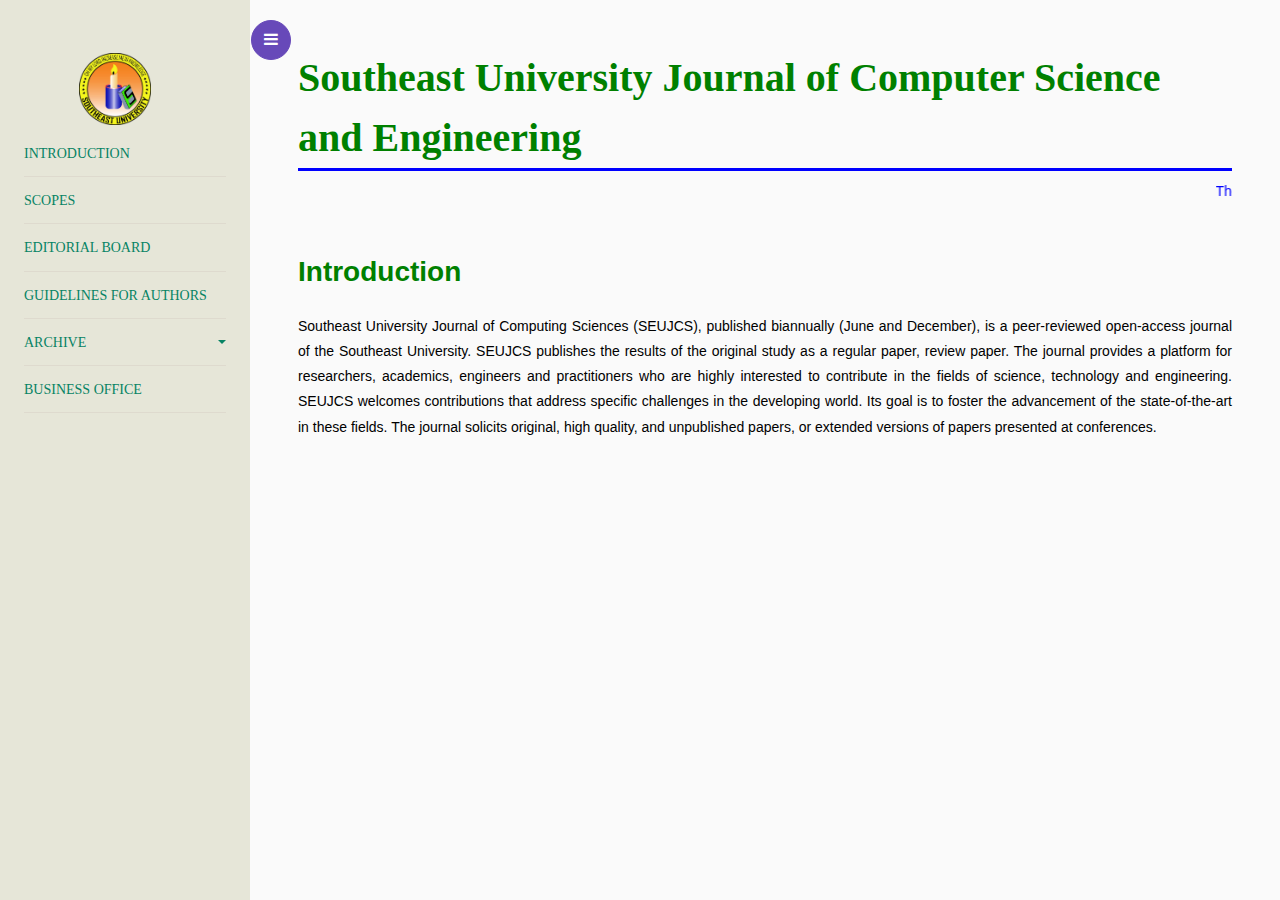
<file: index.html>
<!DOCTYPE html>
<html lang="en">
  <head>
    <title>
      Southeast University Journal of Electrical and Electronic Engineering
    </title>
    <meta charset="utf-8" />
    <meta
      name="viewport"
      content="width=device-width, initial-scale=1, shrink-to-fit=no"
    />

    <!-- <link
      href="https://fonts.googleapis.com/css?family=Poppins:300,400,500,600,700,800,900"
      rel="stylesheet"
    /> -->

    <link
      rel="stylesheet"
      href="https://stackpath.bootstrapcdn.com/font-awesome/4.7.0/css/font-awesome.min.css"
    />
    <link rel="stylesheet" href="css/style.css" />
  </head>
  <body>
    <div class="wrapper d-flex align-items-stretch">
      <nav id="sidebar">
        <div class="custom-menu">
          <button type="button" id="sidebarCollapse" class="btn btn-primary">
            <i class="fa fa-bars"></i>
            <span class="sr-only">Toggle Menu</span>
          </button>
        </div>
        <div class="p-4 pt-5 sticky-top">
          <section>
            <a href="https://seu.edu.bd/">
              <img src="./image/seu.png" alt="" />
            </a>
          </section>
          <ul class="list-unstyled components mb-5">
            <li>
              <a href="index.html">INTRODUCTION</a>
            </li>
            <li>
              <a href="scope.html">SCOPES</a>
            </li>
            <li>
              <a href="editorial_board.html">EDITORIAL BOARD</a>
            </li>
            <li>
              <a href="author_guidelines.html">GUIDELINES FOR AUTHORS</a>
            </li>

            <li>
              <a
                href="#pageSubmenu"
                data-toggle="collapse"
                aria-expanded="false"
                class="dropdown-toggle"
                >ARCHIVE</a
              >
              <ul class="collapse list-unstyled" id="pageSubmenu">
                <li>
                  <a href="#">VOLUME1, NUMBER 1, JUNE 2021</a>
                </li>
              </ul>
            </li>
            <li>
              <a href="contact.html">BUSINESS OFFICE</a>
            </li>
          </ul>
        </div>
      </nav>

      <!-- Page Content  -->
      <div id="content" class="p-4 p-md-5 pt-5">
        <h2 class="green">
          Southeast University Journal of Computer Science and Engineering
        </h2>

        <marquee
          class="blue"
          direction="left"
          onmouseover="this.stop();"
          onmouseout="this.start();"
          scrollamount="2"
          scrolldelay="50"
        >
          There is no deadline for submission of papers to this journal, it is a
          rolling process. You may submit your paper any time and review process
          is continuously running.
        </marquee>
        <p style="font-size: 2em; color: black; margin-top: 35px">
          <b class="green">Introduction</b>
        </p>
        <div id="format-text">
          Southeast University Journal of Computing Sciences (SEUJCS), published
          biannually (June and December), is a peer-reviewed open-access journal
          of the Southeast University. SEUJCS publishes the results of the
          original study as a regular paper, review paper. The journal provides
          a platform for researchers, academics, engineers and practitioners who
          are highly interested to contribute in the fields of science,
          technology and engineering. SEUJCS welcomes contributions that address
          specific challenges in the developing world. Its goal is to foster the
          advancement of the state-of-the-art in these fields. The journal
          solicits original, high quality, and unpublished papers, or extended
          versions of papers presented at conferences.
        </div>
      </div>
    </div>

    <script src="js/jquery.min.js"></script>
    <script src="js/popper.js"></script>
    <script src="js/bootstrap.min.js"></script>
    <script src="js/main.js"></script>
  </body>
</html>
</file>
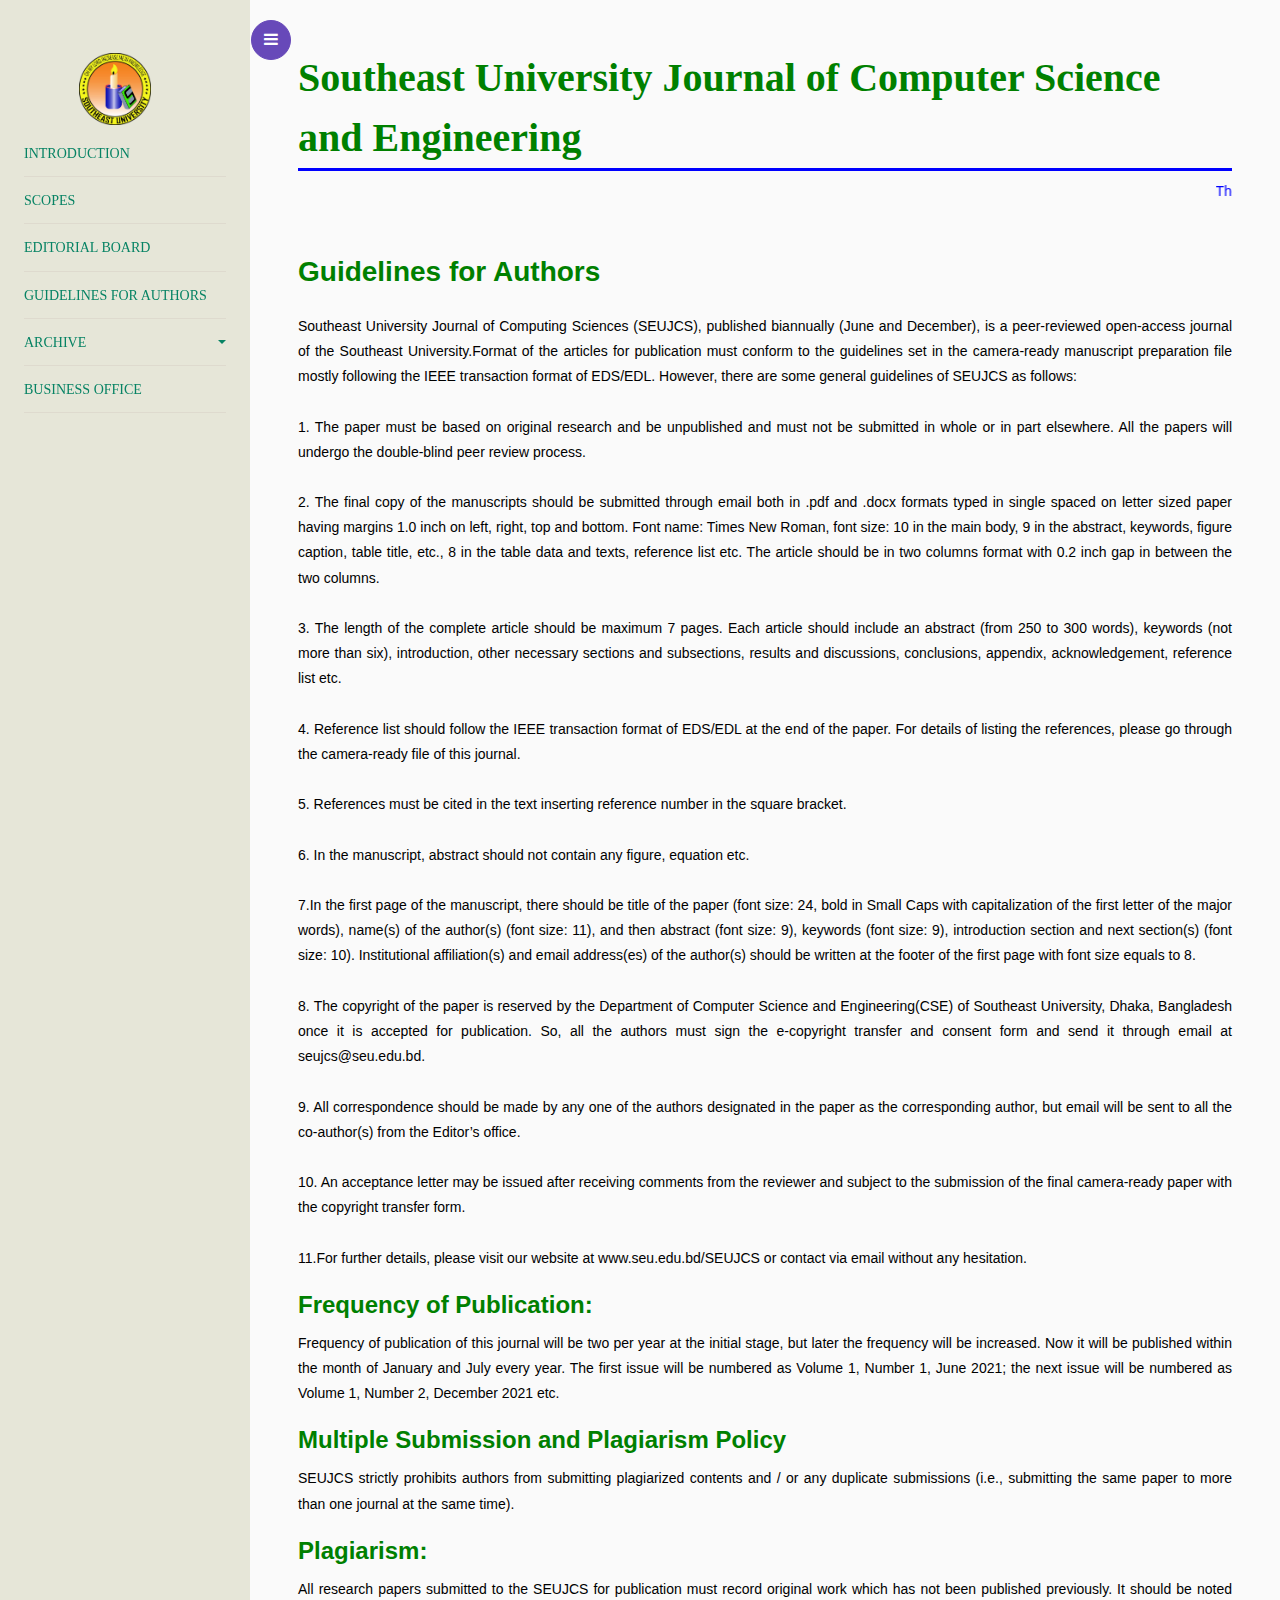
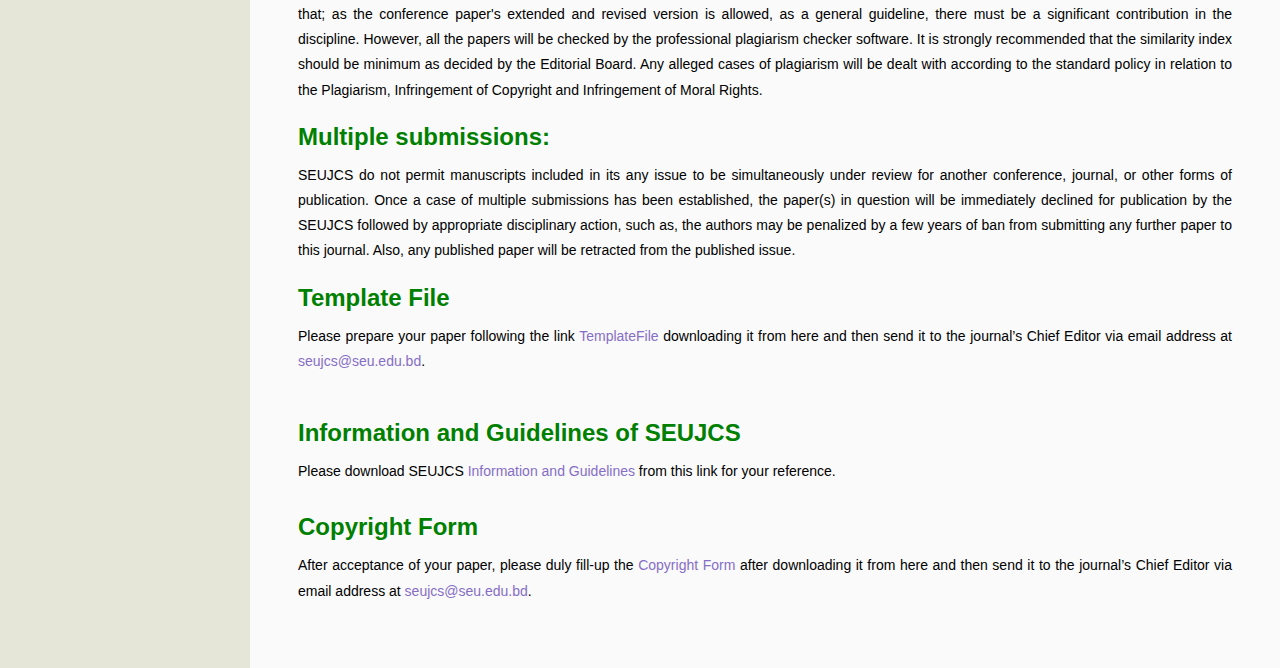
<file: author_guidelines.html>
<!DOCTYPE html>
<html lang="en">
  <head>
    <title>Southeast University Journal of Electrical and Electronic Engineering</title>
    <meta charset="utf-8" />
    <meta
      name="viewport"
      content="width=device-width, initial-scale=1, shrink-to-fit=no"
    />

    <!-- <link
      href="https://fonts.googleapis.com/css?family=Poppins:300,400,500,600,700,800,900"
      rel="stylesheet"
    /> -->
    
    <link
      rel="stylesheet"
      href="https://stackpath.bootstrapcdn.com/font-awesome/4.7.0/css/font-awesome.min.css"
    />
    <link rel="stylesheet" href="css/style.css" />
  </head>
  <body>
    <div class="wrapper d-flex align-items-stretch">
      <nav id="sidebar">
        <div class="custom-menu">
          <button type="button" id="sidebarCollapse" class="btn btn-primary">
            <i class="fa fa-bars"></i>
            <span class="sr-only">Toggle Menu</span>
          </button>
        </div>
        <div class="p-4 pt-5 sticky-top">
          <section>
            <a href="https://seu.edu.bd/">
              <img src="./image/seu.png" alt="" />
            </a>
          </section>
          <ul class="list-unstyled components mb-5">
            <li>
              <a href="index.html">INTRODUCTION</a>
            </li>
            <li>
              <a href="scope.html">SCOPES</a>
            </li>
            <li>
              <a href="editorial_board.html">EDITORIAL BOARD</a>
            </li>
            <li>
              <a href="author_guidelines.html">GUIDELINES FOR AUTHORS</a>
            </li>

            <li>
              <a
                href="#pageSubmenu"
                data-toggle="collapse"
                aria-expanded="false"
                class="dropdown-toggle"
                >ARCHIVE</a
              >
              <ul class="collapse list-unstyled" id="pageSubmenu">
                <li>
                  <a href="#">VOLUME1, NUMBER 1, JUNE 2021</a>
                </li>
              </ul>
            </li>
            <li>
              <a href="contact.html">BUSINESS OFFICE</a>
            </li>
          </ul>
        </div>
      </nav>

      <!-- Page Content  -->
      <div id="content" class="p-4 p-md-5 pt-5">
        <h2 class="green">
          Southeast University Journal of Computer Science and Engineering
        </h2>

        <marquee
          class="blue"
          direction="left"
          onmouseover="this.stop();"
          onmouseout="this.start();"
          scrollamount="2"
          scrolldelay="50"
        >
          There is no deadline for submission of papers to this journal, it is a
          rolling process. You may submit your paper any time and review process
          is continuously running.
        </marquee>
        <p style="font-size: 2em; color:black; margin-top: 35px;"><b class="green">Guidelines for Authors</b></p>
        <div>
          <p style="text-align: justify;">									
            Southeast University Journal of Computing Sciences (SEUJCS), published biannually (June and December), is a peer-reviewed open-access journal of the Southeast University.Format of the articles for publication must conform to the guidelines set in the camera-ready manuscript preparation file mostly following the IEEE transaction format of EDS/EDL. However, there are some general guidelines of SEUJCS as follows:
            <br><br>
            1. The paper must be based on original research and be unpublished and must not be submitted in whole or in part elsewhere. All the papers will undergo the double-blind peer review process.
            <br><br>
            2. The final copy of the manuscripts should be submitted through email both in .pdf and .docx formats typed in single spaced on letter sized paper having margins 1.0 inch on left, right, top and bottom. Font name: Times New Roman, font size: 10 in the main body, 9 in the abstract, keywords, figure caption, table title, etc., 8 in the table data and texts, reference list etc. The article should be in two columns format with 0.2 inch gap in between the two columns.
            <br><br>
            3. The length of the complete article should be maximum 7 pages. Each article should include an abstract (from 250 to 300 words), keywords (not more than six), introduction, other necessary sections and subsections, results and discussions, conclusions, appendix, acknowledgement, reference list etc.
            <br><br>
            4. Reference list should follow the IEEE transaction format of EDS/EDL at the end of the paper. For details of listing the references, please go through the camera-ready file of this journal.
            <br><br>
            5. References must be cited in the text inserting reference number in the square bracket. 
            <br><br>
            6. In the manuscript, abstract should not contain any figure, equation etc.
            <br><br>
            7.In the first page of the manuscript, there should be title of the paper (font size: 24, bold in Small Caps with capitalization of the first letter of the major words), name(s) of the author(s) (font size: 11), and then abstract (font size: 9), keywords (font size: 9), introduction section and next section(s) (font size: 10). Institutional affiliation(s) and email address(es) of the author(s) should be written at the footer of the first page with font size equals to 8.
            <br><br>
            8. The copyright of the paper is reserved by the Department of Computer Science and Engineering(CSE) of Southeast University, Dhaka, Bangladesh once it is accepted for publication. So, all the authors must sign the e-copyright transfer and consent form and send it through email at seujcs@seu.edu.bd.
            <br><br>
            9. All correspondence should be made by any one of the authors designated in the paper as the corresponding author, but email will be sent to all the co-author(s) from the Editor’s office.
            <br><br>
            10. An acceptance letter may be issued after receiving comments from the reviewer and subject to the submission of the final camera-ready paper with the copyright transfer form.
            <br><br>
            11.For further details, please visit our website at www.seu.edu.bd/SEUJCS or contact via email without any hesitation.
            <br>
            </p>
            
            <h4 class="green">Frequency of Publication:</h4>
            <p style="text-align: justify;">
              Frequency of publication of this journal will be two per year at the initial stage, but later the frequency will be increased. Now it will be published within the month of January and July every year. The first issue will be numbered as Volume 1, Number 1, June 2021; the next issue will be numbered as Volume 1, Number 2, December 2021 etc.
            <br>
            </p>
            <h4 class="green">Multiple Submission and Plagiarism Policy</h4>
            <p style="text-align: justify;">
              SEUJCS strictly prohibits authors from submitting plagiarized contents and / or any duplicate submissions (i.e., submitting the same paper to more than one journal at the same time).
            <br>
            </p>
            <h4 class="green">Plagiarism:</h4> 
            <p style="text-align: justify;">
              All research papers submitted to the SEUJCS for publication must record original work which has not been published previously. It should be noted that; as the conference paper's extended and revised version is allowed, as a general guideline, there must be  a significant contribution in the discipline. However, all the papers will be checked by the professional plagiarism checker software. It is strongly recommended that the similarity index should be minimum as decided by the Editorial Board. Any alleged cases of plagiarism will be dealt with according to the standard policy in relation to the Plagiarism, Infringement of Copyright and Infringement of Moral Rights.
            <br>
            </p>
            <h4 class="green">Multiple submissions:</h4> 
            <p style="text-align: justify;">
              SEUJCS do not permit manuscripts included in its any issue to be simultaneously under review for another conference, journal, or other forms of publication. Once a case of multiple submissions has been established, the paper(s) in question will be immediately declined for publication by the SEUJCS followed by appropriate disciplinary action, such as, the authors may be penalized by a few years of ban from submitting any further paper to this journal. Also, any published paper will be retracted from the published issue.
            <br>
            </p>
            <h4 class="green">Template File</h4>
            <p style="text-align: justify;">
              Please prepare your paper following the link <a href="https://www.ieee.org/conferences/publishing/templates.html" target="_blank">TemplateFile</a> downloading it from here and then send it to the journal’s Chief Editor via email address at <a href="mailto:seujeee@seu.edu.bd">  seujcs@seu.edu.bd</a>. 

           
            </p>
            <br>
            <h4 class="green">Information and Guidelines of SEUJCS</h4>

            Please download SEUJCS <a href="" target="_blank">Information and Guidelines</a> from this link for your reference.
            <br><br>
            <h4 class="green">Copyright Form</h4>
            <p style="text-align: justify;">

            After acceptance of your paper, please duly fill-up the <a href="" target="_blank">Copyright Form</a> after downloading it from here and then send it to the journal’s Chief Editor via email address at <a href="mailto:seujcs@seu.edu.bd.bd">seujcs@seu.edu.bd</a>.
            </p>
            
          </div>
        </div>
      </div>
    </div>

    <script src="js/jquery.min.js"></script>
    <script src="js/popper.js"></script>
    <script src="js/bootstrap.min.js"></script>
    <script src="js/main.js"></script>
  </body>
</html>
</file>
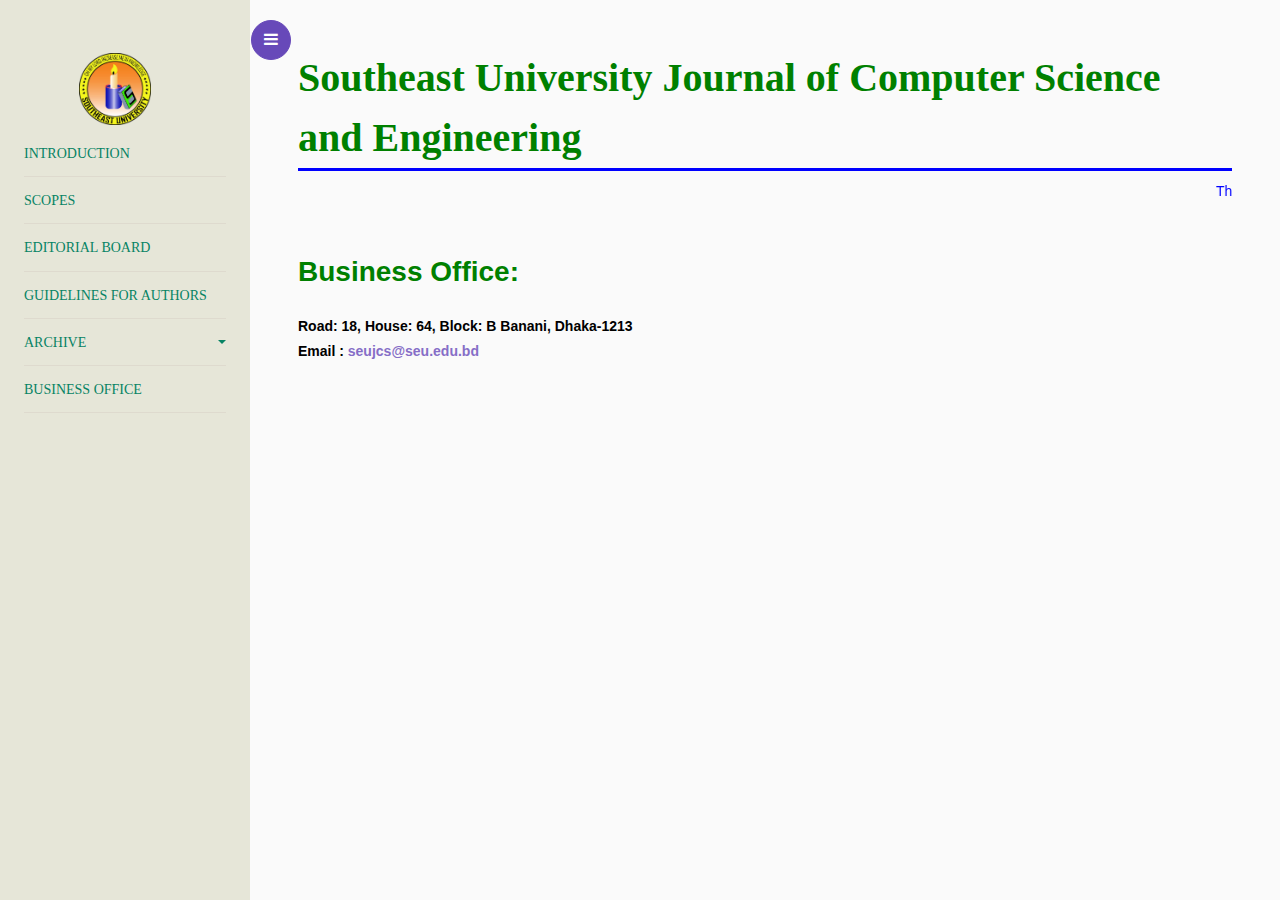
<file: contact.html>
<!DOCTYPE html>
<html lang="en">
  <head>
    <title>Southeast University Journal of Electrical and Electronic Engineering</title>
    <meta charset="utf-8" />
    <meta
      name="viewport"
      content="width=device-width, initial-scale=1, shrink-to-fit=no"
    />

    <!-- <link
      href="https://fonts.googleapis.com/css?family=Poppins:300,400,500,600,700,800,900"
      rel="stylesheet"
    /> -->
    
    <link
      rel="stylesheet"
      href="https://stackpath.bootstrapcdn.com/font-awesome/4.7.0/css/font-awesome.min.css"
    />
    <link rel="stylesheet" href="css/style.css" />
  </head>
  <body>
    <div class="wrapper d-flex align-items-stretch">
      <nav id="sidebar">
        <div class="custom-menu">
          <button type="button" id="sidebarCollapse" class="btn btn-primary">
            <i class="fa fa-bars"></i>
            <span class="sr-only">Toggle Menu</span>
          </button>
        </div>
        <div class="p-4 pt-5 sticky-top">
          <section>
            <a href="https://seu.edu.bd/">
              <img src="./image/seu.png" alt="" />
            </a>
          </section>
          <ul class="list-unstyled components mb-5">
            <li>
              <a href="index.html">INTRODUCTION</a>
            </li>
            <li>
              <a href="scope.html">SCOPES</a>
            </li>
            <li>
              <a href="editorial_board.html">EDITORIAL BOARD</a>
            </li>
            <li>
              <a href="author_guidelines.html">GUIDELINES FOR AUTHORS</a>
            </li>
          

            <li>
              <a
                href="#pageSubmenu"
                data-toggle="collapse"
                aria-expanded="false"
                class="dropdown-toggle"
                >ARCHIVE</a
              >
              <ul class="collapse list-unstyled" id="pageSubmenu">
                <li>
                  <a href="#">VOLUME1, NUMBER 1, JUNE 2021</a>
                </li>
              </ul>
            </li>
            <li>
              <a href="contact.html">BUSINESS OFFICE</a>
            </li>
          </ul>
        </div>
      </nav>

      <!-- Page Content  -->
      <div id="content" class="p-4 p-md-5 pt-5">
        <h2 class="green">
          Southeast University Journal of Computer Science and Engineering
        </h2>

        <marquee
          class="blue"
          direction="left"
          onmouseover="this.stop();"
          onmouseout="this.start();"
          scrollamount="2"
          scrolldelay="50"
        >
          There is no deadline for submission of papers to this journal, it is a
          rolling process. You may submit your paper any time and review process
          is continuously running.
        </marquee>
        <p style="font-size: 2em; color:black; margin-top:35px;"><b class="green">Business Office:</b></p>
        <div>
           <p>
            <b>Road: 18, House: 64, Block: B Banani, Dhaka-1213</b><br> 
           <b> Email : <a href="mailto:seujcs@seu.edu.bd">seujcs@seu.edu.bd</a></b>
           </p>
          </div>
        </div>
      </div>
    </div>

    <script src="js/jquery.min.js"></script>
    <script src="js/popper.js"></script>
    <script src="js/bootstrap.min.js"></script>
    <script src="js/main.js"></script>
  </body>
</html>
</file>
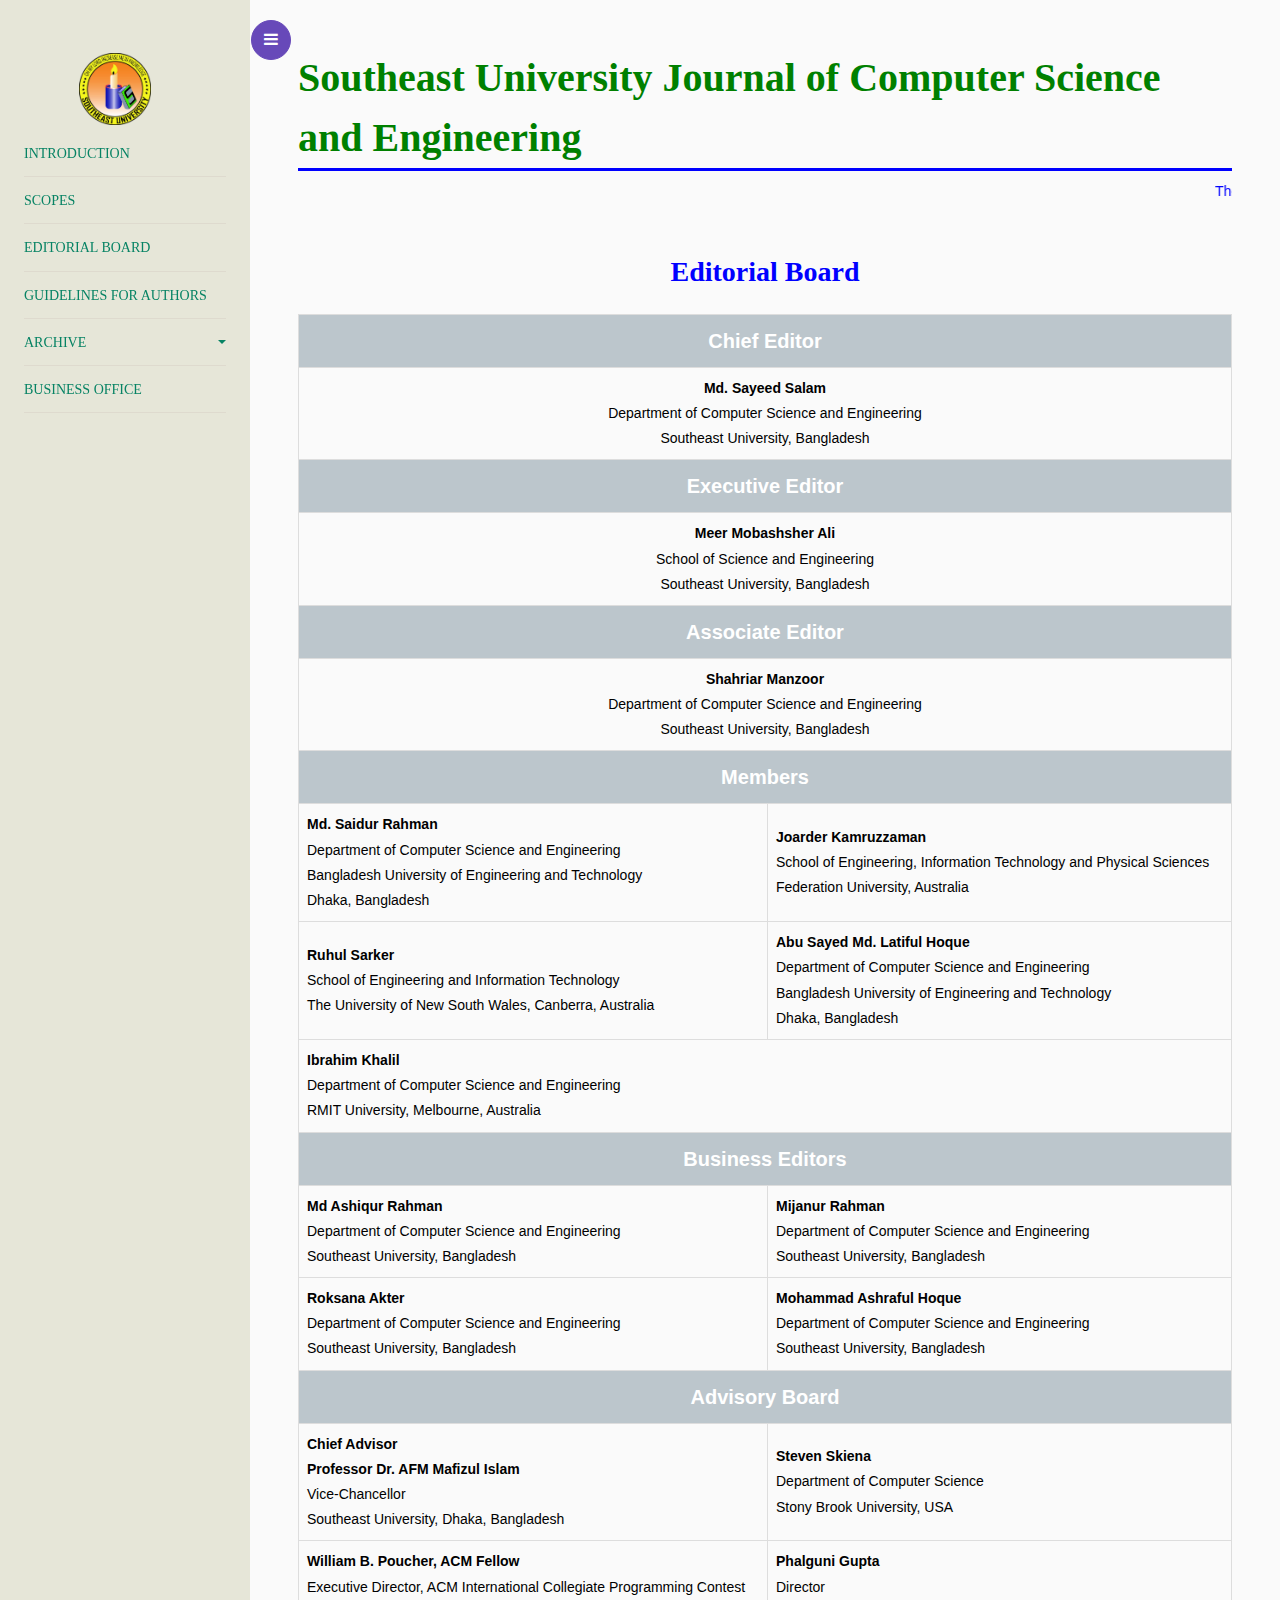
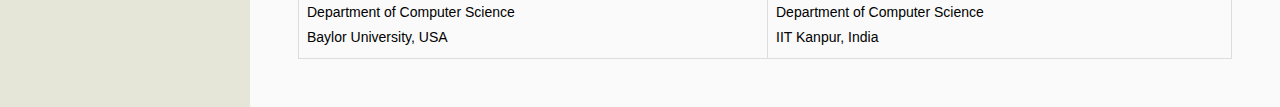
<file: editorial_board.html>
<!DOCTYPE html>
<html lang="en">
  <head>
    <title>Southeast University Journal of Electrical and Electronic Engineering</title>
    <meta charset="utf-8" />
    <meta
      name="viewport"
      content="width=device-width, initial-scale=1, shrink-to-fit=no"
    />

    <!-- <link
      href="https://fonts.googleapis.com/css?family=Poppins:300,400,500,600,700,800,900"
      rel="stylesheet"
    /> -->

    <link
      rel="stylesheet"
      href="https://stackpath.bootstrapcdn.com/font-awesome/4.7.0/css/font-awesome.min.css"
    />
    <link rel="stylesheet" href="css/style.css" />
  </head>
  <body>
    <div class="wrapper d-flex align-items-stretch">
      <nav id="sidebar">
        <div class="custom-menu">
          <button type="button" id="sidebarCollapse" class="btn btn-primary">
            <i class="fa fa-bars"></i>
            <span class="sr-only">Toggle Menu</span>
          </button>
        </div>
        <div class="p-4 pt-5 sticky-top">
          <section>
            <a href="https://seu.edu.bd/">
              <img src="./image/seu.png" alt="" />
            </a>
          </section>
          <ul class="list-unstyled components mb-5">
            <li>
              <a href="index.html">INTRODUCTION</a>
            </li>
            <li>
              <a href="scope.html">SCOPES</a>
            </li>
            <li>
              <a href="editorial_board.html">EDITORIAL BOARD</a>
            </li>
            <li>
              <a href="author_guidelines.html">GUIDELINES FOR AUTHORS</a>
            </li>

            <li>
              <a
                href="#pageSubmenu"
                data-toggle="collapse"
                aria-expanded="false"
                class="dropdown-toggle"
                >ARCHIVE</a
              >
              <ul class="collapse list-unstyled" id="pageSubmenu">
                <li>
                  <a href="#">VOLUME1, NUMBER 1, JUNE 2021</a>
                </li>
              </ul>
            </li>
            <li>
              <a href="contact.html">BUSINESS OFFICE</a>
            </li>
          </ul>
        </div>
      </nav>

      <!-- Page Content  -->
      <div id="content" class="p-4 p-md-5 pt-5">
        <h2 class="green">
          Southeast University Journal of Computer Science and Engineering
        </h2>

        <marquee
          class="blue"
          direction="left"
          onmouseover="this.stop();"
          onmouseout="this.start();"
          scrollamount="2"
          scrolldelay="50"
        >
          There is no deadline for submission of papers to this journal, it is a
          rolling process. You may submit your paper any time and review process
          is continuously running.
        </marquee>
        <p
          style="
            font-size: 2em;
            color: black;
            margin-top: 35px;
            text-align: center;
            font-family: 'Trocchi', serif;
          "
        >
          <b class="blue">Editorial Board</b>
        </p>
        <div>
          <table id="customers">
            <tbody>
              <tr>
                <th colspan="2" style="text-align: center">
                  <b>Chief Editor</b>
                  <br />
                </th>
              </tr>
              <tr>
                <td colspan="2" style="text-align: center">
                  <strong>Md. Sayeed Salam</strong>
                  <br />

                  Department of Computer Science and Engineering
                  <br />

                  Southeast University, Bangladesh
                  <br />
                </td>
              </tr>

              <tr>
                <th colspan="2" style="text-align: center">
                  <b>Executive Editor</b>
                  <br />
                </th>
              </tr>
              <tr>
                <td colspan="2" style="text-align: center">
                  <strong>Meer Mobashsher Ali</strong>
                  <br />

                  School of Science and Engineering
                  <br />

                  Southeast University, Bangladesh
                  <br />
                </td>
              </tr>

              <tr>
                <th colspan="2" style="text-align: center">
                  <b>Associate Editor</b>
                  <br />
                </th>
              </tr>
              <tr>
                <td colspan="2" style="text-align: center">
                  <strong>Shahriar Manzoor </strong>
                  <br />

                  Department of Computer Science and Engineering
                  <br />

                  Southeast University, Bangladesh
                  <br />
                </td>
              </tr>

            
              <tr>
                <th colspan="2">
                  <strong>Members</strong>
                  <br />
                </th>
              </tr>
              <tr>
                <td>
                  <strong>Md. Saidur Rahman </strong>
                  <br />

                  Department of Computer Science and Engineering
                  <br />

                  Bangladesh University of Engineering and Technology
                  <br />

                  Dhaka, Bangladesh
                  <br />
                </td>
                <td>
                  <strong>Joarder Kamruzzaman</strong>
                  <br />

                  School of Engineering, Information Technology and Physical Sciences
                  <br />

                  Federation University, Australia
                  <br />

                 
                </td>
              </tr>
              <tr>
                <td>
                  <strong>Ruhul Sarker </strong>
                  <br />

                  School of Engineering and Information Technology
                  <br />

                  The University of New South Wales, Canberra, Australia
                  <br />

                 
                </td>
                <td>
                  <strong>Abu Sayed Md. Latiful Hoque </strong>
                  <br />

                  Department of Computer Science and Engineering
                  <br />

                  Bangladesh University of Engineering and Technology
                  <br />

                  Dhaka, Bangladesh
                  <br />
                </td>
              </tr>
              <tr>
                <td colspan="2">
                  <strong>Ibrahim Khalil</strong>
                  <br />

                  Department of Computer Science and Engineering
                  <br />

                  RMIT University, Melbourne, Australia
                  <br />

                 
                </td>
              </tr>
              <tr>
                <th colspan="2">
                  <strong>Business Editors</strong>
                  <br />
                </th>
              </tr>
              <tr>
                <td>
                  <strong>Md Ashiqur Rahman</strong>
                  <br />

                  Department of Computer Science and Engineering
                  <br />

                  Southeast University, Bangladesh
                  <br />

                 
                </td>
                <td>
                  <strong>Mijanur Rahman</strong>
                  <br />

                  Department of Computer Science and Engineering
                  <br />

                  Southeast University, Bangladesh
                  <br />
                </td>
              </tr>

              <tr>
                <td>
                  <strong>Roksana Akter</strong>
                  <br />

                  Department of Computer Science and Engineering
                  <br />

                  Southeast University, Bangladesh
                  <br />

                 
                </td>
                <td>
                  <strong>Mohammad Ashraful Hoque</strong>
                  <br />

                  Department of Computer Science and Engineering
                  <br />

                  Southeast University, Bangladesh
                  <br />
                </td>

            
              </tr>


              <tr>
                <th colspan="2">
                  <strong>Advisory Board</strong>
                  <br />
                </th>
              </tr>
              <tr>
                <td>
                  <strong>Chief Advisor</strong>
                  <br />

                 <strong> Professor Dr. AFM Mafizul Islam</strong>
                  <br />

                  Vice-Chancellor
                  <br />

                  Southeast University, Dhaka, Bangladesh
                  <br />
                </td>
                <td>

                 <strong>Steven Skiena</strong>
                  <br />

                  Department of Computer Science
                  <br />

                  Stony Brook University, USA
                  <br />
                </td>
                
               
              </tr>


              <tr>
                <td>
                  <strong>William B. Poucher, ACM Fellow</strong>
          
                  <br />

                  Executive Director, ACM International Collegiate Programming Contest
                  <br />

                  Department of Computer Science
                  <br />
                  Baylor University, USA
                </td>
                <td>

                 <strong>Phalguni Gupta </strong>
                  <br />

                  Director
                  <br />

                  Department of Computer Science
                  <br />
                  IIT Kanpur, India
                </td>
                
               
              </tr>


            </tbody>
          </table>
        </div>
      </div>
    </div>

    <script src="js/jquery.min.js"></script>
    <script src="js/popper.js"></script>
    <script src="js/bootstrap.min.js"></script>
    <script src="js/main.js"></script>
  </body>
</html>
</file>
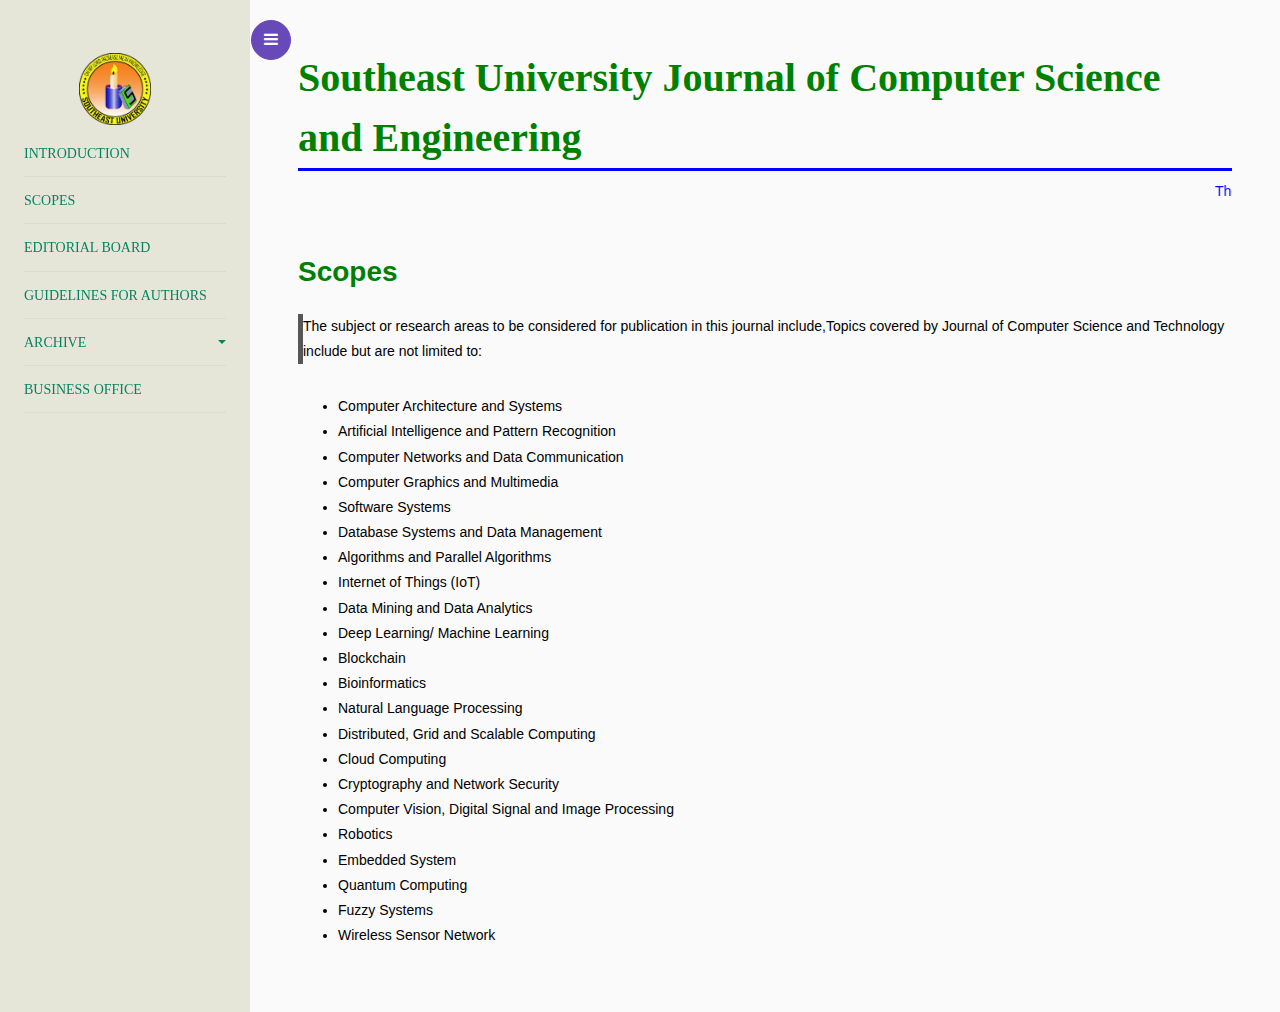
<file: scope.html>
<!DOCTYPE html>
<html lang="en">
  <head>
    <title>
      Southeast University Journal of Electrical and Electronic Engineering
    </title>
    <meta charset="utf-8" />
    <meta
      name="viewport"
      content="width=device-width, initial-scale=1, shrink-to-fit=no"
    />

    <!-- <link
      href="https://fonts.googleapis.com/css?family=Poppins:300,400,500,600,700,800,900"
      rel="stylesheet"
    /> -->

    <link
      rel="stylesheet"
      href="https://stackpath.bootstrapcdn.com/font-awesome/4.7.0/css/font-awesome.min.css"
    />
    <link rel="stylesheet" href="css/style.css" />
  </head>
  <body>
    <div class="wrapper d-flex align-items-stretch">
      <nav id="sidebar">
        <div class="custom-menu">
          <button type="button" id="sidebarCollapse" class="btn btn-primary">
            <i class="fa fa-bars"></i>
            <span class="sr-only">Toggle Menu</span>
          </button>
        </div>
        <div class="p-4 pt-5 sticky-top">
          <section>
            <a href="https://seu.edu.bd/">
              <img src="./image/seu.png" alt="" />
            </a>
          </section>
          <ul class="list-unstyled components mb-5">
            <li>
              <a href="index.html">INTRODUCTION</a>
            </li>
            <li>
              <a href="scope.html">SCOPES</a>
            </li>
            <li>
              <a href="editorial_board.html">EDITORIAL BOARD</a>
            </li>
            <li>
              <a href="author_guidelines.html">GUIDELINES FOR AUTHORS</a>
            </li>
        

            <li>
              <a
                href="#pageSubmenu"
                data-toggle="collapse"
                aria-expanded="false"
                class="dropdown-toggle"
                >ARCHIVE</a
              >
              <ul class="collapse list-unstyled" id="pageSubmenu">
                <li>
                  <a href="#">VOLUME1, NUMBER 1, JUNE 2021</a>
                </li>
              </ul>
            </li>
            <li>
              <a href="contact.html">BUSINESS OFFICE</a>
            </li>
          </ul>
        </div>
      </nav>

      <!-- Page Content  -->
      <div id="content" class="p-4 p-md-5 pt-5">
        <h2 class="green">
          Southeast University Journal of Computer Science and Engineering
        </h2>

        <marquee
          class="blue"
          direction="left"
          onmouseover="this.stop();"
          onmouseout="this.start();"
          scrollamount="2"
          scrolldelay="50"
        >
          There is no deadline for submission of papers to this journal, it is a
          rolling process. You may submit your paper any time and review process
          is continuously running.
        </marquee>
        <p style="font-size: 2em; color: black; margin-top: 35px">
          <b class="green">Scopes</b>
        </p>
        <div>
          <p class="b-left">
            The subject or research areas to be considered for publication in
            this journal include,Topics covered by Journal of Computer Science and Technology include but are not limited to:
          </p>
          <div style="margin-top: 30px">
            <ul>
              <li>Computer Architecture and Systems</li>
              <li>Artificial Intelligence and Pattern Recognition</li>
              <li>Computer Networks and Data Communication</li>
              <li>Computer Graphics and Multimedia</li>
              <li>Software Systems</li>
              <li>Database Systems and Data Management</li>
              <li>Algorithms and Parallel Algorithms</li>
              <li>Internet of Things (IoT)</li>
              <li>Data Mining and Data Analytics</li>
              <li>Deep Learning/ Machine Learning</li>
              <li>Blockchain</li>
              <li>Bioinformatics</li>
              <li>Natural Language Processing</li>
              <li>Distributed, Grid and Scalable Computing</li>
              <li>Cloud Computing</li>
              <li>Cryptography and Network Security</li>
              <li>Computer Vision, Digital Signal and Image Processing</li>
              <li>Robotics</li>
              <li>Embedded System</li>
              <li>Quantum Computing</li>
              <li>Fuzzy Systems</li>
              <li>Wireless Sensor Network</li>
            </ul>
          </div>
        </div>
      </div>
    </div>

    <script src="js/jquery.min.js"></script>
    <script src="js/popper.js"></script>
    <script src="js/bootstrap.min.js"></script>
    <script src="js/main.js"></script>
  </body>
</html>
</file>
<file: css/style.css>
:root {
  --blue: #007bff;
  --indigo: #6610f2;
  --purple: #6f42c1;
  --pink: #e83e8c;
  --red: #dc3545;
  --orange: #fd7e14;
  --yellow: #ffc107;
  --green: #28a745;
  --teal: #20c997;
  --cyan: #17a2b8;
  --white: #fff;
  --gray: #6c757d;
  --gray-dark: #343a40;
  --primary: #007bff;
  --secondary: #6c757d;
  --success: #28a745;
  --info: #17a2b8;
  --warning: #ffc107;
  --danger: #dc3545;
  --light: #f8f9fa;
  --dark: #343a40;
  --breakpoint-xs: 0;
  --breakpoint-sm: 576px;
  --breakpoint-md: 768px;
  --breakpoint-lg: 992px;
  --breakpoint-xl: 1200px;
  --font-family-sans-serif: -apple-system, BlinkMacSystemFont, "Segoe UI",
    Roboto, "Helvetica Neue", Arial, "Noto Sans", sans-serif,
    "Apple Color Emoji", "Segoe UI Emoji", "Segoe UI Symbol", "Noto Color Emoji";
  --font-family-monospace: SFMono-Regular, Menlo, Monaco, Consolas,
    "Liberation Mono", "Courier New", monospace;
}

*,
*::before,
*::after {
  -webkit-box-sizing: border-box;
  box-sizing: border-box;
}

html {
  font-family: sans-serif;
  line-height: 1.15;
  -webkit-text-size-adjust: 100%;
  -webkit-tap-highlight-color: rgba(0, 0, 0, 0);
}

article,
aside,
figcaption,
figure,
footer,
header,
hgroup,
main,
nav,
section {
  display: block;
}

body {
  margin: 0;
  font-family: -apple-system, BlinkMacSystemFont, "Segoe UI", Roboto,
    "Helvetica Neue", Arial, "Noto Sans", sans-serif, "Apple Color Emoji",
    "Segoe UI Emoji", "Segoe UI Symbol", "Noto Color Emoji";
  font-size: 1rem;
  font-weight: 400;
  line-height: 1.5;
  color: #212529;
  text-align: left;
  background-color: #fff;
}

[tabindex="-1"]:focus {
  outline: 0 !important;
}

hr {
  -webkit-box-sizing: content-box;
  box-sizing: content-box;
  height: 0;
  overflow: visible;
}

h1,
h2,
h3,
h4,
h5,
h6 {
  margin-top: 0;
  margin-bottom: 0.5rem;
}

.green {
  color: green;
  font-weight: bold;
}
.blue {
  color: blue;
}

h2 {
  border-bottom-style: solid;
  border-bottom-color: blue;
  font-family: "Roboto Slab", serif;
  font-size: 20px;
}
.b-left {
  border: 5px;
  border-left-style: solid;
  border-left-color: rgb(87, 85, 85);
}
div #customers {
  font-family: "Trebuchet MS", Arial, Helvetica, sans-serif;
  border-collapse: collapse;
  width: 100%;
}
#customers th {
  padding-top: 12px;
  padding-bottom: 12px;
  text-align: center;
  font-size: 20px;
  background-color: #bcc6cc;
  color: white;
}

#customers td,
#customers th {
  border: 1px solid #ddd;
  padding: 8px;
}
table td {
  padding: 0.75em 0.75em;
  border: 1px solid #c2c2c2;
}

#customers tr:hover {
  background: #c2c2c2;
}

p {
  margin-top: 0;
  margin-bottom: 1rem;
}

abbr[title],
abbr[data-original-title] {
  text-decoration: underline;
  -webkit-text-decoration: underline dotted;
  text-decoration: underline dotted;
  cursor: help;
  border-bottom: 0;
  text-decoration-skip-ink: none;
}

address {
  margin-bottom: 1rem;
  font-style: normal;
  line-height: inherit;
}

ol,
ul,
dl {
  margin-top: 0;
  margin-bottom: 1rem;
}

ol ol,
ul ul,
ol ul,
ul ol {
  margin-bottom: 0;
}

dt {
  font-weight: 700;
}

dd {
  margin-bottom: 0.5rem;
  margin-left: 0;
}

blockquote {
  margin: 0 0 1rem;
}

b,
strong {
  font-weight: bolder;
}

small {
  font-size: 80%;
}

sub,
sup {
  position: relative;
  font-size: 75%;
  line-height: 0;
  vertical-align: baseline;
}

sub {
  bottom: -0.25em;
}

sup {
  top: -0.5em;
}

a {
  color: #007bff;
  text-decoration: none;
  background-color: transparent;
}
a:hover {
  color: #0056b3;
  text-decoration: underline;
}

a:not([href]):not([tabindex]) {
  color: inherit;
  text-decoration: none;
}
a:not([href]):not([tabindex]):hover,
a:not([href]):not([tabindex]):focus {
  color: inherit;
  text-decoration: none;
}
a:not([href]):not([tabindex]):focus {
  outline: 0;
}

pre,
code,
kbd,
samp {
  font-family: SFMono-Regular, Menlo, Monaco, Consolas, "Liberation Mono",
    "Courier New", monospace;
  font-size: 1em;
}

pre {
  margin-top: 0;
  margin-bottom: 1rem;
  overflow: auto;
}

figure {
  margin: 0 0 1rem;
}

img {
  vertical-align: middle;
  border-style: none;
  height: 82px;
  width: 82px;
  margin-left: 50px;
  padding:5px;
 
}

img.publication-img {
  height: 1000px;
  width: 1000px;
  margin-left: -20px;
}

svg {
  overflow: hidden;
  vertical-align: middle;
}

table {
  border-collapse: collapse;
}

caption {
  padding-top: 0.75rem;
  padding-bottom: 0.75rem;
  color: #6c757d;
  text-align: left;
  caption-side: bottom;
}

th {
  text-align: inherit;
}

label {
  display: inline-block;
  margin-bottom: 0.5rem;
}

button {
  border-radius: 0;
}

button:focus {
  outline: 1px dotted;
  outline: 5px auto -webkit-focus-ring-color;
}

input,
button,
select,
optgroup,
textarea {
  margin: 0;
  font-family: inherit;
  font-size: inherit;
  line-height: inherit;
}

button,
input {
  overflow: visible;
}

button,
select {
  text-transform: none;
}

select {
  word-wrap: normal;
}

button,
[type="button"],
[type="reset"],
[type="submit"] {
  -webkit-appearance: button;
}

button:not(:disabled),
[type="button"]:not(:disabled),
[type="reset"]:not(:disabled),
[type="submit"]:not(:disabled) {
  cursor: pointer;
}

button::-moz-focus-inner,
[type="button"]::-moz-focus-inner,
[type="reset"]::-moz-focus-inner,
[type="submit"]::-moz-focus-inner {
  padding: 0;
  border-style: none;
}

input[type="radio"],
input[type="checkbox"] {
  -webkit-box-sizing: border-box;
  box-sizing: border-box;
  padding: 0;
}

input[type="date"],
input[type="time"],
input[type="datetime-local"],
input[type="month"] {
  -webkit-appearance: listbox;
}

textarea {
  overflow: auto;
  resize: vertical;
}

fieldset {
  min-width: 0;
  padding: 0;
  margin: 0;
  border: 0;
}

legend {
  display: block;
  width: 100%;
  max-width: 100%;
  padding: 0;
  margin-bottom: 0.5rem;
  font-size: 1.5rem;
  line-height: inherit;
  color: inherit;
  white-space: normal;
}

progress {
  vertical-align: baseline;
}

[type="number"]::-webkit-inner-spin-button,
[type="number"]::-webkit-outer-spin-button {
  height: auto;
}

[type="search"] {
  outline-offset: -2px;
  -webkit-appearance: none;
}

[type="search"]::-webkit-search-decoration {
  -webkit-appearance: none;
}

::-webkit-file-upload-button {
  font: inherit;
  -webkit-appearance: button;
}

output {
  display: inline-block;
}

summary {
  display: list-item;
  cursor: pointer;
}

template {
  display: none;
}

[hidden] {
  display: none !important;
}

h1,
h2,
h3,
h4,
h5,
h6,
.h1,
.h2,
.h3,
.h4,
.h5,
.h6 {
  margin-bottom: 0.5rem;
  font-weight: 500;
  line-height: 1.2;
}

h1,
.h1 {
  font-size: 2.5rem;
}

h2,
.h2 {
  font-size: 2.5rem;
}

h3,
.h3 {
  font-size: 1.75rem;
}

h4,
.h4 {
  font-size: 1.5rem;
}

h5,
.h5 {
  font-size: 1.25rem;
}

h6,
.h6 {
  font-size: 1rem;
}

.lead {
  font-size: 1.25rem;
  font-weight: 300;
}

.display-1 {
  font-size: 6rem;
  font-weight: 300;
  line-height: 1.2;
}

.display-2 {
  font-size: 5.5rem;
  font-weight: 300;
  line-height: 1.2;
}

.display-3 {
  font-size: 4.5rem;
  font-weight: 300;
  line-height: 1.2;
}

.display-4 {
  font-size: 3.5rem;
  font-weight: 300;
  line-height: 1.2;
}

hr {
  margin-top: 1rem;
  margin-bottom: 1rem;
  border: 0;
  border-top: 1px solid rgba(0, 0, 0, 0.1);
}

small,
.small {
  font-size: 80%;
  font-weight: 400;
}

mark,
.mark {
  padding: 0.2em;
  background-color: #fcf8e3;
}

.list-unstyled {
  padding-left: 0;
  list-style: none;
}

.list-inline {
  padding-left: 0;
  list-style: none;
}

.list-inline-item {
  display: inline-block;
}
.list-inline-item:not(:last-child) {
  margin-right: 0.5rem;
}

.initialism {
  font-size: 90%;
  text-transform: uppercase;
}

.blockquote {
  margin-bottom: 1rem;
  font-size: 1.25rem;
}

.blockquote-footer {
  display: block;
  font-size: 80%;
  color: #6c757d;
}
.blockquote-footer::before {
  content: "\2014\00A0";
}

.img-fluid {
  max-width: 100%;
  height: auto;
}

.img-thumbnail {
  padding: 0.25rem;
  background-color: #fff;
  border: 1px solid #dee2e6;
  border-radius: 0.25rem;
  max-width: 100%;
  height: auto;
}

.figure {
  display: inline-block;
}

.figure-img {
  margin-bottom: 0.5rem;
  line-height: 1;
}

.figure-caption {
  font-size: 90%;
  color: #6c757d;
}

code {
  font-size: 87.5%;
  color: #e83e8c;
  word-break: break-word;
}
a > code {
  color: inherit;
}

kbd {
  padding: 0.2rem 0.4rem;
  font-size: 87.5%;
  color: #fff;
  background-color: #212529;
  border-radius: 0.2rem;
}
kbd kbd {
  padding: 0;
  font-size: 100%;
  font-weight: 700;
}

pre {
  display: block;
  font-size: 87.5%;
  color: #212529;
}
pre code {
  font-size: inherit;
  color: inherit;
  word-break: normal;
}

.pre-scrollable {
  max-height: 340px;
  overflow-y: scroll;
}

.container {
  width: 100%;
  padding-right: 15px;
  padding-left: 15px;
  margin-right: auto;
  margin-left: auto;
}
@media (min-width: 576px) {
  .container {
    max-width: 540px;
  }
}
@media (min-width: 768px) {
  .container {
    max-width: 720px;
  }
}
@media (min-width: 992px) {
  .container {
    max-width: 960px;
  }
}
@media (min-width: 1200px) {
  .container {
    max-width: 1140px;
  }
}

.container-fluid {
  width: 100%;
  padding-right: 15px;
  padding-left: 15px;
  margin-right: auto;
  margin-left: auto;
}

.row {
  display: -webkit-box;
  display: -ms-flexbox;
  display: flex;
  -ms-flex-wrap: wrap;
  flex-wrap: wrap;
  margin-right: -15px;
  margin-left: -15px;
}

.no-gutters {
  margin-right: 0;
  margin-left: 0;
}
.no-gutters > .col,
.no-gutters > [class*="col-"] {
  padding-right: 0;
  padding-left: 0;
}

.col-1,
.col-2,
.col-3,
.col-4,
.col-5,
.col-6,
.col-7,
.col-8,
.col-9,
.col-10,
.col-11,
.col-12,
.col,
.col-auto,
.col-sm-1,
.col-sm-2,
.col-sm-3,
.col-sm-4,
.col-sm-5,
.col-sm-6,
.col-sm-7,
.col-sm-8,
.col-sm-9,
.col-sm-10,
.col-sm-11,
.col-sm-12,
.col-sm,
.col-sm-auto,
.col-md-1,
.col-md-2,
.col-md-3,
.col-md-4,
.col-md-5,
.col-md-6,
.col-md-7,
.col-md-8,
.col-md-9,
.col-md-10,
.col-md-11,
.col-md-12,
.col-md,
.col-md-auto,
.col-lg-1,
.col-lg-2,
.col-lg-3,
.col-lg-4,
.col-lg-5,
.col-lg-6,
.col-lg-7,
.col-lg-8,
.col-lg-9,
.col-lg-10,
.col-lg-11,
.col-lg-12,
.col-lg,
.col-lg-auto,
.col-xl-1,
.col-xl-2,
.col-xl-3,
.col-xl-4,
.col-xl-5,
.col-xl-6,
.col-xl-7,
.col-xl-8,
.col-xl-9,
.col-xl-10,
.col-xl-11,
.col-xl-12,
.col-xl,
.col-xl-auto {
  position: relative;
  width: 100%;
  padding-right: 15px;
  padding-left: 15px;
}

.col {
  -ms-flex-preferred-size: 0;
  flex-basis: 0;
  -webkit-box-flex: 1;
  -ms-flex-positive: 1;
  flex-grow: 1;
  max-width: 100%;
}

.col-auto {
  -webkit-box-flex: 0;
  -ms-flex: 0 0 auto;
  flex: 0 0 auto;
  width: auto;
  max-width: 100%;
}

.col-1 {
  -webkit-box-flex: 0;
  -ms-flex: 0 0 8.33333%;
  flex: 0 0 8.33333%;
  max-width: 8.33333%;
}

.col-2 {
  -webkit-box-flex: 0;
  -ms-flex: 0 0 16.66667%;
  flex: 0 0 16.66667%;
  max-width: 16.66667%;
}

.col-3 {
  -webkit-box-flex: 0;
  -ms-flex: 0 0 25%;
  flex: 0 0 25%;
  max-width: 25%;
}

.col-4 {
  -webkit-box-flex: 0;
  -ms-flex: 0 0 33.33333%;
  flex: 0 0 33.33333%;
  max-width: 33.33333%;
}

.col-5 {
  -webkit-box-flex: 0;
  -ms-flex: 0 0 41.66667%;
  flex: 0 0 41.66667%;
  max-width: 41.66667%;
}

.col-6 {
  -webkit-box-flex: 0;
  -ms-flex: 0 0 50%;
  flex: 0 0 50%;
  max-width: 50%;
}

.col-7 {
  -webkit-box-flex: 0;
  -ms-flex: 0 0 58.33333%;
  flex: 0 0 58.33333%;
  max-width: 58.33333%;
}

.col-8 {
  -webkit-box-flex: 0;
  -ms-flex: 0 0 66.66667%;
  flex: 0 0 66.66667%;
  max-width: 66.66667%;
}

.col-9 {
  -webkit-box-flex: 0;
  -ms-flex: 0 0 75%;
  flex: 0 0 75%;
  max-width: 75%;
}

.col-10 {
  -webkit-box-flex: 0;
  -ms-flex: 0 0 83.33333%;
  flex: 0 0 83.33333%;
  max-width: 83.33333%;
}

.col-11 {
  -webkit-box-flex: 0;
  -ms-flex: 0 0 91.66667%;
  flex: 0 0 91.66667%;
  max-width: 91.66667%;
}

.col-12 {
  -webkit-box-flex: 0;
  -ms-flex: 0 0 100%;
  flex: 0 0 100%;
  max-width: 100%;
}

.order-first {
  -webkit-box-ordinal-group: 0;
  -ms-flex-order: -1;
  order: -1;
}

.order-last {
  -webkit-box-ordinal-group: 14;
  -ms-flex-order: 13;
  order: 13;
}

.order-0 {
  -webkit-box-ordinal-group: 1;
  -ms-flex-order: 0;
  order: 0;
}

.order-1 {
  -webkit-box-ordinal-group: 2;
  -ms-flex-order: 1;
  order: 1;
}

.order-2 {
  -webkit-box-ordinal-group: 3;
  -ms-flex-order: 2;
  order: 2;
}

.order-3 {
  -webkit-box-ordinal-group: 4;
  -ms-flex-order: 3;
  order: 3;
}

.order-4 {
  -webkit-box-ordinal-group: 5;
  -ms-flex-order: 4;
  order: 4;
}

.order-5 {
  -webkit-box-ordinal-group: 6;
  -ms-flex-order: 5;
  order: 5;
}

.order-6 {
  -webkit-box-ordinal-group: 7;
  -ms-flex-order: 6;
  order: 6;
}

.order-7 {
  -webkit-box-ordinal-group: 8;
  -ms-flex-order: 7;
  order: 7;
}

.order-8 {
  -webkit-box-ordinal-group: 9;
  -ms-flex-order: 8;
  order: 8;
}

.order-9 {
  -webkit-box-ordinal-group: 10;
  -ms-flex-order: 9;
  order: 9;
}

.order-10 {
  -webkit-box-ordinal-group: 11;
  -ms-flex-order: 10;
  order: 10;
}

.order-11 {
  -webkit-box-ordinal-group: 12;
  -ms-flex-order: 11;
  order: 11;
}

.order-12 {
  -webkit-box-ordinal-group: 13;
  -ms-flex-order: 12;
  order: 12;
}

.offset-1 {
  margin-left: 8.33333%;
}

.offset-2 {
  margin-left: 16.66667%;
}

.offset-3 {
  margin-left: 25%;
}

.offset-4 {
  margin-left: 33.33333%;
}

.offset-5 {
  margin-left: 41.66667%;
}

.offset-6 {
  margin-left: 50%;
}

.offset-7 {
  margin-left: 58.33333%;
}

.offset-8 {
  margin-left: 66.66667%;
}

.offset-9 {
  margin-left: 75%;
}

.offset-10 {
  margin-left: 83.33333%;
}

.offset-11 {
  margin-left: 91.66667%;
}

@media (min-width: 576px) {
  .col-sm {
    -ms-flex-preferred-size: 0;
    flex-basis: 0;
    -webkit-box-flex: 1;
    -ms-flex-positive: 1;
    flex-grow: 1;
    max-width: 100%;
  }
  .col-sm-auto {
    -webkit-box-flex: 0;
    -ms-flex: 0 0 auto;
    flex: 0 0 auto;
    width: auto;
    max-width: 100%;
  }
  .col-sm-1 {
    -webkit-box-flex: 0;
    -ms-flex: 0 0 8.33333%;
    flex: 0 0 8.33333%;
    max-width: 8.33333%;
  }
  .col-sm-2 {
    -webkit-box-flex: 0;
    -ms-flex: 0 0 16.66667%;
    flex: 0 0 16.66667%;
    max-width: 16.66667%;
  }
  .col-sm-3 {
    -webkit-box-flex: 0;
    -ms-flex: 0 0 25%;
    flex: 0 0 25%;
    max-width: 25%;
  }
  .col-sm-4 {
    -webkit-box-flex: 0;
    -ms-flex: 0 0 33.33333%;
    flex: 0 0 33.33333%;
    max-width: 33.33333%;
  }
  .col-sm-5 {
    -webkit-box-flex: 0;
    -ms-flex: 0 0 41.66667%;
    flex: 0 0 41.66667%;
    max-width: 41.66667%;
  }
  .col-sm-6 {
    -webkit-box-flex: 0;
    -ms-flex: 0 0 50%;
    flex: 0 0 50%;
    max-width: 50%;
  }
  .col-sm-7 {
    -webkit-box-flex: 0;
    -ms-flex: 0 0 58.33333%;
    flex: 0 0 58.33333%;
    max-width: 58.33333%;
  }
  .col-sm-8 {
    -webkit-box-flex: 0;
    -ms-flex: 0 0 66.66667%;
    flex: 0 0 66.66667%;
    max-width: 66.66667%;
  }
  .col-sm-9 {
    -webkit-box-flex: 0;
    -ms-flex: 0 0 75%;
    flex: 0 0 75%;
    max-width: 75%;
  }
  .col-sm-10 {
    -webkit-box-flex: 0;
    -ms-flex: 0 0 83.33333%;
    flex: 0 0 83.33333%;
    max-width: 83.33333%;
  }
  .col-sm-11 {
    -webkit-box-flex: 0;
    -ms-flex: 0 0 91.66667%;
    flex: 0 0 91.66667%;
    max-width: 91.66667%;
  }
  .col-sm-12 {
    -webkit-box-flex: 0;
    -ms-flex: 0 0 100%;
    flex: 0 0 100%;
    max-width: 100%;
  }
  .order-sm-first {
    -webkit-box-ordinal-group: 0;
    -ms-flex-order: -1;
    order: -1;
  }
  .order-sm-last {
    -webkit-box-ordinal-group: 14;
    -ms-flex-order: 13;
    order: 13;
  }
  .order-sm-0 {
    -webkit-box-ordinal-group: 1;
    -ms-flex-order: 0;
    order: 0;
  }
  .order-sm-1 {
    -webkit-box-ordinal-group: 2;
    -ms-flex-order: 1;
    order: 1;
  }
  .order-sm-2 {
    -webkit-box-ordinal-group: 3;
    -ms-flex-order: 2;
    order: 2;
  }
  .order-sm-3 {
    -webkit-box-ordinal-group: 4;
    -ms-flex-order: 3;
    order: 3;
  }
  .order-sm-4 {
    -webkit-box-ordinal-group: 5;
    -ms-flex-order: 4;
    order: 4;
  }
  .order-sm-5 {
    -webkit-box-ordinal-group: 6;
    -ms-flex-order: 5;
    order: 5;
  }
  .order-sm-6 {
    -webkit-box-ordinal-group: 7;
    -ms-flex-order: 6;
    order: 6;
  }
  .order-sm-7 {
    -webkit-box-ordinal-group: 8;
    -ms-flex-order: 7;
    order: 7;
  }
  .order-sm-8 {
    -webkit-box-ordinal-group: 9;
    -ms-flex-order: 8;
    order: 8;
  }
  .order-sm-9 {
    -webkit-box-ordinal-group: 10;
    -ms-flex-order: 9;
    order: 9;
  }
  .order-sm-10 {
    -webkit-box-ordinal-group: 11;
    -ms-flex-order: 10;
    order: 10;
  }
  .order-sm-11 {
    -webkit-box-ordinal-group: 12;
    -ms-flex-order: 11;
    order: 11;
  }
  .order-sm-12 {
    -webkit-box-ordinal-group: 13;
    -ms-flex-order: 12;
    order: 12;
  }
  .offset-sm-0 {
    margin-left: 0;
  }
  .offset-sm-1 {
    margin-left: 8.33333%;
  }
  .offset-sm-2 {
    margin-left: 16.66667%;
  }
  .offset-sm-3 {
    margin-left: 25%;
  }
  .offset-sm-4 {
    margin-left: 33.33333%;
  }
  .offset-sm-5 {
    margin-left: 41.66667%;
  }
  .offset-sm-6 {
    margin-left: 50%;
  }
  .offset-sm-7 {
    margin-left: 58.33333%;
  }
  .offset-sm-8 {
    margin-left: 66.66667%;
  }
  .offset-sm-9 {
    margin-left: 75%;
  }
  .offset-sm-10 {
    margin-left: 83.33333%;
  }
  .offset-sm-11 {
    margin-left: 91.66667%;
  }
}

@media (min-width: 768px) {
  .col-md {
    -ms-flex-preferred-size: 0;
    flex-basis: 0;
    -webkit-box-flex: 1;
    -ms-flex-positive: 1;
    flex-grow: 1;
    max-width: 100%;
  }
  .col-md-auto {
    -webkit-box-flex: 0;
    -ms-flex: 0 0 auto;
    flex: 0 0 auto;
    width: auto;
    max-width: 100%;
  }
  .col-md-1 {
    -webkit-box-flex: 0;
    -ms-flex: 0 0 8.33333%;
    flex: 0 0 8.33333%;
    max-width: 8.33333%;
  }
  .col-md-2 {
    -webkit-box-flex: 0;
    -ms-flex: 0 0 16.66667%;
    flex: 0 0 16.66667%;
    max-width: 16.66667%;
  }
  .col-md-3 {
    -webkit-box-flex: 0;
    -ms-flex: 0 0 25%;
    flex: 0 0 25%;
    max-width: 25%;
  }
  .col-md-4 {
    -webkit-box-flex: 0;
    -ms-flex: 0 0 33.33333%;
    flex: 0 0 33.33333%;
    max-width: 33.33333%;
  }
  .col-md-5 {
    -webkit-box-flex: 0;
    -ms-flex: 0 0 41.66667%;
    flex: 0 0 41.66667%;
    max-width: 41.66667%;
  }
  .col-md-6 {
    -webkit-box-flex: 0;
    -ms-flex: 0 0 50%;
    flex: 0 0 50%;
    max-width: 50%;
  }
  .col-md-7 {
    -webkit-box-flex: 0;
    -ms-flex: 0 0 58.33333%;
    flex: 0 0 58.33333%;
    max-width: 58.33333%;
  }
  .col-md-8 {
    -webkit-box-flex: 0;
    -ms-flex: 0 0 66.66667%;
    flex: 0 0 66.66667%;
    max-width: 66.66667%;
  }
  .col-md-9 {
    -webkit-box-flex: 0;
    -ms-flex: 0 0 75%;
    flex: 0 0 75%;
    max-width: 75%;
  }
  .col-md-10 {
    -webkit-box-flex: 0;
    -ms-flex: 0 0 83.33333%;
    flex: 0 0 83.33333%;
    max-width: 83.33333%;
  }
  .col-md-11 {
    -webkit-box-flex: 0;
    -ms-flex: 0 0 91.66667%;
    flex: 0 0 91.66667%;
    max-width: 91.66667%;
  }
  .col-md-12 {
    -webkit-box-flex: 0;
    -ms-flex: 0 0 100%;
    flex: 0 0 100%;
    max-width: 100%;
  }
  .order-md-first {
    -webkit-box-ordinal-group: 0;
    -ms-flex-order: -1;
    order: -1;
  }
  .order-md-last {
    -webkit-box-ordinal-group: 14;
    -ms-flex-order: 13;
    order: 13;
  }
  .order-md-0 {
    -webkit-box-ordinal-group: 1;
    -ms-flex-order: 0;
    order: 0;
  }
  .order-md-1 {
    -webkit-box-ordinal-group: 2;
    -ms-flex-order: 1;
    order: 1;
  }
  .order-md-2 {
    -webkit-box-ordinal-group: 3;
    -ms-flex-order: 2;
    order: 2;
  }
  .order-md-3 {
    -webkit-box-ordinal-group: 4;
    -ms-flex-order: 3;
    order: 3;
  }
  .order-md-4 {
    -webkit-box-ordinal-group: 5;
    -ms-flex-order: 4;
    order: 4;
  }
  .order-md-5 {
    -webkit-box-ordinal-group: 6;
    -ms-flex-order: 5;
    order: 5;
  }
  .order-md-6 {
    -webkit-box-ordinal-group: 7;
    -ms-flex-order: 6;
    order: 6;
  }
  .order-md-7 {
    -webkit-box-ordinal-group: 8;
    -ms-flex-order: 7;
    order: 7;
  }
  .order-md-8 {
    -webkit-box-ordinal-group: 9;
    -ms-flex-order: 8;
    order: 8;
  }
  .order-md-9 {
    -webkit-box-ordinal-group: 10;
    -ms-flex-order: 9;
    order: 9;
  }
  .order-md-10 {
    -webkit-box-ordinal-group: 11;
    -ms-flex-order: 10;
    order: 10;
  }
  .order-md-11 {
    -webkit-box-ordinal-group: 12;
    -ms-flex-order: 11;
    order: 11;
  }
  .order-md-12 {
    -webkit-box-ordinal-group: 13;
    -ms-flex-order: 12;
    order: 12;
  }
  .offset-md-0 {
    margin-left: 0;
  }
  .offset-md-1 {
    margin-left: 8.33333%;
  }
  .offset-md-2 {
    margin-left: 16.66667%;
  }
  .offset-md-3 {
    margin-left: 25%;
  }
  .offset-md-4 {
    margin-left: 33.33333%;
  }
  .offset-md-5 {
    margin-left: 41.66667%;
  }
  .offset-md-6 {
    margin-left: 50%;
  }
  .offset-md-7 {
    margin-left: 58.33333%;
  }
  .offset-md-8 {
    margin-left: 66.66667%;
  }
  .offset-md-9 {
    margin-left: 75%;
  }
  .offset-md-10 {
    margin-left: 83.33333%;
  }
  .offset-md-11 {
    margin-left: 91.66667%;
  }
}

@media (min-width: 992px) {
  .col-lg {
    -ms-flex-preferred-size: 0;
    flex-basis: 0;
    -webkit-box-flex: 1;
    -ms-flex-positive: 1;
    flex-grow: 1;
    max-width: 100%;
  }
  .col-lg-auto {
    -webkit-box-flex: 0;
    -ms-flex: 0 0 auto;
    flex: 0 0 auto;
    width: auto;
    max-width: 100%;
  }
  .col-lg-1 {
    -webkit-box-flex: 0;
    -ms-flex: 0 0 8.33333%;
    flex: 0 0 8.33333%;
    max-width: 8.33333%;
  }
  .col-lg-2 {
    -webkit-box-flex: 0;
    -ms-flex: 0 0 16.66667%;
    flex: 0 0 16.66667%;
    max-width: 16.66667%;
  }
  .col-lg-3 {
    -webkit-box-flex: 0;
    -ms-flex: 0 0 25%;
    flex: 0 0 25%;
    max-width: 25%;
  }
  .col-lg-4 {
    -webkit-box-flex: 0;
    -ms-flex: 0 0 33.33333%;
    flex: 0 0 33.33333%;
    max-width: 33.33333%;
  }
  .col-lg-5 {
    -webkit-box-flex: 0;
    -ms-flex: 0 0 41.66667%;
    flex: 0 0 41.66667%;
    max-width: 41.66667%;
  }
  .col-lg-6 {
    -webkit-box-flex: 0;
    -ms-flex: 0 0 50%;
    flex: 0 0 50%;
    max-width: 50%;
  }
  .col-lg-7 {
    -webkit-box-flex: 0;
    -ms-flex: 0 0 58.33333%;
    flex: 0 0 58.33333%;
    max-width: 58.33333%;
  }
  .col-lg-8 {
    -webkit-box-flex: 0;
    -ms-flex: 0 0 66.66667%;
    flex: 0 0 66.66667%;
    max-width: 66.66667%;
  }
  .col-lg-9 {
    -webkit-box-flex: 0;
    -ms-flex: 0 0 75%;
    flex: 0 0 75%;
    max-width: 75%;
  }
  .col-lg-10 {
    -webkit-box-flex: 0;
    -ms-flex: 0 0 83.33333%;
    flex: 0 0 83.33333%;
    max-width: 83.33333%;
  }
  .col-lg-11 {
    -webkit-box-flex: 0;
    -ms-flex: 0 0 91.66667%;
    flex: 0 0 91.66667%;
    max-width: 91.66667%;
  }
  .col-lg-12 {
    -webkit-box-flex: 0;
    -ms-flex: 0 0 100%;
    flex: 0 0 100%;
    max-width: 100%;
  }
  .order-lg-first {
    -webkit-box-ordinal-group: 0;
    -ms-flex-order: -1;
    order: -1;
  }
  .order-lg-last {
    -webkit-box-ordinal-group: 14;
    -ms-flex-order: 13;
    order: 13;
  }
  .order-lg-0 {
    -webkit-box-ordinal-group: 1;
    -ms-flex-order: 0;
    order: 0;
  }
  .order-lg-1 {
    -webkit-box-ordinal-group: 2;
    -ms-flex-order: 1;
    order: 1;
  }
  .order-lg-2 {
    -webkit-box-ordinal-group: 3;
    -ms-flex-order: 2;
    order: 2;
  }
  .order-lg-3 {
    -webkit-box-ordinal-group: 4;
    -ms-flex-order: 3;
    order: 3;
  }
  .order-lg-4 {
    -webkit-box-ordinal-group: 5;
    -ms-flex-order: 4;
    order: 4;
  }
  .order-lg-5 {
    -webkit-box-ordinal-group: 6;
    -ms-flex-order: 5;
    order: 5;
  }
  .order-lg-6 {
    -webkit-box-ordinal-group: 7;
    -ms-flex-order: 6;
    order: 6;
  }
  .order-lg-7 {
    -webkit-box-ordinal-group: 8;
    -ms-flex-order: 7;
    order: 7;
  }
  .order-lg-8 {
    -webkit-box-ordinal-group: 9;
    -ms-flex-order: 8;
    order: 8;
  }
  .order-lg-9 {
    -webkit-box-ordinal-group: 10;
    -ms-flex-order: 9;
    order: 9;
  }
  .order-lg-10 {
    -webkit-box-ordinal-group: 11;
    -ms-flex-order: 10;
    order: 10;
  }
  .order-lg-11 {
    -webkit-box-ordinal-group: 12;
    -ms-flex-order: 11;
    order: 11;
  }
  .order-lg-12 {
    -webkit-box-ordinal-group: 13;
    -ms-flex-order: 12;
    order: 12;
  }
  .offset-lg-0 {
    margin-left: 0;
  }
  .offset-lg-1 {
    margin-left: 8.33333%;
  }
  .offset-lg-2 {
    margin-left: 16.66667%;
  }
  .offset-lg-3 {
    margin-left: 25%;
  }
  .offset-lg-4 {
    margin-left: 33.33333%;
  }
  .offset-lg-5 {
    margin-left: 41.66667%;
  }
  .offset-lg-6 {
    margin-left: 50%;
  }
  .offset-lg-7 {
    margin-left: 58.33333%;
  }
  .offset-lg-8 {
    margin-left: 66.66667%;
  }
  .offset-lg-9 {
    margin-left: 75%;
  }
  .offset-lg-10 {
    margin-left: 83.33333%;
  }
  .offset-lg-11 {
    margin-left: 91.66667%;
  }
}

@media (min-width: 1200px) {
  .col-xl {
    -ms-flex-preferred-size: 0;
    flex-basis: 0;
    -webkit-box-flex: 1;
    -ms-flex-positive: 1;
    flex-grow: 1;
    max-width: 100%;
  }
  .col-xl-auto {
    -webkit-box-flex: 0;
    -ms-flex: 0 0 auto;
    flex: 0 0 auto;
    width: auto;
    max-width: 100%;
  }
  .col-xl-1 {
    -webkit-box-flex: 0;
    -ms-flex: 0 0 8.33333%;
    flex: 0 0 8.33333%;
    max-width: 8.33333%;
  }
  .col-xl-2 {
    -webkit-box-flex: 0;
    -ms-flex: 0 0 16.66667%;
    flex: 0 0 16.66667%;
    max-width: 16.66667%;
  }
  .col-xl-3 {
    -webkit-box-flex: 0;
    -ms-flex: 0 0 25%;
    flex: 0 0 25%;
    max-width: 25%;
  }
  .col-xl-4 {
    -webkit-box-flex: 0;
    -ms-flex: 0 0 33.33333%;
    flex: 0 0 33.33333%;
    max-width: 33.33333%;
  }
  .col-xl-5 {
    -webkit-box-flex: 0;
    -ms-flex: 0 0 41.66667%;
    flex: 0 0 41.66667%;
    max-width: 41.66667%;
  }
  .col-xl-6 {
    -webkit-box-flex: 0;
    -ms-flex: 0 0 50%;
    flex: 0 0 50%;
    max-width: 50%;
  }
  .col-xl-7 {
    -webkit-box-flex: 0;
    -ms-flex: 0 0 58.33333%;
    flex: 0 0 58.33333%;
    max-width: 58.33333%;
  }
  .col-xl-8 {
    -webkit-box-flex: 0;
    -ms-flex: 0 0 66.66667%;
    flex: 0 0 66.66667%;
    max-width: 66.66667%;
  }
  .col-xl-9 {
    -webkit-box-flex: 0;
    -ms-flex: 0 0 75%;
    flex: 0 0 75%;
    max-width: 75%;
  }
  .col-xl-10 {
    -webkit-box-flex: 0;
    -ms-flex: 0 0 83.33333%;
    flex: 0 0 83.33333%;
    max-width: 83.33333%;
  }
  .col-xl-11 {
    -webkit-box-flex: 0;
    -ms-flex: 0 0 91.66667%;
    flex: 0 0 91.66667%;
    max-width: 91.66667%;
  }
  .col-xl-12 {
    -webkit-box-flex: 0;
    -ms-flex: 0 0 100%;
    flex: 0 0 100%;
    max-width: 100%;
  }
  .order-xl-first {
    -webkit-box-ordinal-group: 0;
    -ms-flex-order: -1;
    order: -1;
  }
  .order-xl-last {
    -webkit-box-ordinal-group: 14;
    -ms-flex-order: 13;
    order: 13;
  }
  .order-xl-0 {
    -webkit-box-ordinal-group: 1;
    -ms-flex-order: 0;
    order: 0;
  }
  .order-xl-1 {
    -webkit-box-ordinal-group: 2;
    -ms-flex-order: 1;
    order: 1;
  }
  .order-xl-2 {
    -webkit-box-ordinal-group: 3;
    -ms-flex-order: 2;
    order: 2;
  }
  .order-xl-3 {
    -webkit-box-ordinal-group: 4;
    -ms-flex-order: 3;
    order: 3;
  }
  .order-xl-4 {
    -webkit-box-ordinal-group: 5;
    -ms-flex-order: 4;
    order: 4;
  }
  .order-xl-5 {
    -webkit-box-ordinal-group: 6;
    -ms-flex-order: 5;
    order: 5;
  }
  .order-xl-6 {
    -webkit-box-ordinal-group: 7;
    -ms-flex-order: 6;
    order: 6;
  }
  .order-xl-7 {
    -webkit-box-ordinal-group: 8;
    -ms-flex-order: 7;
    order: 7;
  }
  .order-xl-8 {
    -webkit-box-ordinal-group: 9;
    -ms-flex-order: 8;
    order: 8;
  }
  .order-xl-9 {
    -webkit-box-ordinal-group: 10;
    -ms-flex-order: 9;
    order: 9;
  }
  .order-xl-10 {
    -webkit-box-ordinal-group: 11;
    -ms-flex-order: 10;
    order: 10;
  }
  .order-xl-11 {
    -webkit-box-ordinal-group: 12;
    -ms-flex-order: 11;
    order: 11;
  }
  .order-xl-12 {
    -webkit-box-ordinal-group: 13;
    -ms-flex-order: 12;
    order: 12;
  }
  .offset-xl-0 {
    margin-left: 0;
  }
  .offset-xl-1 {
    margin-left: 8.33333%;
  }
  .offset-xl-2 {
    margin-left: 16.66667%;
  }
  .offset-xl-3 {
    margin-left: 25%;
  }
  .offset-xl-4 {
    margin-left: 33.33333%;
  }
  .offset-xl-5 {
    margin-left: 41.66667%;
  }
  .offset-xl-6 {
    margin-left: 50%;
  }
  .offset-xl-7 {
    margin-left: 58.33333%;
  }
  .offset-xl-8 {
    margin-left: 66.66667%;
  }
  .offset-xl-9 {
    margin-left: 75%;
  }
  .offset-xl-10 {
    margin-left: 83.33333%;
  }
  .offset-xl-11 {
    margin-left: 91.66667%;
  }
}

.table {
  width: 100%;
  margin-bottom: 1rem;
  color: #212529;
}
.table th,
.table td {
  padding: 0.75rem;
  vertical-align: top;
  border-top: 1px solid #dee2e6;
}
.table thead th {
  vertical-align: bottom;
  border-bottom: 2px solid #dee2e6;
}
.table tbody + tbody {
  border-top: 2px solid #dee2e6;
}

.table-sm th,
.table-sm td {
  padding: 0.3rem;
}

.table-bordered {
  border: 1px solid #dee2e6;
}
.table-bordered th,
.table-bordered td {
  border: 1px solid #dee2e6;
}
.table-bordered thead th,
.table-bordered thead td {
  border-bottom-width: 2px;
}

.table-borderless th,
.table-borderless td,
.table-borderless thead th,
.table-borderless tbody + tbody {
  border: 0;
}

.table-striped tbody tr:nth-of-type(odd) {
  background-color: rgba(0, 0, 0, 0.05);
}

.table-hover tbody tr:hover {
  color: #212529;
  background-color: rgba(0, 0, 0, 0.075);
}

.table-primary,
.table-primary > th,
.table-primary > td {
  background-color: #b8daff;
}

.table-primary th,
.table-primary td,
.table-primary thead th,
.table-primary tbody + tbody {
  border-color: #7abaff;
}

.table-hover .table-primary:hover {
  background-color: #9fcdff;
}
.table-hover .table-primary:hover > td,
.table-hover .table-primary:hover > th {
  background-color: #9fcdff;
}

.table-secondary,
.table-secondary > th,
.table-secondary > td {
  background-color: #d6d8db;
}

.table-secondary th,
.table-secondary td,
.table-secondary thead th,
.table-secondary tbody + tbody {
  border-color: #b3b7bb;
}

.table-hover .table-secondary:hover {
  background-color: #c8cbcf;
}
.table-hover .table-secondary:hover > td,
.table-hover .table-secondary:hover > th {
  background-color: #c8cbcf;
}

.table-success,
.table-success > th,
.table-success > td {
  background-color: #c3e6cb;
}

.table-success th,
.table-success td,
.table-success thead th,
.table-success tbody + tbody {
  border-color: #8fd19e;
}

.table-hover .table-success:hover {
  background-color: #b1dfbb;
}
.table-hover .table-success:hover > td,
.table-hover .table-success:hover > th {
  background-color: #b1dfbb;
}

.table-info,
.table-info > th,
.table-info > td {
  background-color: #bee5eb;
}

.table-info th,
.table-info td,
.table-info thead th,
.table-info tbody + tbody {
  border-color: #86cfda;
}

.table-hover .table-info:hover {
  background-color: #abdde5;
}
.table-hover .table-info:hover > td,
.table-hover .table-info:hover > th {
  background-color: #abdde5;
}

.table-warning,
.table-warning > th,
.table-warning > td {
  background-color: #ffeeba;
}

.table-warning th,
.table-warning td,
.table-warning thead th,
.table-warning tbody + tbody {
  border-color: #ffdf7e;
}

.table-hover .table-warning:hover {
  background-color: #ffe8a1;
}
.table-hover .table-warning:hover > td,
.table-hover .table-warning:hover > th {
  background-color: #ffe8a1;
}

.table-danger,
.table-danger > th,
.table-danger > td {
  background-color: #f5c6cb;
}

.table-danger th,
.table-danger td,
.table-danger thead th,
.table-danger tbody + tbody {
  border-color: #ed969e;
}

.table-hover .table-danger:hover {
  background-color: #f1b0b7;
}
.table-hover .table-danger:hover > td,
.table-hover .table-danger:hover > th {
  background-color: #f1b0b7;
}

.table-light,
.table-light > th,
.table-light > td {
  background-color: #fdfdfe;
}

.table-light th,
.table-light td,
.table-light thead th,
.table-light tbody + tbody {
  border-color: #fbfcfc;
}

.table-hover .table-light:hover {
  background-color: #ececf6;
}
.table-hover .table-light:hover > td,
.table-hover .table-light:hover > th {
  background-color: #ececf6;
}

.table-dark,
.table-dark > th,
.table-dark > td {
  background-color: #c6c8ca;
}

.table-dark th,
.table-dark td,
.table-dark thead th,
.table-dark tbody + tbody {
  border-color: #95999c;
}

.table-hover .table-dark:hover {
  background-color: #b9bbbe;
}
.table-hover .table-dark:hover > td,
.table-hover .table-dark:hover > th {
  background-color: #b9bbbe;
}

.table-active,
.table-active > th,
.table-active > td {
  background-color: rgba(0, 0, 0, 0.075);
}

.table-hover .table-active:hover {
  background-color: rgba(0, 0, 0, 0.075);
}
.table-hover .table-active:hover > td,
.table-hover .table-active:hover > th {
  background-color: rgba(0, 0, 0, 0.075);
}

.table .thead-dark th {
  color: #fff;
  background-color: #343a40;
  border-color: #454d55;
}

.table .thead-light th {
  color: #495057;
  background-color: #e9ecef;
  border-color: #dee2e6;
}

.table-dark {
  color: #fff;
  background-color: #343a40;
}
.table-dark th,
.table-dark td,
.table-dark thead th {
  border-color: #454d55;
}
.table-dark.table-bordered {
  border: 0;
}
.table-dark.table-striped tbody tr:nth-of-type(odd) {
  background-color: rgba(255, 255, 255, 0.05);
}
.table-dark.table-hover tbody tr:hover {
  color: #fff;
  background-color: rgba(255, 255, 255, 0.075);
}

@media (max-width: 575.98px) {
  .table-responsive-sm {
    display: block;
    width: 100%;
    overflow-x: auto;
    -webkit-overflow-scrolling: touch;
  }
  .table-responsive-sm > .table-bordered {
    border: 0;
  }
}

@media (max-width: 767.98px) {
  .table-responsive-md {
    display: block;
    width: 100%;
    overflow-x: auto;
    -webkit-overflow-scrolling: touch;
  }
  .table-responsive-md > .table-bordered {
    border: 0;
  }
}

@media (max-width: 991.98px) {
  .table-responsive-lg {
    display: block;
    width: 100%;
    overflow-x: auto;
    -webkit-overflow-scrolling: touch;
  }
  .table-responsive-lg > .table-bordered {
    border: 0;
  }
}

@media (max-width: 1199.98px) {
  .table-responsive-xl {
    display: block;
    width: 100%;
    overflow-x: auto;
    -webkit-overflow-scrolling: touch;
  }
  .table-responsive-xl > .table-bordered {
    border: 0;
  }
}

.table-responsive {
  display: block;
  width: 100%;
  overflow-x: auto;
  -webkit-overflow-scrolling: touch;
}
.table-responsive > .table-bordered {
  border: 0;
}

.form-control {
  display: block;
  width: 100%;
  height: calc(1.5em + 0.75rem + 2px);
  padding: 0.375rem 0.75rem;
  font-size: 1rem;
  font-weight: 400;
  line-height: 1.5;
  color: #495057;
  background-color: #fff;
  background-clip: padding-box;
  border: 1px solid #ced4da;
  border-radius: 0.25rem;
  -webkit-transition: border-color 0.15s ease-in-out,
    -webkit-box-shadow 0.15s ease-in-out;
  transition: border-color 0.15s ease-in-out,
    -webkit-box-shadow 0.15s ease-in-out;
  -o-transition: border-color 0.15s ease-in-out, box-shadow 0.15s ease-in-out;
  transition: border-color 0.15s ease-in-out, box-shadow 0.15s ease-in-out;
  transition: border-color 0.15s ease-in-out, box-shadow 0.15s ease-in-out,
    -webkit-box-shadow 0.15s ease-in-out;
}
@media (prefers-reduced-motion: reduce) {
  .form-control {
    -webkit-transition: none;
    -o-transition: none;
    transition: none;
  }
}
.form-control::-ms-expand {
  background-color: transparent;
  border: 0;
}
.form-control:focus {
  color: #495057;
  background-color: #fff;
  border-color: #80bdff;
  outline: 0;
  -webkit-box-shadow: 0 0 0 0.2rem rgba(0, 123, 255, 0.25);
  box-shadow: 0 0 0 0.2rem rgba(0, 123, 255, 0.25);
}
.form-control::-webkit-input-placeholder {
  color: #6c757d;
  opacity: 1;
}
.form-control:-ms-input-placeholder {
  color: #6c757d;
  opacity: 1;
}
.form-control::-ms-input-placeholder {
  color: #6c757d;
  opacity: 1;
}
.form-control::placeholder {
  color: #6c757d;
  opacity: 1;
}
.form-control:disabled,
.form-control[readonly] {
  background-color: #e9ecef;
  opacity: 1;
}

select.form-control:focus::-ms-value {
  color: #495057;
  background-color: #fff;
}

.form-control-file,
.form-control-range {
  display: block;
  width: 100%;
}

.col-form-label {
  padding-top: calc(0.375rem + 1px);
  padding-bottom: calc(0.375rem + 1px);
  margin-bottom: 0;
  font-size: inherit;
  line-height: 1.5;
}

.col-form-label-lg {
  padding-top: calc(0.5rem + 1px);
  padding-bottom: calc(0.5rem + 1px);
  font-size: 1.25rem;
  line-height: 1.5;
}

.col-form-label-sm {
  padding-top: calc(0.25rem + 1px);
  padding-bottom: calc(0.25rem + 1px);
  font-size: 0.875rem;
  line-height: 1.5;
}

.form-control-plaintext {
  display: block;
  width: 100%;
  padding-top: 0.375rem;
  padding-bottom: 0.375rem;
  margin-bottom: 0;
  line-height: 1.5;
  color: #212529;
  background-color: transparent;
  border: solid transparent;
  border-width: 1px 0;
}
.form-control-plaintext.form-control-sm,
.form-control-plaintext.form-control-lg {
  padding-right: 0;
  padding-left: 0;
}

.form-control-sm {
  height: calc(1.5em + 0.5rem + 2px);
  padding: 0.25rem 0.5rem;
  font-size: 0.875rem;
  line-height: 1.5;
  border-radius: 0.2rem;
}

.form-control-lg {
  height: calc(1.5em + 1rem + 2px);
  padding: 0.5rem 1rem;
  font-size: 1.25rem;
  line-height: 1.5;
  border-radius: 0.3rem;
}

select.form-control[size],
select.form-control[multiple] {
  height: auto;
}

textarea.form-control {
  height: auto;
}

.form-group {
  margin-bottom: 1rem;
}

.form-text {
  display: block;
  margin-top: 0.25rem;
}

.form-row {
  display: -webkit-box;
  display: -ms-flexbox;
  display: flex;
  -ms-flex-wrap: wrap;
  flex-wrap: wrap;
  margin-right: -5px;
  margin-left: -5px;
}
.form-row > .col,
.form-row > [class*="col-"] {
  padding-right: 5px;
  padding-left: 5px;
}

.form-check {
  position: relative;
  display: block;
  padding-left: 1.25rem;
}

.form-check-input {
  position: absolute;
  margin-top: 0.3rem;
  margin-left: -1.25rem;
}
.form-check-input:disabled ~ .form-check-label {
  color: #6c757d;
}

.form-check-label {
  margin-bottom: 0;
}

.form-check-inline {
  display: -webkit-inline-box;
  display: -ms-inline-flexbox;
  display: inline-flex;
  -webkit-box-align: center;
  -ms-flex-align: center;
  align-items: center;
  padding-left: 0;
  margin-right: 0.75rem;
}
.form-check-inline .form-check-input {
  position: static;
  margin-top: 0;
  margin-right: 0.3125rem;
  margin-left: 0;
}

.valid-feedback {
  display: none;
  width: 100%;
  margin-top: 0.25rem;
  font-size: 80%;
  color: #28a745;
}

.valid-tooltip {
  position: absolute;
  top: 100%;
  z-index: 5;
  display: none;
  max-width: 100%;
  padding: 0.25rem 0.5rem;
  margin-top: 0.1rem;
  font-size: 0.875rem;
  line-height: 1.5;
  color: #fff;
  background-color: rgba(40, 167, 69, 0.9);
  border-radius: 0.25rem;
}

.was-validated .form-control:valid,
.form-control.is-valid {
  border-color: #28a745;
  padding-right: calc(1.5em + 0.75rem);
  background-image: url("data:image/svg+xml,%3csvg xmlns='http://www.w3.org/2000/svg' viewBox='0 0 8 8'%3e%3cpath fill='%2328a745' d='M2.3 6.73L.6 4.53c-.4-1.04.46-1.4 1.1-.8l1.1 1.4 3.4-3.8c.6-.63 1.6-.27 1.2.7l-4 4.6c-.43.5-.8.4-1.1.1z'/%3e%3c/svg%3e");
  background-repeat: no-repeat;
  background-position: center right calc(0.375em + 0.1875rem);
  background-size: calc(0.75em + 0.375rem) calc(0.75em + 0.375rem);
}
.was-validated .form-control:valid:focus,
.form-control.is-valid:focus {
  border-color: #28a745;
  -webkit-box-shadow: 0 0 0 0.2rem rgba(40, 167, 69, 0.25);
  box-shadow: 0 0 0 0.2rem rgba(40, 167, 69, 0.25);
}
.was-validated .form-control:valid ~ .valid-feedback,
.was-validated .form-control:valid ~ .valid-tooltip,
.form-control.is-valid ~ .valid-feedback,
.form-control.is-valid ~ .valid-tooltip {
  display: block;
}

.was-validated textarea.form-control:valid,
textarea.form-control.is-valid {
  padding-right: calc(1.5em + 0.75rem);
  background-position: top calc(0.375em + 0.1875rem) right
    calc(0.375em + 0.1875rem);
}

.was-validated .custom-select:valid,
.custom-select.is-valid {
  border-color: #28a745;
  padding-right: calc((1em + 0.75rem) * 3 / 4 + 1.75rem);
  background: url("data:image/svg+xml,%3csvg xmlns='http://www.w3.org/2000/svg' viewBox='0 0 4 5'%3e%3cpath fill='%23343a40' d='M2 0L0 2h4zm0 5L0 3h4z'/%3e%3c/svg%3e")
      no-repeat right 0.75rem center/8px 10px,
    url("data:image/svg+xml,%3csvg xmlns='http://www.w3.org/2000/svg' viewBox='0 0 8 8'%3e%3cpath fill='%2328a745' d='M2.3 6.73L.6 4.53c-.4-1.04.46-1.4 1.1-.8l1.1 1.4 3.4-3.8c.6-.63 1.6-.27 1.2.7l-4 4.6c-.43.5-.8.4-1.1.1z'/%3e%3c/svg%3e")
      #fff no-repeat center right 1.75rem / calc(0.75em + 0.375rem)
      calc(0.75em + 0.375rem);
}
.was-validated .custom-select:valid:focus,
.custom-select.is-valid:focus {
  border-color: #28a745;
  -webkit-box-shadow: 0 0 0 0.2rem rgba(40, 167, 69, 0.25);
  box-shadow: 0 0 0 0.2rem rgba(40, 167, 69, 0.25);
}
.was-validated .custom-select:valid ~ .valid-feedback,
.was-validated .custom-select:valid ~ .valid-tooltip,
.custom-select.is-valid ~ .valid-feedback,
.custom-select.is-valid ~ .valid-tooltip {
  display: block;
}

.was-validated .form-control-file:valid ~ .valid-feedback,
.was-validated .form-control-file:valid ~ .valid-tooltip,
.form-control-file.is-valid ~ .valid-feedback,
.form-control-file.is-valid ~ .valid-tooltip {
  display: block;
}

.was-validated .form-check-input:valid ~ .form-check-label,
.form-check-input.is-valid ~ .form-check-label {
  color: #28a745;
}

.was-validated .form-check-input:valid ~ .valid-feedback,
.was-validated .form-check-input:valid ~ .valid-tooltip,
.form-check-input.is-valid ~ .valid-feedback,
.form-check-input.is-valid ~ .valid-tooltip {
  display: block;
}

.was-validated .custom-control-input:valid ~ .custom-control-label,
.custom-control-input.is-valid ~ .custom-control-label {
  color: #28a745;
}
.was-validated .custom-control-input:valid ~ .custom-control-label::before,
.custom-control-input.is-valid ~ .custom-control-label::before {
  border-color: #28a745;
}

.was-validated .custom-control-input:valid ~ .valid-feedback,
.was-validated .custom-control-input:valid ~ .valid-tooltip,
.custom-control-input.is-valid ~ .valid-feedback,
.custom-control-input.is-valid ~ .valid-tooltip {
  display: block;
}

.was-validated
  .custom-control-input:valid:checked
  ~ .custom-control-label::before,
.custom-control-input.is-valid:checked ~ .custom-control-label::before {
  border-color: #34ce57;
  background-color: #34ce57;
}

.was-validated
  .custom-control-input:valid:focus
  ~ .custom-control-label::before,
.custom-control-input.is-valid:focus ~ .custom-control-label::before {
  -webkit-box-shadow: 0 0 0 0.2rem rgba(40, 167, 69, 0.25);
  box-shadow: 0 0 0 0.2rem rgba(40, 167, 69, 0.25);
}

.was-validated
  .custom-control-input:valid:focus:not(:checked)
  ~ .custom-control-label::before,
.custom-control-input.is-valid:focus:not(:checked)
  ~ .custom-control-label::before {
  border-color: #28a745;
}

.was-validated .custom-file-input:valid ~ .custom-file-label,
.custom-file-input.is-valid ~ .custom-file-label {
  border-color: #28a745;
}

.was-validated .custom-file-input:valid ~ .valid-feedback,
.was-validated .custom-file-input:valid ~ .valid-tooltip,
.custom-file-input.is-valid ~ .valid-feedback,
.custom-file-input.is-valid ~ .valid-tooltip {
  display: block;
}

.was-validated .custom-file-input:valid:focus ~ .custom-file-label,
.custom-file-input.is-valid:focus ~ .custom-file-label {
  border-color: #28a745;
  -webkit-box-shadow: 0 0 0 0.2rem rgba(40, 167, 69, 0.25);
  box-shadow: 0 0 0 0.2rem rgba(40, 167, 69, 0.25);
}

.invalid-feedback {
  display: none;
  width: 100%;
  margin-top: 0.25rem;
  font-size: 80%;
  color: #dc3545;
}

.invalid-tooltip {
  position: absolute;
  top: 100%;
  z-index: 5;
  display: none;
  max-width: 100%;
  padding: 0.25rem 0.5rem;
  margin-top: 0.1rem;
  font-size: 0.875rem;
  line-height: 1.5;
  color: #fff;
  background-color: rgba(220, 53, 69, 0.9);
  border-radius: 0.25rem;
}

.was-validated .form-control:invalid,
.form-control.is-invalid {
  border-color: #dc3545;
  padding-right: calc(1.5em + 0.75rem);
  background-image: url("data:image/svg+xml,%3csvg xmlns='http://www.w3.org/2000/svg' fill='%23dc3545' viewBox='-2 -2 7 7'%3e%3cpath stroke='%23dc3545' d='M0 0l3 3m0-3L0 3'/%3e%3ccircle r='.5'/%3e%3ccircle cx='3' r='.5'/%3e%3ccircle cy='3' r='.5'/%3e%3ccircle cx='3' cy='3' r='.5'/%3e%3c/svg%3E");
  background-repeat: no-repeat;
  background-position: center right calc(0.375em + 0.1875rem);
  background-size: calc(0.75em + 0.375rem) calc(0.75em + 0.375rem);
}
.was-validated .form-control:invalid:focus,
.form-control.is-invalid:focus {
  border-color: #dc3545;
  -webkit-box-shadow: 0 0 0 0.2rem rgba(220, 53, 69, 0.25);
  box-shadow: 0 0 0 0.2rem rgba(220, 53, 69, 0.25);
}
.was-validated .form-control:invalid ~ .invalid-feedback,
.was-validated .form-control:invalid ~ .invalid-tooltip,
.form-control.is-invalid ~ .invalid-feedback,
.form-control.is-invalid ~ .invalid-tooltip {
  display: block;
}

.was-validated textarea.form-control:invalid,
textarea.form-control.is-invalid {
  padding-right: calc(1.5em + 0.75rem);
  background-position: top calc(0.375em + 0.1875rem) right
    calc(0.375em + 0.1875rem);
}

.was-validated .custom-select:invalid,
.custom-select.is-invalid {
  border-color: #dc3545;
  padding-right: calc((1em + 0.75rem) * 3 / 4 + 1.75rem);
  background: url("data:image/svg+xml,%3csvg xmlns='http://www.w3.org/2000/svg' viewBox='0 0 4 5'%3e%3cpath fill='%23343a40' d='M2 0L0 2h4zm0 5L0 3h4z'/%3e%3c/svg%3e")
      no-repeat right 0.75rem center/8px 10px,
    url("data:image/svg+xml,%3csvg xmlns='http://www.w3.org/2000/svg' fill='%23dc3545' viewBox='-2 -2 7 7'%3e%3cpath stroke='%23dc3545' d='M0 0l3 3m0-3L0 3'/%3e%3ccircle r='.5'/%3e%3ccircle cx='3' r='.5'/%3e%3ccircle cy='3' r='.5'/%3e%3ccircle cx='3' cy='3' r='.5'/%3e%3c/svg%3E")
      #fff no-repeat center right 1.75rem / calc(0.75em + 0.375rem)
      calc(0.75em + 0.375rem);
}
.was-validated .custom-select:invalid:focus,
.custom-select.is-invalid:focus {
  border-color: #dc3545;
  -webkit-box-shadow: 0 0 0 0.2rem rgba(220, 53, 69, 0.25);
  box-shadow: 0 0 0 0.2rem rgba(220, 53, 69, 0.25);
}
.was-validated .custom-select:invalid ~ .invalid-feedback,
.was-validated .custom-select:invalid ~ .invalid-tooltip,
.custom-select.is-invalid ~ .invalid-feedback,
.custom-select.is-invalid ~ .invalid-tooltip {
  display: block;
}

.was-validated .form-control-file:invalid ~ .invalid-feedback,
.was-validated .form-control-file:invalid ~ .invalid-tooltip,
.form-control-file.is-invalid ~ .invalid-feedback,
.form-control-file.is-invalid ~ .invalid-tooltip {
  display: block;
}

.was-validated .form-check-input:invalid ~ .form-check-label,
.form-check-input.is-invalid ~ .form-check-label {
  color: #dc3545;
}

.was-validated .form-check-input:invalid ~ .invalid-feedback,
.was-validated .form-check-input:invalid ~ .invalid-tooltip,
.form-check-input.is-invalid ~ .invalid-feedback,
.form-check-input.is-invalid ~ .invalid-tooltip {
  display: block;
}

.was-validated .custom-control-input:invalid ~ .custom-control-label,
.custom-control-input.is-invalid ~ .custom-control-label {
  color: #dc3545;
}
.was-validated .custom-control-input:invalid ~ .custom-control-label::before,
.custom-control-input.is-invalid ~ .custom-control-label::before {
  border-color: #dc3545;
}

.was-validated .custom-control-input:invalid ~ .invalid-feedback,
.was-validated .custom-control-input:invalid ~ .invalid-tooltip,
.custom-control-input.is-invalid ~ .invalid-feedback,
.custom-control-input.is-invalid ~ .invalid-tooltip {
  display: block;
}

.was-validated
  .custom-control-input:invalid:checked
  ~ .custom-control-label::before,
.custom-control-input.is-invalid:checked ~ .custom-control-label::before {
  border-color: #e4606d;
  background-color: #e4606d;
}

.was-validated
  .custom-control-input:invalid:focus
  ~ .custom-control-label::before,
.custom-control-input.is-invalid:focus ~ .custom-control-label::before {
  -webkit-box-shadow: 0 0 0 0.2rem rgba(220, 53, 69, 0.25);
  box-shadow: 0 0 0 0.2rem rgba(220, 53, 69, 0.25);
}

.was-validated
  .custom-control-input:invalid:focus:not(:checked)
  ~ .custom-control-label::before,
.custom-control-input.is-invalid:focus:not(:checked)
  ~ .custom-control-label::before {
  border-color: #dc3545;
}

.was-validated .custom-file-input:invalid ~ .custom-file-label,
.custom-file-input.is-invalid ~ .custom-file-label {
  border-color: #dc3545;
}

.was-validated .custom-file-input:invalid ~ .invalid-feedback,
.was-validated .custom-file-input:invalid ~ .invalid-tooltip,
.custom-file-input.is-invalid ~ .invalid-feedback,
.custom-file-input.is-invalid ~ .invalid-tooltip {
  display: block;
}

.was-validated .custom-file-input:invalid:focus ~ .custom-file-label,
.custom-file-input.is-invalid:focus ~ .custom-file-label {
  border-color: #dc3545;
  -webkit-box-shadow: 0 0 0 0.2rem rgba(220, 53, 69, 0.25);
  box-shadow: 0 0 0 0.2rem rgba(220, 53, 69, 0.25);
}

.form-inline {
  display: -webkit-box;
  display: -ms-flexbox;
  display: flex;
  -webkit-box-orient: horizontal;
  -webkit-box-direction: normal;
  -ms-flex-flow: row wrap;
  flex-flow: row wrap;
  -webkit-box-align: center;
  -ms-flex-align: center;
  align-items: center;
}
.form-inline .form-check {
  width: 100%;
}
@media (min-width: 576px) {
  .form-inline label {
    display: -webkit-box;
    display: -ms-flexbox;
    display: flex;
    -webkit-box-align: center;
    -ms-flex-align: center;
    align-items: center;
    -webkit-box-pack: center;
    -ms-flex-pack: center;
    justify-content: center;
    margin-bottom: 0;
  }
  .form-inline .form-group {
    display: -webkit-box;
    display: -ms-flexbox;
    display: flex;
    -webkit-box-flex: 0;
    -ms-flex: 0 0 auto;
    flex: 0 0 auto;
    -webkit-box-orient: horizontal;
    -webkit-box-direction: normal;
    -ms-flex-flow: row wrap;
    flex-flow: row wrap;
    -webkit-box-align: center;
    -ms-flex-align: center;
    align-items: center;
    margin-bottom: 0;
  }
  .form-inline .form-control {
    display: inline-block;
    width: auto;
    vertical-align: middle;
  }
  .form-inline .form-control-plaintext {
    display: inline-block;
  }
  .form-inline .input-group,
  .form-inline .custom-select {
    width: auto;
  }
  .form-inline .form-check {
    display: -webkit-box;
    display: -ms-flexbox;
    display: flex;
    -webkit-box-align: center;
    -ms-flex-align: center;
    align-items: center;
    -webkit-box-pack: center;
    -ms-flex-pack: center;
    justify-content: center;
    width: auto;
    padding-left: 0;
  }
  .form-inline .form-check-input {
    position: relative;
    -ms-flex-negative: 0;
    flex-shrink: 0;
    margin-top: 0;
    margin-right: 0.25rem;
    margin-left: 0;
  }
  .form-inline .custom-control {
    -webkit-box-align: center;
    -ms-flex-align: center;
    align-items: center;
    -webkit-box-pack: center;
    -ms-flex-pack: center;
    justify-content: center;
  }
  .form-inline .custom-control-label {
    margin-bottom: 0;
  }
}

.btn {
  display: inline-block;
  font-weight: 400;
  color: #212529;
  text-align: center;
  position: absolute;
  vertical-align: middle;
  -webkit-user-select: none;
  -moz-user-select: none;
  -ms-user-select: none;
  user-select: none;
  background-color: transparent;
  border: 1px solid transparent;
  padding: 0.375rem 0.75rem;
  font-size: 1rem;
  line-height: 1.5;
  border-radius: 0.25rem;
  -webkit-transition: color 0.15s ease-in-out,
    background-color 0.15s ease-in-out, border-color 0.15s ease-in-out,
    -webkit-box-shadow 0.15s ease-in-out;
  transition: color 0.15s ease-in-out, background-color 0.15s ease-in-out,
    border-color 0.15s ease-in-out, -webkit-box-shadow 0.15s ease-in-out;
  -o-transition: color 0.15s ease-in-out, background-color 0.15s ease-in-out,
    border-color 0.15s ease-in-out, box-shadow 0.15s ease-in-out;
  transition: color 0.15s ease-in-out, background-color 0.15s ease-in-out,
    border-color 0.15s ease-in-out, box-shadow 0.15s ease-in-out;
  transition: color 0.15s ease-in-out, background-color 0.15s ease-in-out,
    border-color 0.15s ease-in-out, box-shadow 0.15s ease-in-out,
    -webkit-box-shadow 0.15s ease-in-out;
}
@media (prefers-reduced-motion: reduce) {
  .btn {
    -webkit-transition: none;
    -o-transition: none;
    transition: none;
  }
}
.btn:hover {
  color: #212529;
  text-decoration: none;
}
.btn:focus,
.btn.focus {
  outline: 0;
  -webkit-box-shadow: 0 0 0 0.2rem rgba(0, 123, 255, 0.25);
  box-shadow: 0 0 0 0.2rem rgba(0, 123, 255, 0.25);
}
.btn.disabled,
.btn:disabled {
  opacity: 0.65;
}

a.btn.disabled,
fieldset:disabled a.btn {
  pointer-events: none;
}

.btn-primary {
  color: #fff;
  background-color: #007bff;
  border-color: #007bff;
}
.btn-primary:hover {
  color: #fff;
  background-color: #0069d9;
  border-color: #0062cc;
}
.btn-primary:focus,
.btn-primary.focus {
  -webkit-box-shadow: 0 0 0 0.2rem rgba(38, 143, 255, 0.5);
  box-shadow: 0 0 0 0.2rem rgba(38, 143, 255, 0.5);
}
.btn-primary.disabled,
.btn-primary:disabled {
  color: #fff;
  background-color: #007bff;
  border-color: #007bff;
}
.btn-primary:not(:disabled):not(.disabled):active,
.btn-primary:not(:disabled):not(.disabled).active,
.show > .btn-primary.dropdown-toggle {
  color: #fff;
  background-color: #0062cc;
  border-color: #005cbf;
}
.btn-primary:not(:disabled):not(.disabled):active:focus,
.btn-primary:not(:disabled):not(.disabled).active:focus,
.show > .btn-primary.dropdown-toggle:focus {
  -webkit-box-shadow: 0 0 0 0.2rem rgba(38, 143, 255, 0.5);
  box-shadow: 0 0 0 0.2rem rgba(38, 143, 255, 0.5);
}

.btn-secondary {
  color: #fff;
  background-color: #6c757d;
  border-color: #6c757d;
}
.btn-secondary:hover {
  color: #fff;
  background-color: #5a6268;
  border-color: #545b62;
}
.btn-secondary:focus,
.btn-secondary.focus {
  -webkit-box-shadow: 0 0 0 0.2rem rgba(130, 138, 145, 0.5);
  box-shadow: 0 0 0 0.2rem rgba(130, 138, 145, 0.5);
}
.btn-secondary.disabled,
.btn-secondary:disabled {
  color: #fff;
  background-color: #6c757d;
  border-color: #6c757d;
}
.btn-secondary:not(:disabled):not(.disabled):active,
.btn-secondary:not(:disabled):not(.disabled).active,
.show > .btn-secondary.dropdown-toggle {
  color: #fff;
  background-color: #545b62;
  border-color: #4e555b;
}
.btn-secondary:not(:disabled):not(.disabled):active:focus,
.btn-secondary:not(:disabled):not(.disabled).active:focus,
.show > .btn-secondary.dropdown-toggle:focus {
  -webkit-box-shadow: 0 0 0 0.2rem rgba(130, 138, 145, 0.5);
  box-shadow: 0 0 0 0.2rem rgba(130, 138, 145, 0.5);
}

.btn-success {
  color: #fff;
  background-color: #28a745;
  border-color: #28a745;
}
.btn-success:hover {
  color: #fff;
  background-color: #218838;
  border-color: #1e7e34;
}
.btn-success:focus,
.btn-success.focus {
  -webkit-box-shadow: 0 0 0 0.2rem rgba(72, 180, 97, 0.5);
  box-shadow: 0 0 0 0.2rem rgba(72, 180, 97, 0.5);
}
.btn-success.disabled,
.btn-success:disabled {
  color: #fff;
  background-color: #28a745;
  border-color: #28a745;
}
.btn-success:not(:disabled):not(.disabled):active,
.btn-success:not(:disabled):not(.disabled).active,
.show > .btn-success.dropdown-toggle {
  color: #fff;
  background-color: #1e7e34;
  border-color: #1c7430;
}
.btn-success:not(:disabled):not(.disabled):active:focus,
.btn-success:not(:disabled):not(.disabled).active:focus,
.show > .btn-success.dropdown-toggle:focus {
  -webkit-box-shadow: 0 0 0 0.2rem rgba(72, 180, 97, 0.5);
  box-shadow: 0 0 0 0.2rem rgba(72, 180, 97, 0.5);
}

.btn-info {
  color: #fff;
  background-color: #17a2b8;
  border-color: #17a2b8;
}
.btn-info:hover {
  color: #fff;
  background-color: #138496;
  border-color: #117a8b;
}
.btn-info:focus,
.btn-info.focus {
  -webkit-box-shadow: 0 0 0 0.2rem rgba(58, 176, 195, 0.5);
  box-shadow: 0 0 0 0.2rem rgba(58, 176, 195, 0.5);
}
.btn-info.disabled,
.btn-info:disabled {
  color: #fff;
  background-color: #17a2b8;
  border-color: #17a2b8;
}
.btn-info:not(:disabled):not(.disabled):active,
.btn-info:not(:disabled):not(.disabled).active,
.show > .btn-info.dropdown-toggle {
  color: #fff;
  background-color: #117a8b;
  border-color: #10707f;
}
.btn-info:not(:disabled):not(.disabled):active:focus,
.btn-info:not(:disabled):not(.disabled).active:focus,
.show > .btn-info.dropdown-toggle:focus {
  -webkit-box-shadow: 0 0 0 0.2rem rgba(58, 176, 195, 0.5);
  box-shadow: 0 0 0 0.2rem rgba(58, 176, 195, 0.5);
}

.btn-warning {
  color: #212529;
  background-color: #ffc107;
  border-color: #ffc107;
}
.btn-warning:hover {
  color: #212529;
  background-color: #e0a800;
  border-color: #d39e00;
}
.btn-warning:focus,
.btn-warning.focus {
  -webkit-box-shadow: 0 0 0 0.2rem rgba(222, 170, 12, 0.5);
  box-shadow: 0 0 0 0.2rem rgba(222, 170, 12, 0.5);
}
.btn-warning.disabled,
.btn-warning:disabled {
  color: #212529;
  background-color: #ffc107;
  border-color: #ffc107;
}
.btn-warning:not(:disabled):not(.disabled):active,
.btn-warning:not(:disabled):not(.disabled).active,
.show > .btn-warning.dropdown-toggle {
  color: #212529;
  background-color: #d39e00;
  border-color: #c69500;
}
.btn-warning:not(:disabled):not(.disabled):active:focus,
.btn-warning:not(:disabled):not(.disabled).active:focus,
.show > .btn-warning.dropdown-toggle:focus {
  -webkit-box-shadow: 0 0 0 0.2rem rgba(222, 170, 12, 0.5);
  box-shadow: 0 0 0 0.2rem rgba(222, 170, 12, 0.5);
}

.btn-danger {
  color: #fff;
  background-color: #dc3545;
  border-color: #dc3545;
}
.btn-danger:hover {
  color: #fff;
  background-color: #c82333;
  border-color: #bd2130;
}
.btn-danger:focus,
.btn-danger.focus {
  -webkit-box-shadow: 0 0 0 0.2rem rgba(225, 83, 97, 0.5);
  box-shadow: 0 0 0 0.2rem rgba(225, 83, 97, 0.5);
}
.btn-danger.disabled,
.btn-danger:disabled {
  color: #fff;
  background-color: #dc3545;
  border-color: #dc3545;
}
.btn-danger:not(:disabled):not(.disabled):active,
.btn-danger:not(:disabled):not(.disabled).active,
.show > .btn-danger.dropdown-toggle {
  color: #fff;
  background-color: #bd2130;
  border-color: #b21f2d;
}
.btn-danger:not(:disabled):not(.disabled):active:focus,
.btn-danger:not(:disabled):not(.disabled).active:focus,
.show > .btn-danger.dropdown-toggle:focus {
  -webkit-box-shadow: 0 0 0 0.2rem rgba(225, 83, 97, 0.5);
  box-shadow: 0 0 0 0.2rem rgba(225, 83, 97, 0.5);
}

.btn-light {
  color: #212529;
  background-color: #f8f9fa;
  border-color: #f8f9fa;
}
.btn-light:hover {
  color: #212529;
  background-color: #e2e6ea;
  border-color: #dae0e5;
}
.btn-light:focus,
.btn-light.focus {
  -webkit-box-shadow: 0 0 0 0.2rem rgba(216, 217, 219, 0.5);
  box-shadow: 0 0 0 0.2rem rgba(216, 217, 219, 0.5);
}
.btn-light.disabled,
.btn-light:disabled {
  color: #212529;
  background-color: #f8f9fa;
  border-color: #f8f9fa;
}
.btn-light:not(:disabled):not(.disabled):active,
.btn-light:not(:disabled):not(.disabled).active,
.show > .btn-light.dropdown-toggle {
  color: #212529;
  background-color: #dae0e5;
  border-color: #d3d9df;
}
.btn-light:not(:disabled):not(.disabled):active:focus,
.btn-light:not(:disabled):not(.disabled).active:focus,
.show > .btn-light.dropdown-toggle:focus {
  -webkit-box-shadow: 0 0 0 0.2rem rgba(216, 217, 219, 0.5);
  box-shadow: 0 0 0 0.2rem rgba(216, 217, 219, 0.5);
}

.btn-dark {
  color: #fff;
  background-color: #343a40;
  border-color: #343a40;
}
.btn-dark:hover {
  color: #fff;
  background-color: #23272b;
  border-color: #1d2124;
}
.btn-dark:focus,
.btn-dark.focus {
  -webkit-box-shadow: 0 0 0 0.2rem rgba(82, 88, 93, 0.5);
  box-shadow: 0 0 0 0.2rem rgba(82, 88, 93, 0.5);
}
.btn-dark.disabled,
.btn-dark:disabled {
  color: #fff;
  background-color: #343a40;
  border-color: #343a40;
}
.btn-dark:not(:disabled):not(.disabled):active,
.btn-dark:not(:disabled):not(.disabled).active,
.show > .btn-dark.dropdown-toggle {
  color: #fff;
  background-color: #1d2124;
  border-color: #171a1d;
}
.btn-dark:not(:disabled):not(.disabled):active:focus,
.btn-dark:not(:disabled):not(.disabled).active:focus,
.show > .btn-dark.dropdown-toggle:focus {
  -webkit-box-shadow: 0 0 0 0.2rem rgba(82, 88, 93, 0.5);
  box-shadow: 0 0 0 0.2rem rgba(82, 88, 93, 0.5);
}

.btn-outline-primary {
  color: #007bff;
  border-color: #007bff;
}
.btn-outline-primary:hover {
  color: #fff;
  background-color: #007bff;
  border-color: #007bff;
}
.btn-outline-primary:focus,
.btn-outline-primary.focus {
  -webkit-box-shadow: 0 0 0 0.2rem rgba(0, 123, 255, 0.5);
  box-shadow: 0 0 0 0.2rem rgba(0, 123, 255, 0.5);
}
.btn-outline-primary.disabled,
.btn-outline-primary:disabled {
  color: #007bff;
  background-color: transparent;
}
.btn-outline-primary:not(:disabled):not(.disabled):active,
.btn-outline-primary:not(:disabled):not(.disabled).active,
.show > .btn-outline-primary.dropdown-toggle {
  color: #fff;
  background-color: #007bff;
  border-color: #007bff;
}
.btn-outline-primary:not(:disabled):not(.disabled):active:focus,
.btn-outline-primary:not(:disabled):not(.disabled).active:focus,
.show > .btn-outline-primary.dropdown-toggle:focus {
  -webkit-box-shadow: 0 0 0 0.2rem rgba(0, 123, 255, 0.5);
  box-shadow: 0 0 0 0.2rem rgba(0, 123, 255, 0.5);
}

.btn-outline-secondary {
  color: #6c757d;
  border-color: #6c757d;
}
.btn-outline-secondary:hover {
  color: #fff;
  background-color: #6c757d;
  border-color: #6c757d;
}
.btn-outline-secondary:focus,
.btn-outline-secondary.focus {
  -webkit-box-shadow: 0 0 0 0.2rem rgba(108, 117, 125, 0.5);
  box-shadow: 0 0 0 0.2rem rgba(108, 117, 125, 0.5);
}
.btn-outline-secondary.disabled,
.btn-outline-secondary:disabled {
  color: #6c757d;
  background-color: transparent;
}
.btn-outline-secondary:not(:disabled):not(.disabled):active,
.btn-outline-secondary:not(:disabled):not(.disabled).active,
.show > .btn-outline-secondary.dropdown-toggle {
  color: #fff;
  background-color: #6c757d;
  border-color: #6c757d;
}
.btn-outline-secondary:not(:disabled):not(.disabled):active:focus,
.btn-outline-secondary:not(:disabled):not(.disabled).active:focus,
.show > .btn-outline-secondary.dropdown-toggle:focus {
  -webkit-box-shadow: 0 0 0 0.2rem rgba(108, 117, 125, 0.5);
  box-shadow: 0 0 0 0.2rem rgba(108, 117, 125, 0.5);
}

.btn-outline-success {
  color: #28a745;
  border-color: #28a745;
}
.btn-outline-success:hover {
  color: #fff;
  background-color: #28a745;
  border-color: #28a745;
}
.btn-outline-success:focus,
.btn-outline-success.focus {
  -webkit-box-shadow: 0 0 0 0.2rem rgba(40, 167, 69, 0.5);
  box-shadow: 0 0 0 0.2rem rgba(40, 167, 69, 0.5);
}
.btn-outline-success.disabled,
.btn-outline-success:disabled {
  color: #28a745;
  background-color: transparent;
}
.btn-outline-success:not(:disabled):not(.disabled):active,
.btn-outline-success:not(:disabled):not(.disabled).active,
.show > .btn-outline-success.dropdown-toggle {
  color: #fff;
  background-color: #28a745;
  border-color: #28a745;
}
.btn-outline-success:not(:disabled):not(.disabled):active:focus,
.btn-outline-success:not(:disabled):not(.disabled).active:focus,
.show > .btn-outline-success.dropdown-toggle:focus {
  -webkit-box-shadow: 0 0 0 0.2rem rgba(40, 167, 69, 0.5);
  box-shadow: 0 0 0 0.2rem rgba(40, 167, 69, 0.5);
}

.btn-outline-info {
  color: #17a2b8;
  border-color: #17a2b8;
}
.btn-outline-info:hover {
  color: #fff;
  background-color: #17a2b8;
  border-color: #17a2b8;
}
.btn-outline-info:focus,
.btn-outline-info.focus {
  -webkit-box-shadow: 0 0 0 0.2rem rgba(23, 162, 184, 0.5);
  box-shadow: 0 0 0 0.2rem rgba(23, 162, 184, 0.5);
}
.btn-outline-info.disabled,
.btn-outline-info:disabled {
  color: #17a2b8;
  background-color: transparent;
}
.btn-outline-info:not(:disabled):not(.disabled):active,
.btn-outline-info:not(:disabled):not(.disabled).active,
.show > .btn-outline-info.dropdown-toggle {
  color: #fff;
  background-color: #17a2b8;
  border-color: #17a2b8;
}
.btn-outline-info:not(:disabled):not(.disabled):active:focus,
.btn-outline-info:not(:disabled):not(.disabled).active:focus,
.show > .btn-outline-info.dropdown-toggle:focus {
  -webkit-box-shadow: 0 0 0 0.2rem rgba(23, 162, 184, 0.5);
  box-shadow: 0 0 0 0.2rem rgba(23, 162, 184, 0.5);
}

.btn-outline-warning {
  color: #ffc107;
  border-color: #ffc107;
}
.btn-outline-warning:hover {
  color: #212529;
  background-color: #ffc107;
  border-color: #ffc107;
}
.btn-outline-warning:focus,
.btn-outline-warning.focus {
  -webkit-box-shadow: 0 0 0 0.2rem rgba(255, 193, 7, 0.5);
  box-shadow: 0 0 0 0.2rem rgba(255, 193, 7, 0.5);
}
.btn-outline-warning.disabled,
.btn-outline-warning:disabled {
  color: #ffc107;
  background-color: transparent;
}
.btn-outline-warning:not(:disabled):not(.disabled):active,
.btn-outline-warning:not(:disabled):not(.disabled).active,
.show > .btn-outline-warning.dropdown-toggle {
  color: #212529;
  background-color: #ffc107;
  border-color: #ffc107;
}
.btn-outline-warning:not(:disabled):not(.disabled):active:focus,
.btn-outline-warning:not(:disabled):not(.disabled).active:focus,
.show > .btn-outline-warning.dropdown-toggle:focus {
  -webkit-box-shadow: 0 0 0 0.2rem rgba(255, 193, 7, 0.5);
  box-shadow: 0 0 0 0.2rem rgba(255, 193, 7, 0.5);
}

.btn-outline-danger {
  color: #dc3545;
  border-color: #dc3545;
}
.btn-outline-danger:hover {
  color: #fff;
  background-color: #dc3545;
  border-color: #dc3545;
}
.btn-outline-danger:focus,
.btn-outline-danger.focus {
  -webkit-box-shadow: 0 0 0 0.2rem rgba(220, 53, 69, 0.5);
  box-shadow: 0 0 0 0.2rem rgba(220, 53, 69, 0.5);
}
.btn-outline-danger.disabled,
.btn-outline-danger:disabled {
  color: #dc3545;
  background-color: transparent;
}
.btn-outline-danger:not(:disabled):not(.disabled):active,
.btn-outline-danger:not(:disabled):not(.disabled).active,
.show > .btn-outline-danger.dropdown-toggle {
  color: #fff;
  background-color: #dc3545;
  border-color: #dc3545;
}
.btn-outline-danger:not(:disabled):not(.disabled):active:focus,
.btn-outline-danger:not(:disabled):not(.disabled).active:focus,
.show > .btn-outline-danger.dropdown-toggle:focus {
  -webkit-box-shadow: 0 0 0 0.2rem rgba(220, 53, 69, 0.5);
  box-shadow: 0 0 0 0.2rem rgba(220, 53, 69, 0.5);
}

.btn-outline-light {
  color: #f8f9fa;
  border-color: #f8f9fa;
}
.btn-outline-light:hover {
  color: #212529;
  background-color: #f8f9fa;
  border-color: #f8f9fa;
}
.btn-outline-light:focus,
.btn-outline-light.focus {
  -webkit-box-shadow: 0 0 0 0.2rem rgba(248, 249, 250, 0.5);
  box-shadow: 0 0 0 0.2rem rgba(248, 249, 250, 0.5);
}
.btn-outline-light.disabled,
.btn-outline-light:disabled {
  color: #f8f9fa;
  background-color: transparent;
}
.btn-outline-light:not(:disabled):not(.disabled):active,
.btn-outline-light:not(:disabled):not(.disabled).active,
.show > .btn-outline-light.dropdown-toggle {
  color: #212529;
  background-color: #f8f9fa;
  border-color: #f8f9fa;
}
.btn-outline-light:not(:disabled):not(.disabled):active:focus,
.btn-outline-light:not(:disabled):not(.disabled).active:focus,
.show > .btn-outline-light.dropdown-toggle:focus {
  -webkit-box-shadow: 0 0 0 0.2rem rgba(248, 249, 250, 0.5);
  box-shadow: 0 0 0 0.2rem rgba(248, 249, 250, 0.5);
}

.btn-outline-dark {
  color: #343a40;
  border-color: #343a40;
}
.btn-outline-dark:hover {
  color: #fff;
  background-color: #343a40;
  border-color: #343a40;
}
.btn-outline-dark:focus,
.btn-outline-dark.focus {
  -webkit-box-shadow: 0 0 0 0.2rem rgba(52, 58, 64, 0.5);
  box-shadow: 0 0 0 0.2rem rgba(52, 58, 64, 0.5);
}
.btn-outline-dark.disabled,
.btn-outline-dark:disabled {
  color: #343a40;
  background-color: transparent;
}
.btn-outline-dark:not(:disabled):not(.disabled):active,
.btn-outline-dark:not(:disabled):not(.disabled).active,
.show > .btn-outline-dark.dropdown-toggle {
  color: #fff;
  background-color: #343a40;
  border-color: #343a40;
}
.btn-outline-dark:not(:disabled):not(.disabled):active:focus,
.btn-outline-dark:not(:disabled):not(.disabled).active:focus,
.show > .btn-outline-dark.dropdown-toggle:focus {
  -webkit-box-shadow: 0 0 0 0.2rem rgba(52, 58, 64, 0.5);
  box-shadow: 0 0 0 0.2rem rgba(52, 58, 64, 0.5);
}

.btn-link {
  font-weight: 400;
  color: #007bff;
  text-decoration: none;
}
.btn-link:hover {
  color: #0056b3;
  text-decoration: underline;
}
.btn-link:focus,
.btn-link.focus {
  text-decoration: underline;
  -webkit-box-shadow: none;
  box-shadow: none;
}
.btn-link:disabled,
.btn-link.disabled {
  color: #6c757d;
  pointer-events: none;
}

.btn-lg,
.btn-group-lg > .btn {
  padding: 0.5rem 1rem;
  font-size: 1.25rem;
  line-height: 1.5;
  border-radius: 0.3rem;
}

.btn-sm,
.btn-group-sm > .btn {
  padding: 0.25rem 0.5rem;
  font-size: 0.875rem;
  line-height: 1.5;
  border-radius: 0.2rem;
}

.btn-block {
  display: block;
  width: 100%;
}
.btn-block + .btn-block {
  margin-top: 0.5rem;
}

input[type="submit"].btn-block,
input[type="reset"].btn-block,
input[type="button"].btn-block {
  width: 100%;
}

.fade {
  -webkit-transition: opacity 0.15s linear;
  -o-transition: opacity 0.15s linear;
  transition: opacity 0.15s linear;
}
@media (prefers-reduced-motion: reduce) {
  .fade {
    -webkit-transition: none;
    -o-transition: none;
    transition: none;
  }
}
.fade:not(.show) {
  opacity: 0;
}

.collapse:not(.show) {
  display: none;
}

.collapsing {
  position: relative;
  height: 0;
  overflow: hidden;
  -webkit-transition: height 0.35s ease;
  -o-transition: height 0.35s ease;
  transition: height 0.35s ease;
}
@media (prefers-reduced-motion: reduce) {
  .collapsing {
    -webkit-transition: none;
    -o-transition: none;
    transition: none;
  }
}

.dropup,
.dropright,
.dropdown,
.dropleft {
  position: relative;
}

.dropdown-toggle {
  white-space: nowrap;
}
.dropdown-toggle::after {
  display: inline-block;
  margin-left: 0.255em;
  vertical-align: 0.255em;
  content: "";
  border-top: 0.3em solid;
  border-right: 0.3em solid transparent;
  border-bottom: 0;
  border-left: 0.3em solid transparent;
}
.dropdown-toggle:empty::after {
  margin-left: 0;
}

.dropdown-menu {
  position: absolute;
  top: 100%;
  left: 0;
  z-index: 1000;
  display: none;
  float: left;
  min-width: 10rem;
  padding: 0.5rem 0;
  margin: 0.125rem 0 0;
  font-size: 1rem;
  color: #212529;
  text-align: left;
  list-style: none;
  background-color: #fff;
  background-clip: padding-box;
  border: 1px solid rgba(0, 0, 0, 0.15);
  border-radius: 0.25rem;
}

.dropdown-menu-left {
  right: auto;
  left: 0;
}

.dropdown-menu-right {
  right: 0;
  left: auto;
}

@media (min-width: 576px) {
  .dropdown-menu-sm-left {
    right: auto;
    left: 0;
  }
  .dropdown-menu-sm-right {
    right: 0;
    left: auto;
  }
}

@media (min-width: 768px) {
  .dropdown-menu-md-left {
    right: auto;
    left: 0;
  }
  .dropdown-menu-md-right {
    right: 0;
    left: auto;
  }
}

@media (min-width: 992px) {
  .dropdown-menu-lg-left {
    right: auto;
    left: 0;
  }
  .dropdown-menu-lg-right {
    right: 0;
    left: auto;
  }
}

@media (min-width: 1200px) {
  .dropdown-menu-xl-left {
    right: auto;
    left: 0;
  }
  .dropdown-menu-xl-right {
    right: 0;
    left: auto;
  }
}

.dropup .dropdown-menu {
  top: auto;
  bottom: 100%;
  margin-top: 0;
  margin-bottom: 0.125rem;
}

.dropup .dropdown-toggle::after {
  display: inline-block;
  margin-left: 0.255em;
  vertical-align: 0.255em;
  content: "";
  border-top: 0;
  border-right: 0.3em solid transparent;
  border-bottom: 0.3em solid;
  border-left: 0.3em solid transparent;
}

.dropup .dropdown-toggle:empty::after {
  margin-left: 0;
}

.dropright .dropdown-menu {
  top: 0;
  right: auto;
  left: 100%;
  margin-top: 0;
  margin-left: 0.125rem;
}

.dropright .dropdown-toggle::after {
  display: inline-block;
  margin-left: 0.255em;
  vertical-align: 0.255em;
  content: "";
  border-top: 0.3em solid transparent;
  border-right: 0;
  border-bottom: 0.3em solid transparent;
  border-left: 0.3em solid;
}

.dropright .dropdown-toggle:empty::after {
  margin-left: 0;
}

.dropright .dropdown-toggle::after {
  vertical-align: 0;
}

.dropleft .dropdown-menu {
  top: 0;
  right: 100%;
  left: auto;
  margin-top: 0;
  margin-right: 0.125rem;
}

.dropleft .dropdown-toggle::after {
  display: inline-block;
  margin-left: 0.255em;
  vertical-align: 0.255em;
  content: "";
}

.dropleft .dropdown-toggle::after {
  display: none;
}

.dropleft .dropdown-toggle::before {
  display: inline-block;
  margin-right: 0.255em;
  vertical-align: 0.255em;
  content: "";
  border-top: 0.3em solid transparent;
  border-right: 0.3em solid;
  border-bottom: 0.3em solid transparent;
}

.dropleft .dropdown-toggle:empty::after {
  margin-left: 0;
}

.dropleft .dropdown-toggle::before {
  vertical-align: 0;
}

.dropdown-menu[x-placement^="top"],
.dropdown-menu[x-placement^="right"],
.dropdown-menu[x-placement^="bottom"],
.dropdown-menu[x-placement^="left"] {
  right: auto;
  bottom: auto;
}

.dropdown-divider {
  height: 0;
  margin: 0.5rem 0;
  overflow: hidden;
  border-top: 1px solid #e9ecef;
}

.dropdown-item {
  display: block;
  width: 100%;
  padding: 0.25rem 1.5rem;
  clear: both;
  font-weight: 400;
  color: #212529;
  text-align: inherit;
  white-space: nowrap;
  background-color: transparent;
  border: 0;
}
.dropdown-item:hover,
.dropdown-item:focus {
  color: #16181b;
  text-decoration: none;
  background-color: #f8f9fa;
}
.dropdown-item.active,
.dropdown-item:active {
  color: #fff;
  text-decoration: none;
  background-color: #007bff;
}
.dropdown-item.disabled,
.dropdown-item:disabled {
  color: #6c757d;
  pointer-events: none;
  background-color: transparent;
}

.dropdown-menu.show {
  display: block;
}

.dropdown-header {
  display: block;
  padding: 0.5rem 1.5rem;
  margin-bottom: 0;
  font-size: 0.875rem;
  color: #6c757d;
  white-space: nowrap;
}

.dropdown-item-text {
  display: block;
  padding: 0.25rem 1.5rem;
  color: #212529;
}

.btn-group,
.btn-group-vertical {
  position: relative;
  display: -webkit-inline-box;
  display: -ms-inline-flexbox;
  display: inline-flex;
  vertical-align: middle;
}
.btn-group > .btn,
.btn-group-vertical > .btn {
  position: relative;
  -webkit-box-flex: 1;
  -ms-flex: 1 1 auto;
  flex: 1 1 auto;
}
.btn-group > .btn:hover,
.btn-group-vertical > .btn:hover {
  z-index: 1;
}
.btn-group > .btn:focus,
.btn-group > .btn:active,
.btn-group > .btn.active,
.btn-group-vertical > .btn:focus,
.btn-group-vertical > .btn:active,
.btn-group-vertical > .btn.active {
  z-index: 1;
}

.btn-toolbar {
  display: -webkit-box;
  display: -ms-flexbox;
  display: flex;
  -ms-flex-wrap: wrap;
  flex-wrap: wrap;
  -webkit-box-pack: start;
  -ms-flex-pack: start;
  justify-content: flex-start;
}
.btn-toolbar .input-group {
  width: auto;
}

.btn-group > .btn:not(:first-child),
.btn-group > .btn-group:not(:first-child) {
  margin-left: -1px;
}

.btn-group > .btn:not(:last-child):not(.dropdown-toggle),
.btn-group > .btn-group:not(:last-child) > .btn {
  border-top-right-radius: 0;
  border-bottom-right-radius: 0;
}

.btn-group > .btn:not(:first-child),
.btn-group > .btn-group:not(:first-child) > .btn {
  border-top-left-radius: 0;
  border-bottom-left-radius: 0;
}

.dropdown-toggle-split {
  padding-right: 0.5625rem;
  padding-left: 0.5625rem;
}
.dropdown-toggle-split::after,
.dropup .dropdown-toggle-split::after,
.dropright .dropdown-toggle-split::after {
  margin-left: 0;
}
.dropleft .dropdown-toggle-split::before {
  margin-right: 0;
}

.btn-sm + .dropdown-toggle-split,
.btn-group-sm > .btn + .dropdown-toggle-split {
  padding-right: 0.375rem;
  padding-left: 0.375rem;
}

.btn-lg + .dropdown-toggle-split,
.btn-group-lg > .btn + .dropdown-toggle-split {
  padding-right: 0.75rem;
  padding-left: 0.75rem;
}

.btn-group-vertical {
  -webkit-box-orient: vertical;
  -webkit-box-direction: normal;
  -ms-flex-direction: column;
  flex-direction: column;
  -webkit-box-align: start;
  -ms-flex-align: start;
  align-items: flex-start;
  -webkit-box-pack: center;
  -ms-flex-pack: center;
  justify-content: center;
}
.btn-group-vertical > .btn,
.btn-group-vertical > .btn-group {
  width: 100%;
}
.btn-group-vertical > .btn:not(:first-child),
.btn-group-vertical > .btn-group:not(:first-child) {
  margin-top: -1px;
}
.btn-group-vertical > .btn:not(:last-child):not(.dropdown-toggle),
.btn-group-vertical > .btn-group:not(:last-child) > .btn {
  border-bottom-right-radius: 0;
  border-bottom-left-radius: 0;
}
.btn-group-vertical > .btn:not(:first-child),
.btn-group-vertical > .btn-group:not(:first-child) > .btn {
  border-top-left-radius: 0;
  border-top-right-radius: 0;
}

.btn-group-toggle > .btn,
.btn-group-toggle > .btn-group > .btn {
  margin-bottom: 0;
}
.btn-group-toggle > .btn input[type="radio"],
.btn-group-toggle > .btn input[type="checkbox"],
.btn-group-toggle > .btn-group > .btn input[type="radio"],
.btn-group-toggle > .btn-group > .btn input[type="checkbox"] {
  position: absolute;
  clip: rect(0, 0, 0, 0);
  pointer-events: none;
}

.input-group {
  position: relative;
  display: -webkit-box;
  display: -ms-flexbox;
  display: flex;
  -ms-flex-wrap: wrap;
  flex-wrap: wrap;
  -webkit-box-align: stretch;
  -ms-flex-align: stretch;
  align-items: stretch;
  width: 100%;
}
.input-group > .form-control,
.input-group > .form-control-plaintext,
.input-group > .custom-select,
.input-group > .custom-file {
  position: relative;
  -webkit-box-flex: 1;
  -ms-flex: 1 1 auto;
  flex: 1 1 auto;
  width: 1%;
  margin-bottom: 0;
}
.input-group > .form-control + .form-control,
.input-group > .form-control + .custom-select,
.input-group > .form-control + .custom-file,
.input-group > .form-control-plaintext + .form-control,
.input-group > .form-control-plaintext + .custom-select,
.input-group > .form-control-plaintext + .custom-file,
.input-group > .custom-select + .form-control,
.input-group > .custom-select + .custom-select,
.input-group > .custom-select + .custom-file,
.input-group > .custom-file + .form-control,
.input-group > .custom-file + .custom-select,
.input-group > .custom-file + .custom-file {
  margin-left: -1px;
}
.input-group > .form-control:focus,
.input-group > .custom-select:focus,
.input-group > .custom-file .custom-file-input:focus ~ .custom-file-label {
  z-index: 3;
}
.input-group > .custom-file .custom-file-input:focus {
  z-index: 4;
}
.input-group > .form-control:not(:last-child),
.input-group > .custom-select:not(:last-child) {
  border-top-right-radius: 0;
  border-bottom-right-radius: 0;
}
.input-group > .form-control:not(:first-child),
.input-group > .custom-select:not(:first-child) {
  border-top-left-radius: 0;
  border-bottom-left-radius: 0;
}
.input-group > .custom-file {
  display: -webkit-box;
  display: -ms-flexbox;
  display: flex;
  -webkit-box-align: center;
  -ms-flex-align: center;
  align-items: center;
}
.input-group > .custom-file:not(:last-child) .custom-file-label,
.input-group > .custom-file:not(:last-child) .custom-file-label::after {
  border-top-right-radius: 0;
  border-bottom-right-radius: 0;
}
.input-group > .custom-file:not(:first-child) .custom-file-label {
  border-top-left-radius: 0;
  border-bottom-left-radius: 0;
}

.input-group-prepend,
.input-group-append {
  display: -webkit-box;
  display: -ms-flexbox;
  display: flex;
}
.input-group-prepend .btn,
.input-group-append .btn {
  position: relative;
  z-index: 2;
}
.input-group-prepend .btn:focus,
.input-group-append .btn:focus {
  z-index: 3;
}
.input-group-prepend .btn + .btn,
.input-group-prepend .btn + .input-group-text,
.input-group-prepend .input-group-text + .input-group-text,
.input-group-prepend .input-group-text + .btn,
.input-group-append .btn + .btn,
.input-group-append .btn + .input-group-text,
.input-group-append .input-group-text + .input-group-text,
.input-group-append .input-group-text + .btn {
  margin-left: -1px;
}

.input-group-prepend {
  margin-right: -1px;
}

.input-group-append {
  margin-left: -1px;
}

.input-group-text {
  display: -webkit-box;
  display: -ms-flexbox;
  display: flex;
  -webkit-box-align: center;
  -ms-flex-align: center;
  align-items: center;
  padding: 0.375rem 0.75rem;
  margin-bottom: 0;
  font-size: 1rem;
  font-weight: 400;
  line-height: 1.5;
  color: #495057;
  text-align: center;
  white-space: nowrap;
  background-color: #e9ecef;
  border: 1px solid #ced4da;
  border-radius: 0.25rem;
}
.input-group-text input[type="radio"],
.input-group-text input[type="checkbox"] {
  margin-top: 0;
}

.input-group-lg > .form-control:not(textarea),
.input-group-lg > .custom-select {
  height: calc(1.5em + 1rem + 2px);
}

.input-group-lg > .form-control,
.input-group-lg > .custom-select,
.input-group-lg > .input-group-prepend > .input-group-text,
.input-group-lg > .input-group-append > .input-group-text,
.input-group-lg > .input-group-prepend > .btn,
.input-group-lg > .input-group-append > .btn {
  padding: 0.5rem 1rem;
  font-size: 1.25rem;
  line-height: 1.5;
  border-radius: 0.3rem;
}

.input-group-sm > .form-control:not(textarea),
.input-group-sm > .custom-select {
  height: calc(1.5em + 0.5rem + 2px);
}

.input-group-sm > .form-control,
.input-group-sm > .custom-select,
.input-group-sm > .input-group-prepend > .input-group-text,
.input-group-sm > .input-group-append > .input-group-text,
.input-group-sm > .input-group-prepend > .btn,
.input-group-sm > .input-group-append > .btn {
  padding: 0.25rem 0.5rem;
  font-size: 0.875rem;
  line-height: 1.5;
  border-radius: 0.2rem;
}

.input-group-lg > .custom-select,
.input-group-sm > .custom-select {
  padding-right: 1.75rem;
}

.input-group > .input-group-prepend > .btn,
.input-group > .input-group-prepend > .input-group-text,
.input-group > .input-group-append:not(:last-child) > .btn,
.input-group > .input-group-append:not(:last-child) > .input-group-text,
.input-group
  > .input-group-append:last-child
  > .btn:not(:last-child):not(.dropdown-toggle),
.input-group
  > .input-group-append:last-child
  > .input-group-text:not(:last-child) {
  border-top-right-radius: 0;
  border-bottom-right-radius: 0;
}

.input-group > .input-group-append > .btn,
.input-group > .input-group-append > .input-group-text,
.input-group > .input-group-prepend:not(:first-child) > .btn,
.input-group > .input-group-prepend:not(:first-child) > .input-group-text,
.input-group > .input-group-prepend:first-child > .btn:not(:first-child),
.input-group
  > .input-group-prepend:first-child
  > .input-group-text:not(:first-child) {
  border-top-left-radius: 0;
  border-bottom-left-radius: 0;
}

.custom-control {
  position: relative;
  display: block;
  min-height: 1.5rem;
  padding-left: 1.5rem;
}

.custom-control-inline {
  display: -webkit-inline-box;
  display: -ms-inline-flexbox;
  display: inline-flex;
  margin-right: 1rem;
}

.custom-control-input {
  position: absolute;
  z-index: -1;
  opacity: 0;
}
.custom-control-input:checked ~ .custom-control-label::before {
  color: #fff;
  border-color: #007bff;
  background-color: #007bff;
}
.custom-control-input:focus ~ .custom-control-label::before {
  -webkit-box-shadow: 0 0 0 0.2rem rgba(0, 123, 255, 0.25);
  box-shadow: 0 0 0 0.2rem rgba(0, 123, 255, 0.25);
}
.custom-control-input:focus:not(:checked) ~ .custom-control-label::before {
  border-color: #80bdff;
}
.custom-control-input:not(:disabled):active ~ .custom-control-label::before {
  color: #fff;
  background-color: #b3d7ff;
  border-color: #b3d7ff;
}
.custom-control-input:disabled ~ .custom-control-label {
  color: #6c757d;
}
.custom-control-input:disabled ~ .custom-control-label::before {
  background-color: #e9ecef;
}

.custom-control-label {
  position: relative;
  margin-bottom: 0;
  vertical-align: top;
}
.custom-control-label::before {
  position: absolute;
  top: 0.25rem;
  left: -1.5rem;
  display: block;
  width: 1rem;
  height: 1rem;
  pointer-events: none;
  content: "";
  background-color: #fff;
  border: #adb5bd solid 1px;
}
.custom-control-label::after {
  position: absolute;
  top: 0.25rem;
  left: -1.5rem;
  display: block;
  width: 1rem;
  height: 1rem;
  content: "";
  background: no-repeat 50% / 50% 50%;
}

.custom-checkbox .custom-control-label::before {
  border-radius: 0.25rem;
}

.custom-checkbox .custom-control-input:checked ~ .custom-control-label::after {
  background-image: url("data:image/svg+xml,%3csvg xmlns='http://www.w3.org/2000/svg' viewBox='0 0 8 8'%3e%3cpath fill='%23fff' d='M6.564.75l-3.59 3.612-1.538-1.55L0 4.26 2.974 7.25 8 2.193z'/%3e%3c/svg%3e");
}

.custom-checkbox
  .custom-control-input:indeterminate
  ~ .custom-control-label::before {
  border-color: #007bff;
  background-color: #007bff;
}

.custom-checkbox
  .custom-control-input:indeterminate
  ~ .custom-control-label::after {
  background-image: url("data:image/svg+xml,%3csvg xmlns='http://www.w3.org/2000/svg' viewBox='0 0 4 4'%3e%3cpath stroke='%23fff' d='M0 2h4'/%3e%3c/svg%3e");
}

.custom-checkbox
  .custom-control-input:disabled:checked
  ~ .custom-control-label::before {
  background-color: rgba(0, 123, 255, 0.5);
}

.custom-checkbox
  .custom-control-input:disabled:indeterminate
  ~ .custom-control-label::before {
  background-color: rgba(0, 123, 255, 0.5);
}

.custom-radio .custom-control-label::before {
  border-radius: 50%;
}

.custom-radio .custom-control-input:checked ~ .custom-control-label::after {
  background-image: url("data:image/svg+xml,%3csvg xmlns='http://www.w3.org/2000/svg' viewBox='-4 -4 8 8'%3e%3ccircle r='3' fill='%23fff'/%3e%3c/svg%3e");
}

.custom-radio
  .custom-control-input:disabled:checked
  ~ .custom-control-label::before {
  background-color: rgba(0, 123, 255, 0.5);
}

.custom-switch {
  padding-left: 2.25rem;
}
.custom-switch .custom-control-label::before {
  left: -2.25rem;
  width: 1.75rem;
  pointer-events: all;
  border-radius: 0.5rem;
}
.custom-switch .custom-control-label::after {
  top: calc(0.25rem + 2px);
  left: calc(-2.25rem + 2px);
  width: calc(1rem - 4px);
  height: calc(1rem - 4px);
  background-color: #adb5bd;
  border-radius: 0.5rem;
  -webkit-transition: background-color 0.15s ease-in-out,
    border-color 0.15s ease-in-out, -webkit-transform 0.15s ease-in-out,
    -webkit-box-shadow 0.15s ease-in-out;
  transition: background-color 0.15s ease-in-out, border-color 0.15s ease-in-out,
    -webkit-transform 0.15s ease-in-out, -webkit-box-shadow 0.15s ease-in-out;
  -o-transition: transform 0.15s ease-in-out, background-color 0.15s ease-in-out,
    border-color 0.15s ease-in-out, box-shadow 0.15s ease-in-out;
  transition: transform 0.15s ease-in-out, background-color 0.15s ease-in-out,
    border-color 0.15s ease-in-out, box-shadow 0.15s ease-in-out;
  transition: transform 0.15s ease-in-out, background-color 0.15s ease-in-out,
    border-color 0.15s ease-in-out, box-shadow 0.15s ease-in-out,
    -webkit-transform 0.15s ease-in-out, -webkit-box-shadow 0.15s ease-in-out;
}
@media (prefers-reduced-motion: reduce) {
  .custom-switch .custom-control-label::after {
    -webkit-transition: none;
    -o-transition: none;
    transition: none;
  }
}
.custom-switch .custom-control-input:checked ~ .custom-control-label::after {
  background-color: #fff;
  -webkit-transform: translateX(0.75rem);
  -ms-transform: translateX(0.75rem);
  transform: translateX(0.75rem);
}
.custom-switch
  .custom-control-input:disabled:checked
  ~ .custom-control-label::before {
  background-color: rgba(0, 123, 255, 0.5);
}

.custom-select {
  display: inline-block;
  width: 100%;
  height: calc(1.5em + 0.75rem + 2px);
  padding: 0.375rem 1.75rem 0.375rem 0.75rem;
  font-size: 1rem;
  font-weight: 400;
  line-height: 1.5;
  color: #495057;
  vertical-align: middle;
  background: url("data:image/svg+xml,%3csvg xmlns='http://www.w3.org/2000/svg' viewBox='0 0 4 5'%3e%3cpath fill='%23343a40' d='M2 0L0 2h4zm0 5L0 3h4z'/%3e%3c/svg%3e")
    no-repeat right 0.75rem center/8px 10px;
  background-color: #fff;
  border: 1px solid #ced4da;
  border-radius: 0.25rem;
  -webkit-appearance: none;
  -moz-appearance: none;
  appearance: none;
}
.custom-select:focus {
  border-color: #80bdff;
  outline: 0;
  -webkit-box-shadow: 0 0 0 0.2rem rgba(0, 123, 255, 0.25);
  box-shadow: 0 0 0 0.2rem rgba(0, 123, 255, 0.25);
}
.custom-select:focus::-ms-value {
  color: #495057;
  background-color: #fff;
}
.custom-select[multiple],
.custom-select[size]:not([size="1"]) {
  height: auto;
  padding-right: 0.75rem;
  background-image: none;
}
.custom-select:disabled {
  color: #6c757d;
  background-color: #e9ecef;
}
.custom-select::-ms-expand {
  display: none;
}

.custom-select-sm {
  height: calc(1.5em + 0.5rem + 2px);
  padding-top: 0.25rem;
  padding-bottom: 0.25rem;
  padding-left: 0.5rem;
  font-size: 0.875rem;
}

.custom-select-lg {
  height: calc(1.5em + 1rem + 2px);
  padding-top: 0.5rem;
  padding-bottom: 0.5rem;
  padding-left: 1rem;
  font-size: 1.25rem;
}

.custom-file {
  position: relative;
  display: inline-block;
  width: 100%;
  height: calc(1.5em + 0.75rem + 2px);
  margin-bottom: 0;
}

.custom-file-input {
  position: relative;
  z-index: 2;
  width: 100%;
  height: calc(1.5em + 0.75rem + 2px);
  margin: 0;
  opacity: 0;
}
.custom-file-input:focus ~ .custom-file-label {
  border-color: #80bdff;
  -webkit-box-shadow: 0 0 0 0.2rem rgba(0, 123, 255, 0.25);
  box-shadow: 0 0 0 0.2rem rgba(0, 123, 255, 0.25);
}
.custom-file-input:disabled ~ .custom-file-label {
  background-color: #e9ecef;
}
.custom-file-input:lang(en) ~ .custom-file-label::after {
  content: "Browse";
}
.custom-file-input ~ .custom-file-label[data-browse]::after {
  content: attr(data-browse);
}

.custom-file-label {
  position: absolute;
  top: 0;
  right: 0;
  left: 0;
  z-index: 1;
  height: calc(1.5em + 0.75rem + 2px);
  padding: 0.375rem 0.75rem;
  font-weight: 400;
  line-height: 1.5;
  color: #495057;
  background-color: #fff;
  border: 1px solid #ced4da;
  border-radius: 0.25rem;
}
.custom-file-label::after {
  position: absolute;
  top: 0;
  right: 0;
  bottom: 0;
  z-index: 3;
  display: block;
  height: calc(1.5em + 0.75rem);
  padding: 0.375rem 0.75rem;
  line-height: 1.5;
  color: #495057;
  content: "Browse";
  background-color: #e9ecef;
  border-left: inherit;
  border-radius: 0 0.25rem 0.25rem 0;
}

.custom-range {
  width: 100%;
  height: calc(1rem + 0.4rem);
  padding: 0;
  background-color: transparent;
  -webkit-appearance: none;
  -moz-appearance: none;
  appearance: none;
}
.custom-range:focus {
  outline: none;
}
.custom-range:focus::-webkit-slider-thumb {
  -webkit-box-shadow: 0 0 0 1px #fff, 0 0 0 0.2rem rgba(0, 123, 255, 0.25);
  box-shadow: 0 0 0 1px #fff, 0 0 0 0.2rem rgba(0, 123, 255, 0.25);
}
.custom-range:focus::-moz-range-thumb {
  box-shadow: 0 0 0 1px #fff, 0 0 0 0.2rem rgba(0, 123, 255, 0.25);
}
.custom-range:focus::-ms-thumb {
  box-shadow: 0 0 0 1px #fff, 0 0 0 0.2rem rgba(0, 123, 255, 0.25);
}
.custom-range::-moz-focus-outer {
  border: 0;
}
.custom-range::-webkit-slider-thumb {
  width: 1rem;
  height: 1rem;
  margin-top: -0.25rem;
  background-color: #007bff;
  border: 0;
  border-radius: 1rem;
  -webkit-transition: background-color 0.15s ease-in-out,
    border-color 0.15s ease-in-out, -webkit-box-shadow 0.15s ease-in-out;
  transition: background-color 0.15s ease-in-out, border-color 0.15s ease-in-out,
    -webkit-box-shadow 0.15s ease-in-out;
  -o-transition: background-color 0.15s ease-in-out,
    border-color 0.15s ease-in-out, box-shadow 0.15s ease-in-out;
  transition: background-color 0.15s ease-in-out, border-color 0.15s ease-in-out,
    box-shadow 0.15s ease-in-out;
  transition: background-color 0.15s ease-in-out, border-color 0.15s ease-in-out,
    box-shadow 0.15s ease-in-out, -webkit-box-shadow 0.15s ease-in-out;
  -webkit-appearance: none;
  appearance: none;
}
@media (prefers-reduced-motion: reduce) {
  .custom-range::-webkit-slider-thumb {
    -webkit-transition: none;
    -o-transition: none;
    transition: none;
  }
}
.custom-range::-webkit-slider-thumb:active {
  background-color: #b3d7ff;
}
.custom-range::-webkit-slider-runnable-track {
  width: 100%;
  height: 0.5rem;
  color: transparent;
  cursor: pointer;
  background-color: #dee2e6;
  border-color: transparent;
  border-radius: 1rem;
}
.custom-range::-moz-range-thumb {
  width: 1rem;
  height: 1rem;
  background-color: #007bff;
  border: 0;
  border-radius: 1rem;
  -webkit-transition: background-color 0.15s ease-in-out,
    border-color 0.15s ease-in-out, -webkit-box-shadow 0.15s ease-in-out;
  transition: background-color 0.15s ease-in-out, border-color 0.15s ease-in-out,
    -webkit-box-shadow 0.15s ease-in-out;
  -o-transition: background-color 0.15s ease-in-out,
    border-color 0.15s ease-in-out, box-shadow 0.15s ease-in-out;
  transition: background-color 0.15s ease-in-out, border-color 0.15s ease-in-out,
    box-shadow 0.15s ease-in-out;
  transition: background-color 0.15s ease-in-out, border-color 0.15s ease-in-out,
    box-shadow 0.15s ease-in-out, -webkit-box-shadow 0.15s ease-in-out;
  -moz-appearance: none;
  appearance: none;
}
@media (prefers-reduced-motion: reduce) {
  .custom-range::-moz-range-thumb {
    -webkit-transition: none;
    -o-transition: none;
    transition: none;
  }
}
.custom-range::-moz-range-thumb:active {
  background-color: #b3d7ff;
}
.custom-range::-moz-range-track {
  width: 100%;
  height: 0.5rem;
  color: transparent;
  cursor: pointer;
  background-color: #dee2e6;
  border-color: transparent;
  border-radius: 1rem;
}
.custom-range::-ms-thumb {
  width: 1rem;
  height: 1rem;
  margin-top: 0;
  margin-right: 0.2rem;
  margin-left: 0.2rem;
  background-color: #007bff;
  border: 0;
  border-radius: 1rem;
  -webkit-transition: background-color 0.15s ease-in-out,
    border-color 0.15s ease-in-out, -webkit-box-shadow 0.15s ease-in-out;
  transition: background-color 0.15s ease-in-out, border-color 0.15s ease-in-out,
    -webkit-box-shadow 0.15s ease-in-out;
  -o-transition: background-color 0.15s ease-in-out,
    border-color 0.15s ease-in-out, box-shadow 0.15s ease-in-out;
  transition: background-color 0.15s ease-in-out, border-color 0.15s ease-in-out,
    box-shadow 0.15s ease-in-out;
  transition: background-color 0.15s ease-in-out, border-color 0.15s ease-in-out,
    box-shadow 0.15s ease-in-out, -webkit-box-shadow 0.15s ease-in-out;
  appearance: none;
}
@media (prefers-reduced-motion: reduce) {
  .custom-range::-ms-thumb {
    -webkit-transition: none;
    -o-transition: none;
    transition: none;
  }
}
.custom-range::-ms-thumb:active {
  background-color: #b3d7ff;
}
.custom-range::-ms-track {
  width: 100%;
  height: 0.5rem;
  color: transparent;
  cursor: pointer;
  background-color: transparent;
  border-color: transparent;
  border-width: 0.5rem;
}
.custom-range::-ms-fill-lower {
  background-color: #dee2e6;
  border-radius: 1rem;
}
.custom-range::-ms-fill-upper {
  margin-right: 15px;
  background-color: #dee2e6;
  border-radius: 1rem;
}
.custom-range:disabled::-webkit-slider-thumb {
  background-color: #adb5bd;
}
.custom-range:disabled::-webkit-slider-runnable-track {
  cursor: default;
}
.custom-range:disabled::-moz-range-thumb {
  background-color: #adb5bd;
}
.custom-range:disabled::-moz-range-track {
  cursor: default;
}
.custom-range:disabled::-ms-thumb {
  background-color: #adb5bd;
}

.custom-control-label::before,
.custom-file-label,
.custom-select {
  -webkit-transition: background-color 0.15s ease-in-out,
    border-color 0.15s ease-in-out, -webkit-box-shadow 0.15s ease-in-out;
  transition: background-color 0.15s ease-in-out, border-color 0.15s ease-in-out,
    -webkit-box-shadow 0.15s ease-in-out;
  -o-transition: background-color 0.15s ease-in-out,
    border-color 0.15s ease-in-out, box-shadow 0.15s ease-in-out;
  transition: background-color 0.15s ease-in-out, border-color 0.15s ease-in-out,
    box-shadow 0.15s ease-in-out;
  transition: background-color 0.15s ease-in-out, border-color 0.15s ease-in-out,
    box-shadow 0.15s ease-in-out, -webkit-box-shadow 0.15s ease-in-out;
}
@media (prefers-reduced-motion: reduce) {
  .custom-control-label::before,
  .custom-file-label,
  .custom-select {
    -webkit-transition: none;
    -o-transition: none;
    transition: none;
  }
}

.nav {
  display: -webkit-box;
  display: -ms-flexbox;
  display: flex;
  -ms-flex-wrap: wrap;
  flex-wrap: wrap;
  padding-left: 0;
  margin-bottom: 0;
  list-style: none;
}

.nav-link {
  display: block;
  padding: 0.5rem 1rem;
}
.nav-link:hover,
.nav-link:focus {
  text-decoration: none;
}
.nav-link.disabled {
  color: #6c757d;
  pointer-events: none;
  cursor: default;
}

.nav-tabs {
  border-bottom: 1px solid #dee2e6;
}
.nav-tabs .nav-item {
  margin-bottom: -1px;
}
.nav-tabs .nav-link {
  border: 1px solid transparent;
  border-top-left-radius: 0.25rem;
  border-top-right-radius: 0.25rem;
}
.nav-tabs .nav-link:hover,
.nav-tabs .nav-link:focus {
  border-color: #e9ecef #e9ecef #dee2e6;
}
.nav-tabs .nav-link.disabled {
  color: #6c757d;
  background-color: transparent;
  border-color: transparent;
}
.nav-tabs .nav-link.active,
.nav-tabs .nav-item.show .nav-link {
  color: #495057;
  background-color: #fff;
  border-color: #dee2e6 #dee2e6 #fff;
}
.nav-tabs .dropdown-menu {
  margin-top: -1px;
  border-top-left-radius: 0;
  border-top-right-radius: 0;
}

.nav-pills .nav-link {
  border-radius: 0.25rem;
}

.nav-pills .nav-link.active,
.nav-pills .show > .nav-link {
  color: #fff;
  background-color: #007bff;
}

.nav-fill .nav-item {
  -webkit-box-flex: 1;
  -ms-flex: 1 1 auto;
  flex: 1 1 auto;
  text-align: center;
}

.nav-justified .nav-item {
  -ms-flex-preferred-size: 0;
  flex-basis: 0;
  -webkit-box-flex: 1;
  -ms-flex-positive: 1;
  flex-grow: 1;
  text-align: center;
}

.tab-content > .tab-pane {
  display: none;
}

.tab-content > .active {
  display: block;
}

.navbar {
  position: relative;
  display: -webkit-box;
  display: -ms-flexbox;
  display: flex;
  -ms-flex-wrap: wrap;
  flex-wrap: wrap;
  -webkit-box-align: center;
  -ms-flex-align: center;
  align-items: center;
  -webkit-box-pack: justify;
  -ms-flex-pack: justify;
  justify-content: space-between;
  padding: 0.5rem 1rem;
}
.navbar > .container,
.navbar > .container-fluid {
  display: -webkit-box;
  display: -ms-flexbox;
  display: flex;
  -ms-flex-wrap: wrap;
  flex-wrap: wrap;
  -webkit-box-align: center;
  -ms-flex-align: center;
  align-items: center;
  -webkit-box-pack: justify;
  -ms-flex-pack: justify;
  justify-content: space-between;
}

.navbar-brand {
  display: inline-block;
  padding-top: 0.3125rem;
  padding-bottom: 0.3125rem;
  margin-right: 1rem;
  font-size: 1.25rem;
  line-height: inherit;
  white-space: nowrap;
}
.navbar-brand:hover,
.navbar-brand:focus {
  text-decoration: none;
}

.navbar-nav {
  display: -webkit-box;
  display: -ms-flexbox;
  display: flex;
  -webkit-box-orient: vertical;
  -webkit-box-direction: normal;
  -ms-flex-direction: column;
  flex-direction: column;
  padding-left: 0;
  margin-bottom: 0;
  list-style: none;
}
.navbar-nav .nav-link {
  padding-right: 0;
  padding-left: 0;
}
.navbar-nav .dropdown-menu {
  position: static;
  float: none;
}

.navbar-text {
  display: inline-block;
  padding-top: 0.5rem;
  padding-bottom: 0.5rem;
}

.navbar-collapse {
  -ms-flex-preferred-size: 100%;
  flex-basis: 100%;
  -webkit-box-flex: 1;
  -ms-flex-positive: 1;
  flex-grow: 1;
  -webkit-box-align: center;
  -ms-flex-align: center;
  align-items: center;
}

.navbar-toggler {
  padding: 0.25rem 0.75rem;
  font-size: 1.25rem;
  line-height: 1;
  background-color: transparent;
  border: 1px solid transparent;
  border-radius: 0.25rem;
}
.navbar-toggler:hover,
.navbar-toggler:focus {
  text-decoration: none;
}

.navbar-toggler-icon {
  display: inline-block;
  width: 1.5em;
  height: 1.5em;
  vertical-align: middle;
  content: "";
  background: no-repeat center center;
  background-size: 100% 100%;
}

@media (max-width: 575.98px) {
  .navbar-expand-sm > .container,
  .navbar-expand-sm > .container-fluid {
    padding-right: 0;
    padding-left: 0;
  }
}

@media (min-width: 576px) {
  .navbar-expand-sm {
    -webkit-box-orient: horizontal;
    -webkit-box-direction: normal;
    -ms-flex-flow: row nowrap;
    flex-flow: row nowrap;
    -webkit-box-pack: start;
    -ms-flex-pack: start;
    justify-content: flex-start;
  }
  .navbar-expand-sm .navbar-nav {
    -webkit-box-orient: horizontal;
    -webkit-box-direction: normal;
    -ms-flex-direction: row;
    flex-direction: row;
  }
  .navbar-expand-sm .navbar-nav .dropdown-menu {
    position: absolute;
  }
  .navbar-expand-sm .navbar-nav .nav-link {
    padding-right: 0.5rem;
    padding-left: 0.5rem;
  }
  .navbar-expand-sm > .container,
  .navbar-expand-sm > .container-fluid {
    -ms-flex-wrap: nowrap;
    flex-wrap: nowrap;
  }
  .navbar-expand-sm .navbar-collapse {
    display: -webkit-box !important;
    display: -ms-flexbox !important;
    display: flex !important;
    -ms-flex-preferred-size: auto;
    flex-basis: auto;
  }
  .navbar-expand-sm .navbar-toggler {
    display: none;
  }
}

@media (max-width: 767.98px) {
  .navbar-expand-md > .container,
  .navbar-expand-md > .container-fluid {
    padding-right: 0;
    padding-left: 0;
  }
}

@media (min-width: 768px) {
  .navbar-expand-md {
    -webkit-box-orient: horizontal;
    -webkit-box-direction: normal;
    -ms-flex-flow: row nowrap;
    flex-flow: row nowrap;
    -webkit-box-pack: start;
    -ms-flex-pack: start;
    justify-content: flex-start;
  }
  .navbar-expand-md .navbar-nav {
    -webkit-box-orient: horizontal;
    -webkit-box-direction: normal;
    -ms-flex-direction: row;
    flex-direction: row;
  }
  .navbar-expand-md .navbar-nav .dropdown-menu {
    position: absolute;
  }
  .navbar-expand-md .navbar-nav .nav-link {
    padding-right: 0.5rem;
    padding-left: 0.5rem;
  }
  .navbar-expand-md > .container,
  .navbar-expand-md > .container-fluid {
    -ms-flex-wrap: nowrap;
    flex-wrap: nowrap;
  }
  .navbar-expand-md .navbar-collapse {
    display: -webkit-box !important;
    display: -ms-flexbox !important;
    display: flex !important;
    -ms-flex-preferred-size: auto;
    flex-basis: auto;
  }
  .navbar-expand-md .navbar-toggler {
    display: none;
  }
}

@media (max-width: 991.98px) {
  .navbar-expand-lg > .container,
  .navbar-expand-lg > .container-fluid {
    padding-right: 0;
    padding-left: 0;
  }
}

@media (min-width: 992px) {
  .navbar-expand-lg {
    -webkit-box-orient: horizontal;
    -webkit-box-direction: normal;
    -ms-flex-flow: row nowrap;
    flex-flow: row nowrap;
    -webkit-box-pack: start;
    -ms-flex-pack: start;
    justify-content: flex-start;
  }
  .navbar-expand-lg .navbar-nav {
    -webkit-box-orient: horizontal;
    -webkit-box-direction: normal;
    -ms-flex-direction: row;
    flex-direction: row;
  }
  .navbar-expand-lg .navbar-nav .dropdown-menu {
    position: absolute;
  }
  .navbar-expand-lg .navbar-nav .nav-link {
    padding-right: 0.5rem;
    padding-left: 0.5rem;
  }
  .navbar-expand-lg > .container,
  .navbar-expand-lg > .container-fluid {
    -ms-flex-wrap: nowrap;
    flex-wrap: nowrap;
  }
  .navbar-expand-lg .navbar-collapse {
    display: -webkit-box !important;
    display: -ms-flexbox !important;
    display: flex !important;
    -ms-flex-preferred-size: auto;
    flex-basis: auto;
  }
  .navbar-expand-lg .navbar-toggler {
    display: none;
  }
}

@media (max-width: 1199.98px) {
  .navbar-expand-xl > .container,
  .navbar-expand-xl > .container-fluid {
    padding-right: 0;
    padding-left: 0;
  }
}

@media (min-width: 1200px) {
  .navbar-expand-xl {
    -webkit-box-orient: horizontal;
    -webkit-box-direction: normal;
    -ms-flex-flow: row nowrap;
    flex-flow: row nowrap;
    -webkit-box-pack: start;
    -ms-flex-pack: start;
    justify-content: flex-start;
  }
  .navbar-expand-xl .navbar-nav {
    -webkit-box-orient: horizontal;
    -webkit-box-direction: normal;
    -ms-flex-direction: row;
    flex-direction: row;
  }
  .navbar-expand-xl .navbar-nav .dropdown-menu {
    position: absolute;
  }
  .navbar-expand-xl .navbar-nav .nav-link {
    padding-right: 0.5rem;
    padding-left: 0.5rem;
  }
  .navbar-expand-xl > .container,
  .navbar-expand-xl > .container-fluid {
    -ms-flex-wrap: nowrap;
    flex-wrap: nowrap;
  }
  .navbar-expand-xl .navbar-collapse {
    display: -webkit-box !important;
    display: -ms-flexbox !important;
    display: flex !important;
    -ms-flex-preferred-size: auto;
    flex-basis: auto;
  }
  .navbar-expand-xl .navbar-toggler {
    display: none;
  }
}

.navbar-expand {
  -webkit-box-orient: horizontal;
  -webkit-box-direction: normal;
  -ms-flex-flow: row nowrap;
  flex-flow: row nowrap;
  -webkit-box-pack: start;
  -ms-flex-pack: start;
  justify-content: flex-start;
}
.navbar-expand > .container,
.navbar-expand > .container-fluid {
  padding-right: 0;
  padding-left: 0;
}
.navbar-expand .navbar-nav {
  -webkit-box-orient: horizontal;
  -webkit-box-direction: normal;
  -ms-flex-direction: row;
  flex-direction: row;
}
.navbar-expand .navbar-nav .dropdown-menu {
  position: absolute;
}
.navbar-expand .navbar-nav .nav-link {
  padding-right: 0.5rem;
  padding-left: 0.5rem;
}
.navbar-expand > .container,
.navbar-expand > .container-fluid {
  -ms-flex-wrap: nowrap;
  flex-wrap: nowrap;
}
.navbar-expand .navbar-collapse {
  display: -webkit-box !important;
  display: -ms-flexbox !important;
  display: flex !important;
  -ms-flex-preferred-size: auto;
  flex-basis: auto;
}
.navbar-expand .navbar-toggler {
  display: none;
}

.navbar-light .navbar-brand {
  color: rgba(0, 0, 0, 0.9);
}
.navbar-light .navbar-brand:hover,
.navbar-light .navbar-brand:focus {
  color: rgba(0, 0, 0, 0.9);
}

.navbar-light .navbar-nav .nav-link {
  color: rgba(0, 0, 0, 0.5);
}
.navbar-light .navbar-nav .nav-link:hover,
.navbar-light .navbar-nav .nav-link:focus {
  color: rgba(0, 0, 0, 0.7);
}
.navbar-light .navbar-nav .nav-link.disabled {
  color: rgba(0, 0, 0, 0.3);
}

.navbar-light .navbar-nav .show > .nav-link,
.navbar-light .navbar-nav .active > .nav-link,
.navbar-light .navbar-nav .nav-link.show,
.navbar-light .navbar-nav .nav-link.active {
  color: rgba(0, 0, 0, 0.9);
}

.navbar-light .navbar-toggler {
  color: rgba(0, 0, 0, 0.5);
  border-color: rgba(0, 0, 0, 0.1);
}

.navbar-light .navbar-toggler-icon {
  background-image: url("data:image/svg+xml,%3csvg viewBox='0 0 30 30' xmlns='http://www.w3.org/2000/svg'%3e%3cpath stroke='rgba(0, 0, 0, 0.5)' stroke-width='2' stroke-linecap='round' stroke-miterlimit='10' d='M4 7h22M4 15h22M4 23h22'/%3e%3c/svg%3e");
}

.navbar-light .navbar-text {
  color: rgba(0, 0, 0, 0.5);
}
.navbar-light .navbar-text a {
  color: rgba(0, 0, 0, 0.9);
}
.navbar-light .navbar-text a:hover,
.navbar-light .navbar-text a:focus {
  color: rgba(0, 0, 0, 0.9);
}

.navbar-dark .navbar-brand {
  color: #fff;
}
.navbar-dark .navbar-brand:hover,
.navbar-dark .navbar-brand:focus {
  color: #fff;
}

.navbar-dark .navbar-nav .nav-link {
  color: rgba(255, 255, 255, 0.5);
}
.navbar-dark .navbar-nav .nav-link:hover,
.navbar-dark .navbar-nav .nav-link:focus {
  color: rgba(255, 255, 255, 0.75);
}
.navbar-dark .navbar-nav .nav-link.disabled {
  color: rgba(255, 255, 255, 0.25);
}

.navbar-dark .navbar-nav .show > .nav-link,
.navbar-dark .navbar-nav .active > .nav-link,
.navbar-dark .navbar-nav .nav-link.show,
.navbar-dark .navbar-nav .nav-link.active {
  color: #fff;
}

.navbar-dark .navbar-toggler {
  color: rgba(255, 255, 255, 0.5);
  border-color: rgba(255, 255, 255, 0.1);
}

.navbar-dark .navbar-toggler-icon {
  background-image: url("data:image/svg+xml,%3csvg viewBox='0 0 30 30' xmlns='http://www.w3.org/2000/svg'%3e%3cpath stroke='rgba(255, 255, 255, 0.5)' stroke-width='2' stroke-linecap='round' stroke-miterlimit='10' d='M4 7h22M4 15h22M4 23h22'/%3e%3c/svg%3e");
}

.navbar-dark .navbar-text {
  color: rgba(255, 255, 255, 0.5);
}
.navbar-dark .navbar-text a {
  color: #fff;
}
.navbar-dark .navbar-text a:hover,
.navbar-dark .navbar-text a:focus {
  color: #fff;
}

.card {
  position: relative;
  display: -webkit-box;
  display: -ms-flexbox;
  display: flex;
  -webkit-box-orient: vertical;
  -webkit-box-direction: normal;
  -ms-flex-direction: column;
  flex-direction: column;
  min-width: 0;
  word-wrap: break-word;
  background-color: #fff;
  background-clip: border-box;
  border: 1px solid rgba(0, 0, 0, 0.125);
  border-radius: 0.25rem;
}
.card > hr {
  margin-right: 0;
  margin-left: 0;
}
.card > .list-group:first-child .list-group-item:first-child {
  border-top-left-radius: 0.25rem;
  border-top-right-radius: 0.25rem;
}
.card > .list-group:last-child .list-group-item:last-child {
  border-bottom-right-radius: 0.25rem;
  border-bottom-left-radius: 0.25rem;
}

.card-body {
  -webkit-box-flex: 1;
  -ms-flex: 1 1 auto;
  flex: 1 1 auto;
  padding: 1.25rem;
}

.card-title {
  margin-bottom: 0.75rem;
}

.card-subtitle {
  margin-top: -0.375rem;
  margin-bottom: 0;
}

.card-text:last-child {
  margin-bottom: 0;
}

.card-link:hover {
  text-decoration: none;
}

.card-link + .card-link {
  margin-left: 1.25rem;
}

.card-header {
  padding: 0.75rem 1.25rem;
  margin-bottom: 0;
  background-color: rgba(0, 0, 0, 0.03);
  border-bottom: 1px solid rgba(0, 0, 0, 0.125);
}
.card-header:first-child {
  border-radius: calc(0.25rem - 1px) calc(0.25rem - 1px) 0 0;
}
.card-header + .list-group .list-group-item:first-child {
  border-top: 0;
}

.card-footer {
  padding: 0.75rem 1.25rem;
  background-color: rgba(0, 0, 0, 0.03);
  border-top: 1px solid rgba(0, 0, 0, 0.125);
}
.card-footer:last-child {
  border-radius: 0 0 calc(0.25rem - 1px) calc(0.25rem - 1px);
}

.card-header-tabs {
  margin-right: -0.625rem;
  margin-bottom: -0.75rem;
  margin-left: -0.625rem;
  border-bottom: 0;
}

.card-header-pills {
  margin-right: -0.625rem;
  margin-left: -0.625rem;
}

.card-img-overlay {
  position: absolute;
  top: 0;
  right: 0;
  bottom: 0;
  left: 0;
  padding: 1.25rem;
}

.card-img {
  width: 100%;
  border-radius: calc(0.25rem - 1px);
}

.card-img-top {
  width: 100%;
  border-top-left-radius: calc(0.25rem - 1px);
  border-top-right-radius: calc(0.25rem - 1px);
}

.card-img-bottom {
  width: 100%;
  border-bottom-right-radius: calc(0.25rem - 1px);
  border-bottom-left-radius: calc(0.25rem - 1px);
}

.card-deck {
  display: -webkit-box;
  display: -ms-flexbox;
  display: flex;
  -webkit-box-orient: vertical;
  -webkit-box-direction: normal;
  -ms-flex-direction: column;
  flex-direction: column;
}
.card-deck .card {
  margin-bottom: 15px;
}
@media (min-width: 576px) {
  .card-deck {
    -webkit-box-orient: horizontal;
    -webkit-box-direction: normal;
    -ms-flex-flow: row wrap;
    flex-flow: row wrap;
    margin-right: -15px;
    margin-left: -15px;
  }
  .card-deck .card {
    display: -webkit-box;
    display: -ms-flexbox;
    display: flex;
    -webkit-box-flex: 1;
    -ms-flex: 1 0 0%;
    flex: 1 0 0%;
    -webkit-box-orient: vertical;
    -webkit-box-direction: normal;
    -ms-flex-direction: column;
    flex-direction: column;
    margin-right: 15px;
    margin-bottom: 0;
    margin-left: 15px;
  }
}

.card-group {
  display: -webkit-box;
  display: -ms-flexbox;
  display: flex;
  -webkit-box-orient: vertical;
  -webkit-box-direction: normal;
  -ms-flex-direction: column;
  flex-direction: column;
}
.card-group > .card {
  margin-bottom: 15px;
}
@media (min-width: 576px) {
  .card-group {
    -webkit-box-orient: horizontal;
    -webkit-box-direction: normal;
    -ms-flex-flow: row wrap;
    flex-flow: row wrap;
  }
  .card-group > .card {
    -webkit-box-flex: 1;
    -ms-flex: 1 0 0%;
    flex: 1 0 0%;
    margin-bottom: 0;
  }
  .card-group > .card + .card {
    margin-left: 0;
    border-left: 0;
  }
  .card-group > .card:not(:last-child) {
    border-top-right-radius: 0;
    border-bottom-right-radius: 0;
  }
  .card-group > .card:not(:last-child) .card-img-top,
  .card-group > .card:not(:last-child) .card-header {
    border-top-right-radius: 0;
  }
  .card-group > .card:not(:last-child) .card-img-bottom,
  .card-group > .card:not(:last-child) .card-footer {
    border-bottom-right-radius: 0;
  }
  .card-group > .card:not(:first-child) {
    border-top-left-radius: 0;
    border-bottom-left-radius: 0;
  }
  .card-group > .card:not(:first-child) .card-img-top,
  .card-group > .card:not(:first-child) .card-header {
    border-top-left-radius: 0;
  }
  .card-group > .card:not(:first-child) .card-img-bottom,
  .card-group > .card:not(:first-child) .card-footer {
    border-bottom-left-radius: 0;
  }
}

.card-columns .card {
  margin-bottom: 0.75rem;
}

@media (min-width: 576px) {
  .card-columns {
    -webkit-column-count: 3;
    column-count: 3;
    -webkit-column-gap: 1.25rem;
    column-gap: 1.25rem;
    orphans: 1;
    widows: 1;
  }
  .card-columns .card {
    display: inline-block;
    width: 100%;
  }
}

.accordion > .card {
  overflow: hidden;
}
.accordion > .card:not(:first-of-type) .card-header:first-child {
  border-radius: 0;
}
.accordion > .card:not(:first-of-type):not(:last-of-type) {
  border-bottom: 0;
  border-radius: 0;
}
.accordion > .card:first-of-type {
  border-bottom: 0;
  border-bottom-right-radius: 0;
  border-bottom-left-radius: 0;
}
.accordion > .card:last-of-type {
  border-top-left-radius: 0;
  border-top-right-radius: 0;
}
.accordion > .card .card-header {
  margin-bottom: -1px;
}

.breadcrumb {
  display: -webkit-box;
  display: -ms-flexbox;
  display: flex;
  -ms-flex-wrap: wrap;
  flex-wrap: wrap;
  padding: 0.75rem 1rem;
  margin-bottom: 1rem;
  list-style: none;
  background-color: #e9ecef;
  border-radius: 0.25rem;
}

.breadcrumb-item + .breadcrumb-item {
  padding-left: 0.5rem;
}
.breadcrumb-item + .breadcrumb-item::before {
  display: inline-block;
  padding-right: 0.5rem;
  color: #6c757d;
  content: "/";
}

.breadcrumb-item + .breadcrumb-item:hover::before {
  text-decoration: underline;
}

.breadcrumb-item + .breadcrumb-item:hover::before {
  text-decoration: none;
}

.breadcrumb-item.active {
  color: #6c757d;
}

.pagination {
  display: -webkit-box;
  display: -ms-flexbox;
  display: flex;
  padding-left: 0;
  list-style: none;
  border-radius: 0.25rem;
}

.page-link {
  position: relative;
  display: block;
  padding: 0.5rem 0.75rem;
  margin-left: -1px;
  line-height: 1.25;
  color: #007bff;
  background-color: #fff;
  border: 1px solid #dee2e6;
}
.page-link:hover {
  z-index: 2;
  color: #0056b3;
  text-decoration: none;
  background-color: #e9ecef;
  border-color: #dee2e6;
}
.page-link:focus {
  z-index: 2;
  outline: 0;
  -webkit-box-shadow: 0 0 0 0.2rem rgba(0, 123, 255, 0.25);
  box-shadow: 0 0 0 0.2rem rgba(0, 123, 255, 0.25);
}

.page-item:first-child .page-link {
  margin-left: 0;
  border-top-left-radius: 0.25rem;
  border-bottom-left-radius: 0.25rem;
}

.page-item:last-child .page-link {
  border-top-right-radius: 0.25rem;
  border-bottom-right-radius: 0.25rem;
}

.page-item.active .page-link {
  z-index: 1;
  color: #fff;
  background-color: #007bff;
  border-color: #007bff;
}

.page-item.disabled .page-link {
  color: #6c757d;
  pointer-events: none;
  cursor: auto;
  background-color: #fff;
  border-color: #dee2e6;
}

.pagination-lg .page-link {
  padding: 0.75rem 1.5rem;
  font-size: 1.25rem;
  line-height: 1.5;
}

.pagination-lg .page-item:first-child .page-link {
  border-top-left-radius: 0.3rem;
  border-bottom-left-radius: 0.3rem;
}

.pagination-lg .page-item:last-child .page-link {
  border-top-right-radius: 0.3rem;
  border-bottom-right-radius: 0.3rem;
}

.pagination-sm .page-link {
  padding: 0.25rem 0.5rem;
  font-size: 0.875rem;
  line-height: 1.5;
}

.pagination-sm .page-item:first-child .page-link {
  border-top-left-radius: 0.2rem;
  border-bottom-left-radius: 0.2rem;
}

.pagination-sm .page-item:last-child .page-link {
  border-top-right-radius: 0.2rem;
  border-bottom-right-radius: 0.2rem;
}

.badge {
  display: inline-block;
  padding: 0.25em 0.4em;
  font-size: 75%;
  font-weight: 700;
  line-height: 1;
  text-align: center;
  white-space: nowrap;
  vertical-align: baseline;
  border-radius: 0.25rem;
  -webkit-transition: color 0.15s ease-in-out,
    background-color 0.15s ease-in-out, border-color 0.15s ease-in-out,
    -webkit-box-shadow 0.15s ease-in-out;
  transition: color 0.15s ease-in-out, background-color 0.15s ease-in-out,
    border-color 0.15s ease-in-out, -webkit-box-shadow 0.15s ease-in-out;
  -o-transition: color 0.15s ease-in-out, background-color 0.15s ease-in-out,
    border-color 0.15s ease-in-out, box-shadow 0.15s ease-in-out;
  transition: color 0.15s ease-in-out, background-color 0.15s ease-in-out,
    border-color 0.15s ease-in-out, box-shadow 0.15s ease-in-out;
  transition: color 0.15s ease-in-out, background-color 0.15s ease-in-out,
    border-color 0.15s ease-in-out, box-shadow 0.15s ease-in-out,
    -webkit-box-shadow 0.15s ease-in-out;
}
@media (prefers-reduced-motion: reduce) {
  .badge {
    -webkit-transition: none;
    -o-transition: none;
    transition: none;
  }
}
a.badge:hover,
a.badge:focus {
  text-decoration: none;
}
.badge:empty {
  display: none;
}

.btn .badge {
  position: relative;
  top: -1px;
}

.badge-pill {
  padding-right: 0.6em;
  padding-left: 0.6em;
  border-radius: 10rem;
}

.badge-primary {
  color: #fff;
  background-color: #007bff;
}
a.badge-primary:hover,
a.badge-primary:focus {
  color: #fff;
  background-color: #0062cc;
}
a.badge-primary:focus,
a.badge-primary.focus {
  outline: 0;
  -webkit-box-shadow: 0 0 0 0.2rem rgba(0, 123, 255, 0.5);
  box-shadow: 0 0 0 0.2rem rgba(0, 123, 255, 0.5);
}

.badge-secondary {
  color: #fff;
  background-color: #6c757d;
}
a.badge-secondary:hover,
a.badge-secondary:focus {
  color: #fff;
  background-color: #545b62;
}
a.badge-secondary:focus,
a.badge-secondary.focus {
  outline: 0;
  -webkit-box-shadow: 0 0 0 0.2rem rgba(108, 117, 125, 0.5);
  box-shadow: 0 0 0 0.2rem rgba(108, 117, 125, 0.5);
}

.badge-success {
  color: #fff;
  background-color: #28a745;
}
a.badge-success:hover,
a.badge-success:focus {
  color: #fff;
  background-color: #1e7e34;
}
a.badge-success:focus,
a.badge-success.focus {
  outline: 0;
  -webkit-box-shadow: 0 0 0 0.2rem rgba(40, 167, 69, 0.5);
  box-shadow: 0 0 0 0.2rem rgba(40, 167, 69, 0.5);
}

.badge-info {
  color: #fff;
  background-color: #17a2b8;
}
a.badge-info:hover,
a.badge-info:focus {
  color: #fff;
  background-color: #117a8b;
}
a.badge-info:focus,
a.badge-info.focus {
  outline: 0;
  -webkit-box-shadow: 0 0 0 0.2rem rgba(23, 162, 184, 0.5);
  box-shadow: 0 0 0 0.2rem rgba(23, 162, 184, 0.5);
}

.badge-warning {
  color: #212529;
  background-color: #ffc107;
}
a.badge-warning:hover,
a.badge-warning:focus {
  color: #212529;
  background-color: #d39e00;
}
a.badge-warning:focus,
a.badge-warning.focus {
  outline: 0;
  -webkit-box-shadow: 0 0 0 0.2rem rgba(255, 193, 7, 0.5);
  box-shadow: 0 0 0 0.2rem rgba(255, 193, 7, 0.5);
}

.badge-danger {
  color: #fff;
  background-color: #dc3545;
}
a.badge-danger:hover,
a.badge-danger:focus {
  color: #fff;
  background-color: #bd2130;
}
a.badge-danger:focus,
a.badge-danger.focus {
  outline: 0;
  -webkit-box-shadow: 0 0 0 0.2rem rgba(220, 53, 69, 0.5);
  box-shadow: 0 0 0 0.2rem rgba(220, 53, 69, 0.5);
}

.badge-light {
  color: #212529;
  background-color: #f8f9fa;
}
a.badge-light:hover,
a.badge-light:focus {
  color: #212529;
  background-color: #dae0e5;
}
a.badge-light:focus,
a.badge-light.focus {
  outline: 0;
  -webkit-box-shadow: 0 0 0 0.2rem rgba(248, 249, 250, 0.5);
  box-shadow: 0 0 0 0.2rem rgba(248, 249, 250, 0.5);
}

.badge-dark {
  color: #fff;
  background-color: #343a40;
}
a.badge-dark:hover,
a.badge-dark:focus {
  color: #fff;
  background-color: #1d2124;
}
a.badge-dark:focus,
a.badge-dark.focus {
  outline: 0;
  -webkit-box-shadow: 0 0 0 0.2rem rgba(52, 58, 64, 0.5);
  box-shadow: 0 0 0 0.2rem rgba(52, 58, 64, 0.5);
}

.jumbotron {
  padding: 2rem 1rem;
  margin-bottom: 2rem;
  background-color: #e9ecef;
  border-radius: 0.3rem;
}
@media (min-width: 576px) {
  .jumbotron {
    padding: 4rem 2rem;
  }
}

.jumbotron-fluid {
  padding-right: 0;
  padding-left: 0;
  border-radius: 0;
}

.alert {
  position: relative;
  padding: 0.75rem 1.25rem;
  margin-bottom: 1rem;
  border: 1px solid transparent;
  border-radius: 0.25rem;
}

.alert-heading {
  color: inherit;
}

.alert-link {
  font-weight: 700;
}

.alert-dismissible {
  padding-right: 4rem;
}
.alert-dismissible .close {
  position: absolute;
  top: 0;
  right: 0;
  padding: 0.75rem 1.25rem;
  color: inherit;
}

.alert-primary {
  color: #004085;
  background-color: #cce5ff;
  border-color: #b8daff;
}
.alert-primary hr {
  border-top-color: #9fcdff;
}
.alert-primary .alert-link {
  color: #002752;
}

.alert-secondary {
  color: #383d41;
  background-color: #e2e3e5;
  border-color: #d6d8db;
}
.alert-secondary hr {
  border-top-color: #c8cbcf;
}
.alert-secondary .alert-link {
  color: #202326;
}

.alert-success {
  color: #155724;
  background-color: #d4edda;
  border-color: #c3e6cb;
}
.alert-success hr {
  border-top-color: #b1dfbb;
}
.alert-success .alert-link {
  color: #0b2e13;
}

.alert-info {
  color: #0c5460;
  background-color: #d1ecf1;
  border-color: #bee5eb;
}
.alert-info hr {
  border-top-color: #abdde5;
}
.alert-info .alert-link {
  color: #062c33;
}

.alert-warning {
  color: #856404;
  background-color: #fff3cd;
  border-color: #ffeeba;
}
.alert-warning hr {
  border-top-color: #ffe8a1;
}
.alert-warning .alert-link {
  color: #533f03;
}

.alert-danger {
  color: #721c24;
  background-color: #f8d7da;
  border-color: #f5c6cb;
}
.alert-danger hr {
  border-top-color: #f1b0b7;
}
.alert-danger .alert-link {
  color: #491217;
}

.alert-light {
  color: #818182;
  background-color: #fefefe;
  border-color: #fdfdfe;
}
.alert-light hr {
  border-top-color: #ececf6;
}
.alert-light .alert-link {
  color: #686868;
}

.alert-dark {
  color: #1b1e21;
  background-color: #d6d8d9;
  border-color: #c6c8ca;
}
.alert-dark hr {
  border-top-color: #b9bbbe;
}
.alert-dark .alert-link {
  color: #040505;
}

@-webkit-keyframes progress-bar-stripes {
  from {
    background-position: 1rem 0;
  }
  to {
    background-position: 0 0;
  }
}

@keyframes progress-bar-stripes {
  from {
    background-position: 1rem 0;
  }
  to {
    background-position: 0 0;
  }
}

.progress {
  display: -webkit-box;
  display: -ms-flexbox;
  display: flex;
  height: 1rem;
  overflow: hidden;
  font-size: 0.75rem;
  background-color: #e9ecef;
  border-radius: 0.25rem;
}

.progress-bar {
  display: -webkit-box;
  display: -ms-flexbox;
  display: flex;
  -webkit-box-orient: vertical;
  -webkit-box-direction: normal;
  -ms-flex-direction: column;
  flex-direction: column;
  -webkit-box-pack: center;
  -ms-flex-pack: center;
  justify-content: center;
  color: #fff;
  text-align: center;
  white-space: nowrap;
  background-color: #007bff;
  -webkit-transition: width 0.6s ease;
  -o-transition: width 0.6s ease;
  transition: width 0.6s ease;
}
@media (prefers-reduced-motion: reduce) {
  .progress-bar {
    -webkit-transition: none;
    -o-transition: none;
    transition: none;
  }
}

.progress-bar-striped {
  background-image: -webkit-linear-gradient(
    45deg,
    rgba(255, 255, 255, 0.15) 25%,
    transparent 25%,
    transparent 50%,
    rgba(255, 255, 255, 0.15) 50%,
    rgba(255, 255, 255, 0.15) 75%,
    transparent 75%,
    transparent
  );
  background-image: -o-linear-gradient(
    45deg,
    rgba(255, 255, 255, 0.15) 25%,
    transparent 25%,
    transparent 50%,
    rgba(255, 255, 255, 0.15) 50%,
    rgba(255, 255, 255, 0.15) 75%,
    transparent 75%,
    transparent
  );
  background-image: linear-gradient(
    45deg,
    rgba(255, 255, 255, 0.15) 25%,
    transparent 25%,
    transparent 50%,
    rgba(255, 255, 255, 0.15) 50%,
    rgba(255, 255, 255, 0.15) 75%,
    transparent 75%,
    transparent
  );
  background-size: 1rem 1rem;
}

.progress-bar-animated {
  -webkit-animation: progress-bar-stripes 1s linear infinite;
  animation: progress-bar-stripes 1s linear infinite;
}
@media (prefers-reduced-motion: reduce) {
  .progress-bar-animated {
    -webkit-animation: none;
    animation: none;
  }
}

.media {
  display: -webkit-box;
  display: -ms-flexbox;
  display: flex;
  -webkit-box-align: start;
  -ms-flex-align: start;
  align-items: flex-start;
}

.media-body {
  -webkit-box-flex: 1;
  -ms-flex: 1;
  flex: 1;
}

.list-group {
  display: -webkit-box;
  display: -ms-flexbox;
  display: flex;
  -webkit-box-orient: vertical;
  -webkit-box-direction: normal;
  -ms-flex-direction: column;
  flex-direction: column;
  padding-left: 0;
  margin-bottom: 0;
}

.list-group-item-action {
  width: 100%;
  color: #495057;
  text-align: inherit;
}
.list-group-item-action:hover,
.list-group-item-action:focus {
  z-index: 1;
  color: #495057;
  text-decoration: none;
  background-color: #f8f9fa;
}
.list-group-item-action:active {
  color: #212529;
  background-color: #e9ecef;
}

.list-group-item {
  position: relative;
  display: block;
  padding: 0.75rem 1.25rem;
  margin-bottom: -1px;
  background-color: #fff;
  border: 1px solid rgba(0, 0, 0, 0.125);
}
.list-group-item:first-child {
  border-top-left-radius: 0.25rem;
  border-top-right-radius: 0.25rem;
}
.list-group-item:last-child {
  margin-bottom: 0;
  border-bottom-right-radius: 0.25rem;
  border-bottom-left-radius: 0.25rem;
}
.list-group-item.disabled,
.list-group-item:disabled {
  color: #6c757d;
  pointer-events: none;
  background-color: #fff;
}
.list-group-item.active {
  z-index: 2;
  color: #fff;
  background-color: #007bff;
  border-color: #007bff;
}

.list-group-horizontal {
  -webkit-box-orient: horizontal;
  -webkit-box-direction: normal;
  -ms-flex-direction: row;
  flex-direction: row;
}
.list-group-horizontal .list-group-item {
  margin-right: -1px;
  margin-bottom: 0;
}
.list-group-horizontal .list-group-item:first-child {
  border-top-left-radius: 0.25rem;
  border-bottom-left-radius: 0.25rem;
  border-top-right-radius: 0;
}
.list-group-horizontal .list-group-item:last-child {
  margin-right: 0;
  border-top-right-radius: 0.25rem;
  border-bottom-right-radius: 0.25rem;
  border-bottom-left-radius: 0;
}

@media (min-width: 576px) {
  .list-group-horizontal-sm {
    -webkit-box-orient: horizontal;
    -webkit-box-direction: normal;
    -ms-flex-direction: row;
    flex-direction: row;
  }
  .list-group-horizontal-sm .list-group-item {
    margin-right: -1px;
    margin-bottom: 0;
  }
  .list-group-horizontal-sm .list-group-item:first-child {
    border-top-left-radius: 0.25rem;
    border-bottom-left-radius: 0.25rem;
    border-top-right-radius: 0;
  }
  .list-group-horizontal-sm .list-group-item:last-child {
    margin-right: 0;
    border-top-right-radius: 0.25rem;
    border-bottom-right-radius: 0.25rem;
    border-bottom-left-radius: 0;
  }
}

@media (min-width: 768px) {
  .list-group-horizontal-md {
    -webkit-box-orient: horizontal;
    -webkit-box-direction: normal;
    -ms-flex-direction: row;
    flex-direction: row;
  }
  .list-group-horizontal-md .list-group-item {
    margin-right: -1px;
    margin-bottom: 0;
  }
  .list-group-horizontal-md .list-group-item:first-child {
    border-top-left-radius: 0.25rem;
    border-bottom-left-radius: 0.25rem;
    border-top-right-radius: 0;
  }
  .list-group-horizontal-md .list-group-item:last-child {
    margin-right: 0;
    border-top-right-radius: 0.25rem;
    border-bottom-right-radius: 0.25rem;
    border-bottom-left-radius: 0;
  }
}

@media (min-width: 992px) {
  .list-group-horizontal-lg {
    -webkit-box-orient: horizontal;
    -webkit-box-direction: normal;
    -ms-flex-direction: row;
    flex-direction: row;
  }
  .list-group-horizontal-lg .list-group-item {
    margin-right: -1px;
    margin-bottom: 0;
  }
  .list-group-horizontal-lg .list-group-item:first-child {
    border-top-left-radius: 0.25rem;
    border-bottom-left-radius: 0.25rem;
    border-top-right-radius: 0;
  }
  .list-group-horizontal-lg .list-group-item:last-child {
    margin-right: 0;
    border-top-right-radius: 0.25rem;
    border-bottom-right-radius: 0.25rem;
    border-bottom-left-radius: 0;
  }
}

@media (min-width: 1200px) {
  .list-group-horizontal-xl {
    -webkit-box-orient: horizontal;
    -webkit-box-direction: normal;
    -ms-flex-direction: row;
    flex-direction: row;
  }
  .list-group-horizontal-xl .list-group-item {
    margin-right: -1px;
    margin-bottom: 0;
  }
  .list-group-horizontal-xl .list-group-item:first-child {
    border-top-left-radius: 0.25rem;
    border-bottom-left-radius: 0.25rem;
    border-top-right-radius: 0;
  }
  .list-group-horizontal-xl .list-group-item:last-child {
    margin-right: 0;
    border-top-right-radius: 0.25rem;
    border-bottom-right-radius: 0.25rem;
    border-bottom-left-radius: 0;
  }
}

.list-group-flush .list-group-item {
  border-right: 0;
  border-left: 0;
  border-radius: 0;
}
.list-group-flush .list-group-item:last-child {
  margin-bottom: -1px;
}

.list-group-flush:first-child .list-group-item:first-child {
  border-top: 0;
}

.list-group-flush:last-child .list-group-item:last-child {
  margin-bottom: 0;
  border-bottom: 0;
}

.list-group-item-primary {
  color: #004085;
  background-color: #b8daff;
}
.list-group-item-primary.list-group-item-action:hover,
.list-group-item-primary.list-group-item-action:focus {
  color: #004085;
  background-color: #9fcdff;
}
.list-group-item-primary.list-group-item-action.active {
  color: #fff;
  background-color: #004085;
  border-color: #004085;
}

.list-group-item-secondary {
  color: #383d41;
  background-color: #d6d8db;
}
.list-group-item-secondary.list-group-item-action:hover,
.list-group-item-secondary.list-group-item-action:focus {
  color: #383d41;
  background-color: #c8cbcf;
}
.list-group-item-secondary.list-group-item-action.active {
  color: #fff;
  background-color: #383d41;
  border-color: #383d41;
}

.list-group-item-success {
  color: #155724;
  background-color: #c3e6cb;
}
.list-group-item-success.list-group-item-action:hover,
.list-group-item-success.list-group-item-action:focus {
  color: #155724;
  background-color: #b1dfbb;
}
.list-group-item-success.list-group-item-action.active {
  color: #fff;
  background-color: #155724;
  border-color: #155724;
}

.list-group-item-info {
  color: #0c5460;
  background-color: #bee5eb;
}
.list-group-item-info.list-group-item-action:hover,
.list-group-item-info.list-group-item-action:focus {
  color: #0c5460;
  background-color: #abdde5;
}
.list-group-item-info.list-group-item-action.active {
  color: #fff;
  background-color: #0c5460;
  border-color: #0c5460;
}

.list-group-item-warning {
  color: #856404;
  background-color: #ffeeba;
}
.list-group-item-warning.list-group-item-action:hover,
.list-group-item-warning.list-group-item-action:focus {
  color: #856404;
  background-color: #ffe8a1;
}
.list-group-item-warning.list-group-item-action.active {
  color: #fff;
  background-color: #856404;
  border-color: #856404;
}

.list-group-item-danger {
  color: #721c24;
  background-color: #f5c6cb;
}
.list-group-item-danger.list-group-item-action:hover,
.list-group-item-danger.list-group-item-action:focus {
  color: #721c24;
  background-color: #f1b0b7;
}
.list-group-item-danger.list-group-item-action.active {
  color: #fff;
  background-color: #721c24;
  border-color: #721c24;
}

.list-group-item-light {
  color: #818182;
  background-color: #fdfdfe;
}
.list-group-item-light.list-group-item-action:hover,
.list-group-item-light.list-group-item-action:focus {
  color: #818182;
  background-color: #ececf6;
}
.list-group-item-light.list-group-item-action.active {
  color: #fff;
  background-color: #818182;
  border-color: #818182;
}

.list-group-item-dark {
  color: #1b1e21;
  background-color: #c6c8ca;
}
.list-group-item-dark.list-group-item-action:hover,
.list-group-item-dark.list-group-item-action:focus {
  color: #1b1e21;
  background-color: #b9bbbe;
}
.list-group-item-dark.list-group-item-action.active {
  color: #fff;
  background-color: #1b1e21;
  border-color: #1b1e21;
}

.close {
  float: right;
  font-size: 1.5rem;
  font-weight: 700;
  line-height: 1;
  color: #000;
  text-shadow: 0 1px 0 #fff;
  opacity: 0.5;
}
.close:hover {
  color: #000;
  text-decoration: none;
}
.close:not(:disabled):not(.disabled):hover,
.close:not(:disabled):not(.disabled):focus {
  opacity: 0.75;
}

button.close {
  padding: 0;
  background-color: transparent;
  border: 0;
  -webkit-appearance: none;
  -moz-appearance: none;
  appearance: none;
}

a.close.disabled {
  pointer-events: none;
}

.toast {
  max-width: 350px;
  overflow: hidden;
  font-size: 0.875rem;
  background-color: rgba(255, 255, 255, 0.85);
  background-clip: padding-box;
  border: 1px solid rgba(0, 0, 0, 0.1);
  -webkit-box-shadow: 0 0.25rem 0.75rem rgba(0, 0, 0, 0.1);
  box-shadow: 0 0.25rem 0.75rem rgba(0, 0, 0, 0.1);
  -webkit-backdrop-filter: blur(10px);
  backdrop-filter: blur(10px);
  opacity: 0;
  border-radius: 0.25rem;
}
.toast:not(:last-child) {
  margin-bottom: 0.75rem;
}
.toast.showing {
  opacity: 1;
}
.toast.show {
  display: block;
  opacity: 1;
}
.toast.hide {
  display: none;
}

.toast-header {
  display: -webkit-box;
  display: -ms-flexbox;
  display: flex;
  -webkit-box-align: center;
  -ms-flex-align: center;
  align-items: center;
  padding: 0.25rem 0.75rem;
  color: #6c757d;
  background-color: rgba(255, 255, 255, 0.85);
  background-clip: padding-box;
  border-bottom: 1px solid rgba(0, 0, 0, 0.05);
}

.toast-body {
  padding: 0.75rem;
}

.modal-open {
  overflow: hidden;
}
.modal-open .modal {
  overflow-x: hidden;
  overflow-y: auto;
}

.modal {
  position: fixed;
  top: 0;
  left: 0;
  z-index: 1050;
  display: none;
  width: 100%;
  height: 100%;
  overflow: hidden;
  outline: 0;
}

.modal-dialog {
  position: relative;
  width: auto;
  margin: 0.5rem;
  pointer-events: none;
}
.modal.fade .modal-dialog {
  -webkit-transition: -webkit-transform 0.3s ease-out;
  transition: -webkit-transform 0.3s ease-out;
  -o-transition: transform 0.3s ease-out;
  transition: transform 0.3s ease-out;
  transition: transform 0.3s ease-out, -webkit-transform 0.3s ease-out;
  -webkit-transform: translate(0, -50px);
  -ms-transform: translate(0, -50px);
  transform: translate(0, -50px);
}
@media (prefers-reduced-motion: reduce) {
  .modal.fade .modal-dialog {
    -webkit-transition: none;
    -o-transition: none;
    transition: none;
  }
}
.modal.show .modal-dialog {
  -webkit-transform: none;
  -ms-transform: none;
  transform: none;
}

.modal-dialog-scrollable {
  display: -webkit-box;
  display: -ms-flexbox;
  display: flex;
  max-height: calc(100% - 1rem);
}
.modal-dialog-scrollable .modal-content {
  max-height: calc(100vh - 1rem);
  overflow: hidden;
}
.modal-dialog-scrollable .modal-header,
.modal-dialog-scrollable .modal-footer {
  -ms-flex-negative: 0;
  flex-shrink: 0;
}
.modal-dialog-scrollable .modal-body {
  overflow-y: auto;
}

.modal-dialog-centered {
  display: -webkit-box;
  display: -ms-flexbox;
  display: flex;
  -webkit-box-align: center;
  -ms-flex-align: center;
  align-items: center;
  min-height: calc(100% - 1rem);
}
.modal-dialog-centered::before {
  display: block;
  height: calc(100vh - 1rem);
  content: "";
}
.modal-dialog-centered.modal-dialog-scrollable {
  -webkit-box-orient: vertical;
  -webkit-box-direction: normal;
  -ms-flex-direction: column;
  flex-direction: column;
  -webkit-box-pack: center;
  -ms-flex-pack: center;
  justify-content: center;
  height: 100%;
}
.modal-dialog-centered.modal-dialog-scrollable .modal-content {
  max-height: none;
}
.modal-dialog-centered.modal-dialog-scrollable::before {
  content: none;
}

.modal-content {
  position: relative;
  display: -webkit-box;
  display: -ms-flexbox;
  display: flex;
  -webkit-box-orient: vertical;
  -webkit-box-direction: normal;
  -ms-flex-direction: column;
  flex-direction: column;
  width: 100%;
  pointer-events: auto;
  background-color: #fff;
  background-clip: padding-box;
  border: 1px solid rgba(0, 0, 0, 0.2);
  border-radius: 0.3rem;
  outline: 0;
}

.modal-backdrop {
  position: fixed;
  top: 0;
  left: 0;
  z-index: 1040;
  width: 100vw;
  height: 100vh;
  background-color: #000;
}
.modal-backdrop.fade {
  opacity: 0;
}
.modal-backdrop.show {
  opacity: 0.5;
}

.modal-header {
  display: -webkit-box;
  display: -ms-flexbox;
  display: flex;
  -webkit-box-align: start;
  -ms-flex-align: start;
  align-items: flex-start;
  -webkit-box-pack: justify;
  -ms-flex-pack: justify;
  justify-content: space-between;
  padding: 1rem 1rem;
  border-bottom: 1px solid #dee2e6;
  border-top-left-radius: 0.3rem;
  border-top-right-radius: 0.3rem;
}
.modal-header .close {
  padding: 1rem 1rem;
  margin: -1rem -1rem -1rem auto;
}

.modal-title {
  margin-bottom: 0;
  line-height: 1.5;
}

.modal-body {
  position: relative;
  -webkit-box-flex: 1;
  -ms-flex: 1 1 auto;
  flex: 1 1 auto;
  padding: 1rem;
}

.modal-footer {
  display: -webkit-box;
  display: -ms-flexbox;
  display: flex;
  -webkit-box-align: center;
  -ms-flex-align: center;
  align-items: center;
  -webkit-box-pack: end;
  -ms-flex-pack: end;
  justify-content: flex-end;
  padding: 1rem;
  border-top: 1px solid #dee2e6;
  border-bottom-right-radius: 0.3rem;
  border-bottom-left-radius: 0.3rem;
}
.modal-footer > :not(:first-child) {
  margin-left: 0.25rem;
}
.modal-footer > :not(:last-child) {
  margin-right: 0.25rem;
}

.modal-scrollbar-measure {
  position: absolute;
  top: -9999px;
  width: 50px;
  height: 50px;
  overflow: scroll;
}

@media (min-width: 576px) {
  .modal-dialog {
    max-width: 500px;
    margin: 1.75rem auto;
  }
  .modal-dialog-scrollable {
    max-height: calc(100% - 3.5rem);
  }
  .modal-dialog-scrollable .modal-content {
    max-height: calc(100vh - 3.5rem);
  }
  .modal-dialog-centered {
    min-height: calc(100% - 3.5rem);
  }
  .modal-dialog-centered::before {
    height: calc(100vh - 3.5rem);
  }
  .modal-sm {
    max-width: 300px;
  }
}

@media (min-width: 992px) {
  .modal-lg,
  .modal-xl {
    max-width: 800px;
  }
}

@media (min-width: 1200px) {
  .modal-xl {
    max-width: 1140px;
  }
}

.tooltip {
  position: absolute;
  z-index: 1070;
  display: block;
  margin: 0;
  font-family: -apple-system, BlinkMacSystemFont, "Segoe UI", Roboto,
    "Helvetica Neue", Arial, "Noto Sans", sans-serif, "Apple Color Emoji",
    "Segoe UI Emoji", "Segoe UI Symbol", "Noto Color Emoji";
  font-style: normal;
  font-weight: 400;
  line-height: 1.5;
  text-align: left;
  text-align: start;
  text-decoration: none;
  text-shadow: none;
  text-transform: none;
  letter-spacing: normal;
  word-break: normal;
  word-spacing: normal;
  white-space: normal;
  line-break: auto;
  font-size: 0.875rem;
  word-wrap: break-word;
  opacity: 0;
}
.tooltip.show {
  opacity: 0.9;
}
.tooltip .arrow {
  position: absolute;
  display: block;
  width: 0.8rem;
  height: 0.4rem;
}
.tooltip .arrow::before {
  position: absolute;
  content: "";
  border-color: transparent;
  border-style: solid;
}

.bs-tooltip-top,
.bs-tooltip-auto[x-placement^="top"] {
  padding: 0.4rem 0;
}
.bs-tooltip-top .arrow,
.bs-tooltip-auto[x-placement^="top"] .arrow {
  bottom: 0;
}
.bs-tooltip-top .arrow::before,
.bs-tooltip-auto[x-placement^="top"] .arrow::before {
  top: 0;
  border-width: 0.4rem 0.4rem 0;
  border-top-color: #000;
}

.bs-tooltip-right,
.bs-tooltip-auto[x-placement^="right"] {
  padding: 0 0.4rem;
}
.bs-tooltip-right .arrow,
.bs-tooltip-auto[x-placement^="right"] .arrow {
  left: 0;
  width: 0.4rem;
  height: 0.8rem;
}
.bs-tooltip-right .arrow::before,
.bs-tooltip-auto[x-placement^="right"] .arrow::before {
  right: 0;
  border-width: 0.4rem 0.4rem 0.4rem 0;
  border-right-color: #000;
}

.bs-tooltip-bottom,
.bs-tooltip-auto[x-placement^="bottom"] {
  padding: 0.4rem 0;
}
.bs-tooltip-bottom .arrow,
.bs-tooltip-auto[x-placement^="bottom"] .arrow {
  top: 0;
}
.bs-tooltip-bottom .arrow::before,
.bs-tooltip-auto[x-placement^="bottom"] .arrow::before {
  bottom: 0;
  border-width: 0 0.4rem 0.4rem;
  border-bottom-color: #000;
}

.bs-tooltip-left,
.bs-tooltip-auto[x-placement^="left"] {
  padding: 0 0.4rem;
}
.bs-tooltip-left .arrow,
.bs-tooltip-auto[x-placement^="left"] .arrow {
  right: 0;
  width: 0.4rem;
  height: 0.8rem;
}
.bs-tooltip-left .arrow::before,
.bs-tooltip-auto[x-placement^="left"] .arrow::before {
  left: 0;
  border-width: 0.4rem 0 0.4rem 0.4rem;
  border-left-color: #000;
}

.tooltip-inner {
  max-width: 200px;
  padding: 0.25rem 0.5rem;
  color: #fff;
  text-align: center;
  background-color: #000;
  border-radius: 0.25rem;
}

.popover {
  position: absolute;
  top: 0;
  left: 0;
  z-index: 1060;
  display: block;
  max-width: 276px;
  font-family: -apple-system, BlinkMacSystemFont, "Segoe UI", Roboto,
    "Helvetica Neue", Arial, "Noto Sans", sans-serif, "Apple Color Emoji",
    "Segoe UI Emoji", "Segoe UI Symbol", "Noto Color Emoji";
  font-style: normal;
  font-weight: 400;
  line-height: 1.5;
  text-align: left;
  text-align: start;
  text-decoration: none;
  text-shadow: none;
  text-transform: none;
  letter-spacing: normal;
  word-break: normal;
  word-spacing: normal;
  white-space: normal;
  line-break: auto;
  font-size: 0.875rem;
  word-wrap: break-word;
  background-color: #fff;
  background-clip: padding-box;
  border: 1px solid rgba(0, 0, 0, 0.2);
  border-radius: 0.3rem;
}
.popover .arrow {
  position: absolute;
  display: block;
  width: 1rem;
  height: 0.5rem;
  margin: 0 0.3rem;
}
.popover .arrow::before,
.popover .arrow::after {
  position: absolute;
  display: block;
  content: "";
  border-color: transparent;
  border-style: solid;
}

.bs-popover-top,
.bs-popover-auto[x-placement^="top"] {
  margin-bottom: 0.5rem;
}
.bs-popover-top > .arrow,
.bs-popover-auto[x-placement^="top"] > .arrow {
  bottom: calc((0.5rem + 1px) * -1);
}
.bs-popover-top > .arrow::before,
.bs-popover-auto[x-placement^="top"] > .arrow::before {
  bottom: 0;
  border-width: 0.5rem 0.5rem 0;
  border-top-color: rgba(0, 0, 0, 0.25);
}
.bs-popover-top > .arrow::after,
.bs-popover-auto[x-placement^="top"] > .arrow::after {
  bottom: 1px;
  border-width: 0.5rem 0.5rem 0;
  border-top-color: #fff;
}

.bs-popover-right,
.bs-popover-auto[x-placement^="right"] {
  margin-left: 0.5rem;
}
.bs-popover-right > .arrow,
.bs-popover-auto[x-placement^="right"] > .arrow {
  left: calc((0.5rem + 1px) * -1);
  width: 0.5rem;
  height: 1rem;
  margin: 0.3rem 0;
}
.bs-popover-right > .arrow::before,
.bs-popover-auto[x-placement^="right"] > .arrow::before {
  left: 0;
  border-width: 0.5rem 0.5rem 0.5rem 0;
  border-right-color: rgba(0, 0, 0, 0.25);
}
.bs-popover-right > .arrow::after,
.bs-popover-auto[x-placement^="right"] > .arrow::after {
  left: 1px;
  border-width: 0.5rem 0.5rem 0.5rem 0;
  border-right-color: #fff;
}

.bs-popover-bottom,
.bs-popover-auto[x-placement^="bottom"] {
  margin-top: 0.5rem;
}
.bs-popover-bottom > .arrow,
.bs-popover-auto[x-placement^="bottom"] > .arrow {
  top: calc((0.5rem + 1px) * -1);
}
.bs-popover-bottom > .arrow::before,
.bs-popover-auto[x-placement^="bottom"] > .arrow::before {
  top: 0;
  border-width: 0 0.5rem 0.5rem 0.5rem;
  border-bottom-color: rgba(0, 0, 0, 0.25);
}
.bs-popover-bottom > .arrow::after,
.bs-popover-auto[x-placement^="bottom"] > .arrow::after {
  top: 1px;
  border-width: 0 0.5rem 0.5rem 0.5rem;
  border-bottom-color: #fff;
}
.bs-popover-bottom .popover-header::before,
.bs-popover-auto[x-placement^="bottom"] .popover-header::before {
  position: absolute;
  top: 0;
  left: 50%;
  display: block;
  width: 1rem;
  margin-left: -0.5rem;
  content: "";
  border-bottom: 1px solid #f7f7f7;
}

.bs-popover-left,
.bs-popover-auto[x-placement^="left"] {
  margin-right: 0.5rem;
}
.bs-popover-left > .arrow,
.bs-popover-auto[x-placement^="left"] > .arrow {
  right: calc((0.5rem + 1px) * -1);
  width: 0.5rem;
  height: 1rem;
  margin: 0.3rem 0;
}
.bs-popover-left > .arrow::before,
.bs-popover-auto[x-placement^="left"] > .arrow::before {
  right: 0;
  border-width: 0.5rem 0 0.5rem 0.5rem;
  border-left-color: rgba(0, 0, 0, 0.25);
}
.bs-popover-left > .arrow::after,
.bs-popover-auto[x-placement^="left"] > .arrow::after {
  right: 1px;
  border-width: 0.5rem 0 0.5rem 0.5rem;
  border-left-color: #fff;
}

.popover-header {
  padding: 0.5rem 0.75rem;
  margin-bottom: 0;
  font-size: 1rem;
  background-color: #f7f7f7;
  border-bottom: 1px solid #ebebeb;
  border-top-left-radius: calc(0.3rem - 1px);
  border-top-right-radius: calc(0.3rem - 1px);
}
.popover-header:empty {
  display: none;
}

.popover-body {
  padding: 0.5rem 0.75rem;
  color: #212529;
}

.carousel {
  position: relative;
}

.carousel.pointer-event {
  -ms-touch-action: pan-y;
  touch-action: pan-y;
}

.carousel-inner {
  position: relative;
  width: 100%;
  overflow: hidden;
}
.carousel-inner::after {
  display: block;
  clear: both;
  content: "";
}

.carousel-item {
  position: relative;
  display: none;
  float: left;
  width: 100%;
  margin-right: -100%;
  -webkit-backface-visibility: hidden;
  backface-visibility: hidden;
  -webkit-transition: -webkit-transform 0.6s ease-in-out;
  transition: -webkit-transform 0.6s ease-in-out;
  -o-transition: transform 0.6s ease-in-out;
  transition: transform 0.6s ease-in-out;
  transition: transform 0.6s ease-in-out, -webkit-transform 0.6s ease-in-out;
}
@media (prefers-reduced-motion: reduce) {
  .carousel-item {
    -webkit-transition: none;
    -o-transition: none;
    transition: none;
  }
}

.carousel-item.active,
.carousel-item-next,
.carousel-item-prev {
  display: block;
}

.carousel-item-next:not(.carousel-item-left),
.active.carousel-item-right {
  -webkit-transform: translateX(100%);
  -ms-transform: translateX(100%);
  transform: translateX(100%);
}

.carousel-item-prev:not(.carousel-item-right),
.active.carousel-item-left {
  -webkit-transform: translateX(-100%);
  -ms-transform: translateX(-100%);
  transform: translateX(-100%);
}

.carousel-fade .carousel-item {
  opacity: 0;
  -webkit-transition-property: opacity;
  -o-transition-property: opacity;
  transition-property: opacity;
  -webkit-transform: none;
  -ms-transform: none;
  transform: none;
}

.carousel-fade .carousel-item.active,
.carousel-fade .carousel-item-next.carousel-item-left,
.carousel-fade .carousel-item-prev.carousel-item-right {
  z-index: 1;
  opacity: 1;
}

.carousel-fade .active.carousel-item-left,
.carousel-fade .active.carousel-item-right {
  z-index: 0;
  opacity: 0;
  -webkit-transition: 0s 0.6s opacity;
  -o-transition: 0s 0.6s opacity;
  transition: 0s 0.6s opacity;
}
@media (prefers-reduced-motion: reduce) {
  .carousel-fade .active.carousel-item-left,
  .carousel-fade .active.carousel-item-right {
    -webkit-transition: none;
    -o-transition: none;
    transition: none;
  }
}

.carousel-control-prev,
.carousel-control-next {
  position: absolute;
  top: 0;
  bottom: 0;
  z-index: 1;
  display: -webkit-box;
  display: -ms-flexbox;
  display: flex;
  -webkit-box-align: center;
  -ms-flex-align: center;
  align-items: center;
  -webkit-box-pack: center;
  -ms-flex-pack: center;
  justify-content: center;
  width: 15%;
  color: #fff;
  text-align: center;
  opacity: 0.5;
  -webkit-transition: opacity 0.15s ease;
  -o-transition: opacity 0.15s ease;
  transition: opacity 0.15s ease;
}
@media (prefers-reduced-motion: reduce) {
  .carousel-control-prev,
  .carousel-control-next {
    -webkit-transition: none;
    -o-transition: none;
    transition: none;
  }
}
.carousel-control-prev:hover,
.carousel-control-prev:focus,
.carousel-control-next:hover,
.carousel-control-next:focus {
  color: #fff;
  text-decoration: none;
  outline: 0;
  opacity: 0.9;
}

.carousel-control-prev {
  left: 0;
}

.carousel-control-next {
  right: 0;
}

.carousel-control-prev-icon,
.carousel-control-next-icon {
  display: inline-block;
  width: 20px;
  height: 20px;
  background: no-repeat 50% / 100% 100%;
}

.carousel-control-prev-icon {
  background-image: url("data:image/svg+xml,%3csvg xmlns='http://www.w3.org/2000/svg' fill='%23fff' viewBox='0 0 8 8'%3e%3cpath d='M5.25 0l-4 4 4 4 1.5-1.5-2.5-2.5 2.5-2.5-1.5-1.5z'/%3e%3c/svg%3e");
}

.carousel-control-next-icon {
  background-image: url("data:image/svg+xml,%3csvg xmlns='http://www.w3.org/2000/svg' fill='%23fff' viewBox='0 0 8 8'%3e%3cpath d='M2.75 0l-1.5 1.5 2.5 2.5-2.5 2.5 1.5 1.5 4-4-4-4z'/%3e%3c/svg%3e");
}

.carousel-indicators {
  position: absolute;
  right: 0;
  bottom: 0;
  left: 0;
  z-index: 15;
  display: -webkit-box;
  display: -ms-flexbox;
  display: flex;
  -webkit-box-pack: center;
  -ms-flex-pack: center;
  justify-content: center;
  padding-left: 0;
  margin-right: 15%;
  margin-left: 15%;
  list-style: none;
}
.carousel-indicators li {
  -webkit-box-sizing: content-box;
  box-sizing: content-box;
  -webkit-box-flex: 0;
  -ms-flex: 0 1 auto;
  flex: 0 1 auto;
  width: 30px;
  height: 3px;
  margin-right: 3px;
  margin-left: 3px;
  text-indent: -999px;
  cursor: pointer;
  background-color: #fff;
  background-clip: padding-box;
  border-top: 10px solid transparent;
  border-bottom: 10px solid transparent;
  opacity: 0.5;
  -webkit-transition: opacity 0.6s ease;
  -o-transition: opacity 0.6s ease;
  transition: opacity 0.6s ease;
}
@media (prefers-reduced-motion: reduce) {
  .carousel-indicators li {
    -webkit-transition: none;
    -o-transition: none;
    transition: none;
  }
}
.carousel-indicators .active {
  opacity: 1;
}

.carousel-caption {
  position: absolute;
  right: 15%;
  bottom: 20px;
  left: 15%;
  z-index: 10;
  padding-top: 20px;
  padding-bottom: 20px;
  color: #fff;
  text-align: center;
}

@-webkit-keyframes spinner-border {
  to {
    -webkit-transform: rotate(360deg);
    transform: rotate(360deg);
  }
}

@keyframes spinner-border {
  to {
    -webkit-transform: rotate(360deg);
    transform: rotate(360deg);
  }
}

.spinner-border {
  display: inline-block;
  width: 2rem;
  height: 2rem;
  vertical-align: text-bottom;
  border: 0.25em solid currentColor;
  border-right-color: transparent;
  border-radius: 50%;
  -webkit-animation: spinner-border 0.75s linear infinite;
  animation: spinner-border 0.75s linear infinite;
}

.spinner-border-sm {
  width: 1rem;
  height: 1rem;
  border-width: 0.2em;
}

@-webkit-keyframes spinner-grow {
  0% {
    -webkit-transform: scale(0);
    transform: scale(0);
  }
  50% {
    opacity: 1;
  }
}

@keyframes spinner-grow {
  0% {
    -webkit-transform: scale(0);
    transform: scale(0);
  }
  50% {
    opacity: 1;
  }
}

.spinner-grow {
  display: inline-block;
  width: 2rem;
  height: 2rem;
  vertical-align: text-bottom;
  background-color: currentColor;
  border-radius: 50%;
  opacity: 0;
  -webkit-animation: spinner-grow 0.75s linear infinite;
  animation: spinner-grow 0.75s linear infinite;
}

.spinner-grow-sm {
  width: 1rem;
  height: 1rem;
}

.align-baseline {
  vertical-align: baseline !important;
}

.align-top {
  vertical-align: top !important;
}

.align-middle {
  vertical-align: middle !important;
}

.align-bottom {
  vertical-align: bottom !important;
}

.align-text-bottom {
  vertical-align: text-bottom !important;
}

.align-text-top {
  vertical-align: text-top !important;
}

.bg-primary {
  background-color: #007bff !important;
}

a.bg-primary:hover,
a.bg-primary:focus,
button.bg-primary:hover,
button.bg-primary:focus {
  background-color: #0062cc !important;
}

.bg-secondary {
  background-color: #6c757d !important;
}

a.bg-secondary:hover,
a.bg-secondary:focus,
button.bg-secondary:hover,
button.bg-secondary:focus {
  background-color: #545b62 !important;
}

.bg-success {
  background-color: #28a745 !important;
}

a.bg-success:hover,
a.bg-success:focus,
button.bg-success:hover,
button.bg-success:focus {
  background-color: #1e7e34 !important;
}

.bg-info {
  background-color: #17a2b8 !important;
}

a.bg-info:hover,
a.bg-info:focus,
button.bg-info:hover,
button.bg-info:focus {
  background-color: #117a8b !important;
}

.bg-warning {
  background-color: #ffc107 !important;
}

a.bg-warning:hover,
a.bg-warning:focus,
button.bg-warning:hover,
button.bg-warning:focus {
  background-color: #d39e00 !important;
}

.bg-danger {
  background-color: #dc3545 !important;
}

a.bg-danger:hover,
a.bg-danger:focus,
button.bg-danger:hover,
button.bg-danger:focus {
  background-color: #bd2130 !important;
}

.bg-light {
  background-color: #f8f9fa !important;
}

a.bg-light:hover,
a.bg-light:focus,
button.bg-light:hover,
button.bg-light:focus {
  background-color: #dae0e5 !important;
}

.bg-dark {
  background-color: #343a40 !important;
}

a.bg-dark:hover,
a.bg-dark:focus,
button.bg-dark:hover,
button.bg-dark:focus {
  background-color: #1d2124 !important;
}

.bg-white {
  background-color: #fff !important;
}

.bg-transparent {
  background-color: transparent !important;
}

.border {
  border: 1px solid #dee2e6 !important;
}

.border-top {
  border-top: 1px solid #dee2e6 !important;
}

.border-right {
  border-right: 1px solid #dee2e6 !important;
}

.border-bottom {
  border-bottom: 1px solid #dee2e6 !important;
}

.border-left {
  border-left: 1px solid #dee2e6 !important;
}

.border-0 {
  border: 0 !important;
}

.border-top-0 {
  border-top: 0 !important;
}

.border-right-0 {
  border-right: 0 !important;
}

.border-bottom-0 {
  border-bottom: 0 !important;
}

.border-left-0 {
  border-left: 0 !important;
}

.border-primary {
  border-color: #007bff !important;
}

.border-secondary {
  border-color: #6c757d !important;
}

.border-success {
  border-color: #28a745 !important;
}

.border-info {
  border-color: #17a2b8 !important;
}

.border-warning {
  border-color: #ffc107 !important;
}

.border-danger {
  border-color: #dc3545 !important;
}

.border-light {
  border-color: #f8f9fa !important;
}

.border-dark {
  border-color: #343a40 !important;
}

.border-white {
  border-color: #fff !important;
}

.rounded-sm {
  border-radius: 0.2rem !important;
}

.rounded {
  border-radius: 0.25rem !important;
}

.rounded-top {
  border-top-left-radius: 0.25rem !important;
  border-top-right-radius: 0.25rem !important;
}

.rounded-right {
  border-top-right-radius: 0.25rem !important;
  border-bottom-right-radius: 0.25rem !important;
}

.rounded-bottom {
  border-bottom-right-radius: 0.25rem !important;
  border-bottom-left-radius: 0.25rem !important;
}

.rounded-left {
  border-top-left-radius: 0.25rem !important;
  border-bottom-left-radius: 0.25rem !important;
}

.rounded-lg {
  border-radius: 0.3rem !important;
}

.rounded-circle {
  border-radius: 50% !important;
}

.rounded-pill {
  border-radius: 50rem !important;
}

.rounded-0 {
  border-radius: 0 !important;
}

.clearfix::after {
  display: block;
  clear: both;
  content: "";
}

.d-none {
  display: none !important;
}

.d-inline {
  display: inline !important;
}

.d-inline-block {
  display: inline-block !important;
}

.d-block {
  display: block !important;
}

.d-table {
  display: table !important;
}

.d-table-row {
  display: table-row !important;
}

.d-table-cell {
  display: table-cell !important;
}

.d-flex {
  display: -webkit-box !important;
  display: -ms-flexbox !important;
  display: flex !important;
}

.d-inline-flex {
  display: -webkit-inline-box !important;
  display: -ms-inline-flexbox !important;
  display: inline-flex !important;
}

@media (min-width: 576px) {
  .d-sm-none {
    display: none !important;
  }
  .d-sm-inline {
    display: inline !important;
  }
  .d-sm-inline-block {
    display: inline-block !important;
  }
  .d-sm-block {
    display: block !important;
  }
  .d-sm-table {
    display: table !important;
  }
  .d-sm-table-row {
    display: table-row !important;
  }
  .d-sm-table-cell {
    display: table-cell !important;
  }
  .d-sm-flex {
    display: -webkit-box !important;
    display: -ms-flexbox !important;
    display: flex !important;
  }
  .d-sm-inline-flex {
    display: -webkit-inline-box !important;
    display: -ms-inline-flexbox !important;
    display: inline-flex !important;
  }
}

@media (min-width: 768px) {
  .d-md-none {
    display: none !important;
  }
  .d-md-inline {
    display: inline !important;
  }
  .d-md-inline-block {
    display: inline-block !important;
  }
  .d-md-block {
    display: block !important;
  }
  .d-md-table {
    display: table !important;
  }
  .d-md-table-row {
    display: table-row !important;
  }
  .d-md-table-cell {
    display: table-cell !important;
  }
  .d-md-flex {
    display: -webkit-box !important;
    display: -ms-flexbox !important;
    display: flex !important;
  }
  .d-md-inline-flex {
    display: -webkit-inline-box !important;
    display: -ms-inline-flexbox !important;
    display: inline-flex !important;
  }
}

@media (min-width: 992px) {
  .d-lg-none {
    display: none !important;
  }
  .d-lg-inline {
    display: inline !important;
  }
  .d-lg-inline-block {
    display: inline-block !important;
  }
  .d-lg-block {
    display: block !important;
  }
  .d-lg-table {
    display: table !important;
  }
  .d-lg-table-row {
    display: table-row !important;
  }
  .d-lg-table-cell {
    display: table-cell !important;
  }
  .d-lg-flex {
    display: -webkit-box !important;
    display: -ms-flexbox !important;
    display: flex !important;
  }
  .d-lg-inline-flex {
    display: -webkit-inline-box !important;
    display: -ms-inline-flexbox !important;
    display: inline-flex !important;
  }
}

@media (min-width: 1200px) {
  .d-xl-none {
    display: none !important;
  }
  .d-xl-inline {
    display: inline !important;
  }
  .d-xl-inline-block {
    display: inline-block !important;
  }
  .d-xl-block {
    display: block !important;
  }
  .d-xl-table {
    display: table !important;
  }
  .d-xl-table-row {
    display: table-row !important;
  }
  .d-xl-table-cell {
    display: table-cell !important;
  }
  .d-xl-flex {
    display: -webkit-box !important;
    display: -ms-flexbox !important;
    display: flex !important;
  }
  .d-xl-inline-flex {
    display: -webkit-inline-box !important;
    display: -ms-inline-flexbox !important;
    display: inline-flex !important;
  }
}

@media print {
  .d-print-none {
    display: none !important;
  }
  .d-print-inline {
    display: inline !important;
  }
  .d-print-inline-block {
    display: inline-block !important;
  }
  .d-print-block {
    display: block !important;
  }
  .d-print-table {
    display: table !important;
  }
  .d-print-table-row {
    display: table-row !important;
  }
  .d-print-table-cell {
    display: table-cell !important;
  }
  .d-print-flex {
    display: -webkit-box !important;
    display: -ms-flexbox !important;
    display: flex !important;
  }
  .d-print-inline-flex {
    display: -webkit-inline-box !important;
    display: -ms-inline-flexbox !important;
    display: inline-flex !important;
  }
}

.embed-responsive {
  position: relative;
  display: block;
  width: 100%;
  padding: 0;
  overflow: hidden;
}
.embed-responsive::before {
  display: block;
  content: "";
}
.embed-responsive .embed-responsive-item,
.embed-responsive iframe,
.embed-responsive embed,
.embed-responsive object,
.embed-responsive video {
  position: absolute;
  top: 0;
  bottom: 0;
  left: 0;
  width: 100%;
  height: 100%;
  border: 0;
}

.embed-responsive-21by9::before {
  padding-top: 42.85714%;
}

.embed-responsive-16by9::before {
  padding-top: 56.25%;
}

.embed-responsive-4by3::before {
  padding-top: 75%;
}

.embed-responsive-1by1::before {
  padding-top: 100%;
}

.flex-row {
  -webkit-box-orient: horizontal !important;
  -webkit-box-direction: normal !important;
  -ms-flex-direction: row !important;
  flex-direction: row !important;
}

.flex-column {
  -webkit-box-orient: vertical !important;
  -webkit-box-direction: normal !important;
  -ms-flex-direction: column !important;
  flex-direction: column !important;
}

.flex-row-reverse {
  -webkit-box-orient: horizontal !important;
  -webkit-box-direction: reverse !important;
  -ms-flex-direction: row-reverse !important;
  flex-direction: row-reverse !important;
}

.flex-column-reverse {
  -webkit-box-orient: vertical !important;
  -webkit-box-direction: reverse !important;
  -ms-flex-direction: column-reverse !important;
  flex-direction: column-reverse !important;
}

.flex-wrap {
  -ms-flex-wrap: wrap !important;
  flex-wrap: wrap !important;
}

.flex-nowrap {
  -ms-flex-wrap: nowrap !important;
  flex-wrap: nowrap !important;
}

.flex-wrap-reverse {
  -ms-flex-wrap: wrap-reverse !important;
  flex-wrap: wrap-reverse !important;
}

.flex-fill {
  -webkit-box-flex: 1 !important;
  -ms-flex: 1 1 auto !important;
  flex: 1 1 auto !important;
}

.flex-grow-0 {
  -webkit-box-flex: 0 !important;
  -ms-flex-positive: 0 !important;
  flex-grow: 0 !important;
}

.flex-grow-1 {
  -webkit-box-flex: 1 !important;
  -ms-flex-positive: 1 !important;
  flex-grow: 1 !important;
}

.flex-shrink-0 {
  -ms-flex-negative: 0 !important;
  flex-shrink: 0 !important;
}

.flex-shrink-1 {
  -ms-flex-negative: 1 !important;
  flex-shrink: 1 !important;
}

.justify-content-start {
  -webkit-box-pack: start !important;
  -ms-flex-pack: start !important;
  justify-content: flex-start !important;
}

.justify-content-end {
  -webkit-box-pack: end !important;
  -ms-flex-pack: end !important;
  justify-content: flex-end !important;
}

.justify-content-center {
  -webkit-box-pack: center !important;
  -ms-flex-pack: center !important;
  justify-content: center !important;
}

.justify-content-between {
  -webkit-box-pack: justify !important;
  -ms-flex-pack: justify !important;
  justify-content: space-between !important;
}

.justify-content-around {
  -ms-flex-pack: distribute !important;
  justify-content: space-around !important;
}

.align-items-start {
  -webkit-box-align: start !important;
  -ms-flex-align: start !important;
  align-items: flex-start !important;
}

.align-items-end {
  -webkit-box-align: end !important;
  -ms-flex-align: end !important;
  align-items: flex-end !important;
}

.align-items-center {
  -webkit-box-align: center !important;
  -ms-flex-align: center !important;
  align-items: center !important;
}

.align-items-baseline {
  -webkit-box-align: baseline !important;
  -ms-flex-align: baseline !important;
  align-items: baseline !important;
}

.align-items-stretch {
  -webkit-box-align: stretch !important;
  -ms-flex-align: stretch !important;
  align-items: stretch !important;
}

.align-content-start {
  -ms-flex-line-pack: start !important;
  align-content: flex-start !important;
}

.align-content-end {
  -ms-flex-line-pack: end !important;
  align-content: flex-end !important;
}

.align-content-center {
  -ms-flex-line-pack: center !important;
  align-content: center !important;
}

.align-content-between {
  -ms-flex-line-pack: justify !important;
  align-content: space-between !important;
}

.align-content-around {
  -ms-flex-line-pack: distribute !important;
  align-content: space-around !important;
}

.align-content-stretch {
  -ms-flex-line-pack: stretch !important;
  align-content: stretch !important;
}

.align-self-auto {
  -ms-flex-item-align: auto !important;
  -ms-grid-row-align: auto !important;
  align-self: auto !important;
}

.align-self-start {
  -ms-flex-item-align: start !important;
  align-self: flex-start !important;
}

.align-self-end {
  -ms-flex-item-align: end !important;
  align-self: flex-end !important;
}

.align-self-center {
  -ms-flex-item-align: center !important;
  -ms-grid-row-align: center !important;
  align-self: center !important;
}

.align-self-baseline {
  -ms-flex-item-align: baseline !important;
  align-self: baseline !important;
}

.align-self-stretch {
  -ms-flex-item-align: stretch !important;
  -ms-grid-row-align: stretch !important;
  align-self: stretch !important;
}

@media (min-width: 576px) {
  .flex-sm-row {
    -webkit-box-orient: horizontal !important;
    -webkit-box-direction: normal !important;
    -ms-flex-direction: row !important;
    flex-direction: row !important;
  }
  .flex-sm-column {
    -webkit-box-orient: vertical !important;
    -webkit-box-direction: normal !important;
    -ms-flex-direction: column !important;
    flex-direction: column !important;
  }
  .flex-sm-row-reverse {
    -webkit-box-orient: horizontal !important;
    -webkit-box-direction: reverse !important;
    -ms-flex-direction: row-reverse !important;
    flex-direction: row-reverse !important;
  }
  .flex-sm-column-reverse {
    -webkit-box-orient: vertical !important;
    -webkit-box-direction: reverse !important;
    -ms-flex-direction: column-reverse !important;
    flex-direction: column-reverse !important;
  }
  .flex-sm-wrap {
    -ms-flex-wrap: wrap !important;
    flex-wrap: wrap !important;
  }
  .flex-sm-nowrap {
    -ms-flex-wrap: nowrap !important;
    flex-wrap: nowrap !important;
  }
  .flex-sm-wrap-reverse {
    -ms-flex-wrap: wrap-reverse !important;
    flex-wrap: wrap-reverse !important;
  }
  .flex-sm-fill {
    -webkit-box-flex: 1 !important;
    -ms-flex: 1 1 auto !important;
    flex: 1 1 auto !important;
  }
  .flex-sm-grow-0 {
    -webkit-box-flex: 0 !important;
    -ms-flex-positive: 0 !important;
    flex-grow: 0 !important;
  }
  .flex-sm-grow-1 {
    -webkit-box-flex: 1 !important;
    -ms-flex-positive: 1 !important;
    flex-grow: 1 !important;
  }
  .flex-sm-shrink-0 {
    -ms-flex-negative: 0 !important;
    flex-shrink: 0 !important;
  }
  .flex-sm-shrink-1 {
    -ms-flex-negative: 1 !important;
    flex-shrink: 1 !important;
  }
  .justify-content-sm-start {
    -webkit-box-pack: start !important;
    -ms-flex-pack: start !important;
    justify-content: flex-start !important;
  }
  .justify-content-sm-end {
    -webkit-box-pack: end !important;
    -ms-flex-pack: end !important;
    justify-content: flex-end !important;
  }
  .justify-content-sm-center {
    -webkit-box-pack: center !important;
    -ms-flex-pack: center !important;
    justify-content: center !important;
  }
  .justify-content-sm-between {
    -webkit-box-pack: justify !important;
    -ms-flex-pack: justify !important;
    justify-content: space-between !important;
  }
  .justify-content-sm-around {
    -ms-flex-pack: distribute !important;
    justify-content: space-around !important;
  }
  .align-items-sm-start {
    -webkit-box-align: start !important;
    -ms-flex-align: start !important;
    align-items: flex-start !important;
  }
  .align-items-sm-end {
    -webkit-box-align: end !important;
    -ms-flex-align: end !important;
    align-items: flex-end !important;
  }
  .align-items-sm-center {
    -webkit-box-align: center !important;
    -ms-flex-align: center !important;
    align-items: center !important;
  }
  .align-items-sm-baseline {
    -webkit-box-align: baseline !important;
    -ms-flex-align: baseline !important;
    align-items: baseline !important;
  }
  .align-items-sm-stretch {
    -webkit-box-align: stretch !important;
    -ms-flex-align: stretch !important;
    align-items: stretch !important;
  }
  .align-content-sm-start {
    -ms-flex-line-pack: start !important;
    align-content: flex-start !important;
  }
  .align-content-sm-end {
    -ms-flex-line-pack: end !important;
    align-content: flex-end !important;
  }
  .align-content-sm-center {
    -ms-flex-line-pack: center !important;
    align-content: center !important;
  }
  .align-content-sm-between {
    -ms-flex-line-pack: justify !important;
    align-content: space-between !important;
  }
  .align-content-sm-around {
    -ms-flex-line-pack: distribute !important;
    align-content: space-around !important;
  }
  .align-content-sm-stretch {
    -ms-flex-line-pack: stretch !important;
    align-content: stretch !important;
  }
  .align-self-sm-auto {
    -ms-flex-item-align: auto !important;
    -ms-grid-row-align: auto !important;
    align-self: auto !important;
  }
  .align-self-sm-start {
    -ms-flex-item-align: start !important;
    align-self: flex-start !important;
  }
  .align-self-sm-end {
    -ms-flex-item-align: end !important;
    align-self: flex-end !important;
  }
  .align-self-sm-center {
    -ms-flex-item-align: center !important;
    -ms-grid-row-align: center !important;
    align-self: center !important;
  }
  .align-self-sm-baseline {
    -ms-flex-item-align: baseline !important;
    align-self: baseline !important;
  }
  .align-self-sm-stretch {
    -ms-flex-item-align: stretch !important;
    -ms-grid-row-align: stretch !important;
    align-self: stretch !important;
  }
}

@media (min-width: 768px) {
  .flex-md-row {
    -webkit-box-orient: horizontal !important;
    -webkit-box-direction: normal !important;
    -ms-flex-direction: row !important;
    flex-direction: row !important;
  }
  .flex-md-column {
    -webkit-box-orient: vertical !important;
    -webkit-box-direction: normal !important;
    -ms-flex-direction: column !important;
    flex-direction: column !important;
  }
  .flex-md-row-reverse {
    -webkit-box-orient: horizontal !important;
    -webkit-box-direction: reverse !important;
    -ms-flex-direction: row-reverse !important;
    flex-direction: row-reverse !important;
  }
  .flex-md-column-reverse {
    -webkit-box-orient: vertical !important;
    -webkit-box-direction: reverse !important;
    -ms-flex-direction: column-reverse !important;
    flex-direction: column-reverse !important;
  }
  .flex-md-wrap {
    -ms-flex-wrap: wrap !important;
    flex-wrap: wrap !important;
  }
  .flex-md-nowrap {
    -ms-flex-wrap: nowrap !important;
    flex-wrap: nowrap !important;
  }
  .flex-md-wrap-reverse {
    -ms-flex-wrap: wrap-reverse !important;
    flex-wrap: wrap-reverse !important;
  }
  .flex-md-fill {
    -webkit-box-flex: 1 !important;
    -ms-flex: 1 1 auto !important;
    flex: 1 1 auto !important;
  }
  .flex-md-grow-0 {
    -webkit-box-flex: 0 !important;
    -ms-flex-positive: 0 !important;
    flex-grow: 0 !important;
  }
  .flex-md-grow-1 {
    -webkit-box-flex: 1 !important;
    -ms-flex-positive: 1 !important;
    flex-grow: 1 !important;
  }
  .flex-md-shrink-0 {
    -ms-flex-negative: 0 !important;
    flex-shrink: 0 !important;
  }
  .flex-md-shrink-1 {
    -ms-flex-negative: 1 !important;
    flex-shrink: 1 !important;
  }
  .justify-content-md-start {
    -webkit-box-pack: start !important;
    -ms-flex-pack: start !important;
    justify-content: flex-start !important;
  }
  .justify-content-md-end {
    -webkit-box-pack: end !important;
    -ms-flex-pack: end !important;
    justify-content: flex-end !important;
  }
  .justify-content-md-center {
    -webkit-box-pack: center !important;
    -ms-flex-pack: center !important;
    justify-content: center !important;
  }
  .justify-content-md-between {
    -webkit-box-pack: justify !important;
    -ms-flex-pack: justify !important;
    justify-content: space-between !important;
  }
  .justify-content-md-around {
    -ms-flex-pack: distribute !important;
    justify-content: space-around !important;
  }
  .align-items-md-start {
    -webkit-box-align: start !important;
    -ms-flex-align: start !important;
    align-items: flex-start !important;
  }
  .align-items-md-end {
    -webkit-box-align: end !important;
    -ms-flex-align: end !important;
    align-items: flex-end !important;
  }
  .align-items-md-center {
    -webkit-box-align: center !important;
    -ms-flex-align: center !important;
    align-items: center !important;
  }
  .align-items-md-baseline {
    -webkit-box-align: baseline !important;
    -ms-flex-align: baseline !important;
    align-items: baseline !important;
  }
  .align-items-md-stretch {
    -webkit-box-align: stretch !important;
    -ms-flex-align: stretch !important;
    align-items: stretch !important;
  }
  .align-content-md-start {
    -ms-flex-line-pack: start !important;
    align-content: flex-start !important;
  }
  .align-content-md-end {
    -ms-flex-line-pack: end !important;
    align-content: flex-end !important;
  }
  .align-content-md-center {
    -ms-flex-line-pack: center !important;
    align-content: center !important;
  }
  .align-content-md-between {
    -ms-flex-line-pack: justify !important;
    align-content: space-between !important;
  }
  .align-content-md-around {
    -ms-flex-line-pack: distribute !important;
    align-content: space-around !important;
  }
  .align-content-md-stretch {
    -ms-flex-line-pack: stretch !important;
    align-content: stretch !important;
  }
  .align-self-md-auto {
    -ms-flex-item-align: auto !important;
    -ms-grid-row-align: auto !important;
    align-self: auto !important;
  }
  .align-self-md-start {
    -ms-flex-item-align: start !important;
    align-self: flex-start !important;
  }
  .align-self-md-end {
    -ms-flex-item-align: end !important;
    align-self: flex-end !important;
  }
  .align-self-md-center {
    -ms-flex-item-align: center !important;
    -ms-grid-row-align: center !important;
    align-self: center !important;
  }
  .align-self-md-baseline {
    -ms-flex-item-align: baseline !important;
    align-self: baseline !important;
  }
  .align-self-md-stretch {
    -ms-flex-item-align: stretch !important;
    -ms-grid-row-align: stretch !important;
    align-self: stretch !important;
  }
}

@media (min-width: 992px) {
  .flex-lg-row {
    -webkit-box-orient: horizontal !important;
    -webkit-box-direction: normal !important;
    -ms-flex-direction: row !important;
    flex-direction: row !important;
  }
  .flex-lg-column {
    -webkit-box-orient: vertical !important;
    -webkit-box-direction: normal !important;
    -ms-flex-direction: column !important;
    flex-direction: column !important;
  }
  .flex-lg-row-reverse {
    -webkit-box-orient: horizontal !important;
    -webkit-box-direction: reverse !important;
    -ms-flex-direction: row-reverse !important;
    flex-direction: row-reverse !important;
  }
  .flex-lg-column-reverse {
    -webkit-box-orient: vertical !important;
    -webkit-box-direction: reverse !important;
    -ms-flex-direction: column-reverse !important;
    flex-direction: column-reverse !important;
  }
  .flex-lg-wrap {
    -ms-flex-wrap: wrap !important;
    flex-wrap: wrap !important;
  }
  .flex-lg-nowrap {
    -ms-flex-wrap: nowrap !important;
    flex-wrap: nowrap !important;
  }
  .flex-lg-wrap-reverse {
    -ms-flex-wrap: wrap-reverse !important;
    flex-wrap: wrap-reverse !important;
  }
  .flex-lg-fill {
    -webkit-box-flex: 1 !important;
    -ms-flex: 1 1 auto !important;
    flex: 1 1 auto !important;
  }
  .flex-lg-grow-0 {
    -webkit-box-flex: 0 !important;
    -ms-flex-positive: 0 !important;
    flex-grow: 0 !important;
  }
  .flex-lg-grow-1 {
    -webkit-box-flex: 1 !important;
    -ms-flex-positive: 1 !important;
    flex-grow: 1 !important;
  }
  .flex-lg-shrink-0 {
    -ms-flex-negative: 0 !important;
    flex-shrink: 0 !important;
  }
  .flex-lg-shrink-1 {
    -ms-flex-negative: 1 !important;
    flex-shrink: 1 !important;
  }
  .justify-content-lg-start {
    -webkit-box-pack: start !important;
    -ms-flex-pack: start !important;
    justify-content: flex-start !important;
  }
  .justify-content-lg-end {
    -webkit-box-pack: end !important;
    -ms-flex-pack: end !important;
    justify-content: flex-end !important;
  }
  .justify-content-lg-center {
    -webkit-box-pack: center !important;
    -ms-flex-pack: center !important;
    justify-content: center !important;
  }
  .justify-content-lg-between {
    -webkit-box-pack: justify !important;
    -ms-flex-pack: justify !important;
    justify-content: space-between !important;
  }
  .justify-content-lg-around {
    -ms-flex-pack: distribute !important;
    justify-content: space-around !important;
  }
  .align-items-lg-start {
    -webkit-box-align: start !important;
    -ms-flex-align: start !important;
    align-items: flex-start !important;
  }
  .align-items-lg-end {
    -webkit-box-align: end !important;
    -ms-flex-align: end !important;
    align-items: flex-end !important;
  }
  .align-items-lg-center {
    -webkit-box-align: center !important;
    -ms-flex-align: center !important;
    align-items: center !important;
  }
  .align-items-lg-baseline {
    -webkit-box-align: baseline !important;
    -ms-flex-align: baseline !important;
    align-items: baseline !important;
  }
  .align-items-lg-stretch {
    -webkit-box-align: stretch !important;
    -ms-flex-align: stretch !important;
    align-items: stretch !important;
  }
  .align-content-lg-start {
    -ms-flex-line-pack: start !important;
    align-content: flex-start !important;
  }
  .align-content-lg-end {
    -ms-flex-line-pack: end !important;
    align-content: flex-end !important;
  }
  .align-content-lg-center {
    -ms-flex-line-pack: center !important;
    align-content: center !important;
  }
  .align-content-lg-between {
    -ms-flex-line-pack: justify !important;
    align-content: space-between !important;
  }
  .align-content-lg-around {
    -ms-flex-line-pack: distribute !important;
    align-content: space-around !important;
  }
  .align-content-lg-stretch {
    -ms-flex-line-pack: stretch !important;
    align-content: stretch !important;
  }
  .align-self-lg-auto {
    -ms-flex-item-align: auto !important;
    -ms-grid-row-align: auto !important;
    align-self: auto !important;
  }
  .align-self-lg-start {
    -ms-flex-item-align: start !important;
    align-self: flex-start !important;
  }
  .align-self-lg-end {
    -ms-flex-item-align: end !important;
    align-self: flex-end !important;
  }
  .align-self-lg-center {
    -ms-flex-item-align: center !important;
    -ms-grid-row-align: center !important;
    align-self: center !important;
  }
  .align-self-lg-baseline {
    -ms-flex-item-align: baseline !important;
    align-self: baseline !important;
  }
  .align-self-lg-stretch {
    -ms-flex-item-align: stretch !important;
    -ms-grid-row-align: stretch !important;
    align-self: stretch !important;
  }
}

@media (min-width: 1200px) {
  .flex-xl-row {
    -webkit-box-orient: horizontal !important;
    -webkit-box-direction: normal !important;
    -ms-flex-direction: row !important;
    flex-direction: row !important;
  }
  .flex-xl-column {
    -webkit-box-orient: vertical !important;
    -webkit-box-direction: normal !important;
    -ms-flex-direction: column !important;
    flex-direction: column !important;
  }
  .flex-xl-row-reverse {
    -webkit-box-orient: horizontal !important;
    -webkit-box-direction: reverse !important;
    -ms-flex-direction: row-reverse !important;
    flex-direction: row-reverse !important;
  }
  .flex-xl-column-reverse {
    -webkit-box-orient: vertical !important;
    -webkit-box-direction: reverse !important;
    -ms-flex-direction: column-reverse !important;
    flex-direction: column-reverse !important;
  }
  .flex-xl-wrap {
    -ms-flex-wrap: wrap !important;
    flex-wrap: wrap !important;
  }
  .flex-xl-nowrap {
    -ms-flex-wrap: nowrap !important;
    flex-wrap: nowrap !important;
  }
  .flex-xl-wrap-reverse {
    -ms-flex-wrap: wrap-reverse !important;
    flex-wrap: wrap-reverse !important;
  }
  .flex-xl-fill {
    -webkit-box-flex: 1 !important;
    -ms-flex: 1 1 auto !important;
    flex: 1 1 auto !important;
  }
  .flex-xl-grow-0 {
    -webkit-box-flex: 0 !important;
    -ms-flex-positive: 0 !important;
    flex-grow: 0 !important;
  }
  .flex-xl-grow-1 {
    -webkit-box-flex: 1 !important;
    -ms-flex-positive: 1 !important;
    flex-grow: 1 !important;
  }
  .flex-xl-shrink-0 {
    -ms-flex-negative: 0 !important;
    flex-shrink: 0 !important;
  }
  .flex-xl-shrink-1 {
    -ms-flex-negative: 1 !important;
    flex-shrink: 1 !important;
  }
  .justify-content-xl-start {
    -webkit-box-pack: start !important;
    -ms-flex-pack: start !important;
    justify-content: flex-start !important;
  }
  .justify-content-xl-end {
    -webkit-box-pack: end !important;
    -ms-flex-pack: end !important;
    justify-content: flex-end !important;
  }
  .justify-content-xl-center {
    -webkit-box-pack: center !important;
    -ms-flex-pack: center !important;
    justify-content: center !important;
  }
  .justify-content-xl-between {
    -webkit-box-pack: justify !important;
    -ms-flex-pack: justify !important;
    justify-content: space-between !important;
  }
  .justify-content-xl-around {
    -ms-flex-pack: distribute !important;
    justify-content: space-around !important;
  }
  .align-items-xl-start {
    -webkit-box-align: start !important;
    -ms-flex-align: start !important;
    align-items: flex-start !important;
  }
  .align-items-xl-end {
    -webkit-box-align: end !important;
    -ms-flex-align: end !important;
    align-items: flex-end !important;
  }
  .align-items-xl-center {
    -webkit-box-align: center !important;
    -ms-flex-align: center !important;
    align-items: center !important;
  }
  .align-items-xl-baseline {
    -webkit-box-align: baseline !important;
    -ms-flex-align: baseline !important;
    align-items: baseline !important;
  }
  .align-items-xl-stretch {
    -webkit-box-align: stretch !important;
    -ms-flex-align: stretch !important;
    align-items: stretch !important;
  }
  .align-content-xl-start {
    -ms-flex-line-pack: start !important;
    align-content: flex-start !important;
  }
  .align-content-xl-end {
    -ms-flex-line-pack: end !important;
    align-content: flex-end !important;
  }
  .align-content-xl-center {
    -ms-flex-line-pack: center !important;
    align-content: center !important;
  }
  .align-content-xl-between {
    -ms-flex-line-pack: justify !important;
    align-content: space-between !important;
  }
  .align-content-xl-around {
    -ms-flex-line-pack: distribute !important;
    align-content: space-around !important;
  }
  .align-content-xl-stretch {
    -ms-flex-line-pack: stretch !important;
    align-content: stretch !important;
  }
  .align-self-xl-auto {
    -ms-flex-item-align: auto !important;
    -ms-grid-row-align: auto !important;
    align-self: auto !important;
  }
  .align-self-xl-start {
    -ms-flex-item-align: start !important;
    align-self: flex-start !important;
  }
  .align-self-xl-end {
    -ms-flex-item-align: end !important;
    align-self: flex-end !important;
  }
  .align-self-xl-center {
    -ms-flex-item-align: center !important;
    -ms-grid-row-align: center !important;
    align-self: center !important;
  }
  .align-self-xl-baseline {
    -ms-flex-item-align: baseline !important;
    align-self: baseline !important;
  }
  .align-self-xl-stretch {
    -ms-flex-item-align: stretch !important;
    -ms-grid-row-align: stretch !important;
    align-self: stretch !important;
  }
}

.float-left {
  float: left !important;
}

.float-right {
  float: right !important;
}

.float-none {
  float: none !important;
}

@media (min-width: 576px) {
  .float-sm-left {
    float: left !important;
  }
  .float-sm-right {
    float: right !important;
  }
  .float-sm-none {
    float: none !important;
  }
}

@media (min-width: 768px) {
  .float-md-left {
    float: left !important;
  }
  .float-md-right {
    float: right !important;
  }
  .float-md-none {
    float: none !important;
  }
}

@media (min-width: 992px) {
  .float-lg-left {
    float: left !important;
  }
  .float-lg-right {
    float: right !important;
  }
  .float-lg-none {
    float: none !important;
  }
}

@media (min-width: 1200px) {
  .float-xl-left {
    float: left !important;
  }
  .float-xl-right {
    float: right !important;
  }
  .float-xl-none {
    float: none !important;
  }
}

.overflow-auto {
  overflow: auto !important;
}

.overflow-hidden {
  overflow: hidden !important;
}

.position-static {
  position: static !important;
}

.position-relative {
  position: relative !important;
}

.position-absolute {
  position: absolute !important;
}

.position-fixed {
  position: fixed !important;
}

.position-sticky {
  position: -webkit-sticky !important;
  position: sticky !important;
}

.fixed-top {
  position: fixed;
  top: 0;
  right: 0;
  left: 0;
  z-index: 1030;
}

.fixed-bottom {
  position: fixed;
  right: 0;
  bottom: 0;
  left: 0;
  z-index: 1030;
}

@supports ((position: -webkit-sticky) or (position: sticky)) {
  .sticky-top {
    position: -webkit-sticky;
    position: sticky;
    top: 0;
    z-index: 1020;
  }
}

.sr-only {
  position: absolute;
  width: 1px;
  height: 1px;
  padding: 0;
  overflow: hidden;
  clip: rect(0, 0, 0, 0);
  white-space: nowrap;
  border: 0;
}

.sr-only-focusable:active,
.sr-only-focusable:focus {
  position: static;
  width: auto;
  height: auto;
  overflow: visible;
  clip: auto;
  white-space: normal;
}

.shadow-sm {
  -webkit-box-shadow: 0 0.125rem 0.25rem rgba(0, 0, 0, 0.075) !important;
  box-shadow: 0 0.125rem 0.25rem rgba(0, 0, 0, 0.075) !important;
}

.shadow {
  -webkit-box-shadow: 0 0.5rem 1rem rgba(0, 0, 0, 0.15) !important;
  box-shadow: 0 0.5rem 1rem rgba(0, 0, 0, 0.15) !important;
}

.shadow-lg {
  -webkit-box-shadow: 0 1rem 3rem rgba(0, 0, 0, 0.175) !important;
  box-shadow: 0 1rem 3rem rgba(0, 0, 0, 0.175) !important;
}

.shadow-none {
  -webkit-box-shadow: none !important;
  box-shadow: none !important;
}

.w-25 {
  width: 25% !important;
}

.w-50 {
  width: 50% !important;
}

.w-75 {
  width: 75% !important;
}

.w-100 {
  width: 100% !important;
}

.w-auto {
  width: auto !important;
}

.h-25 {
  height: 25% !important;
}

.h-50 {
  height: 50% !important;
}

.h-75 {
  height: 75% !important;
}

.h-100 {
  height: 100% !important;
}

.h-auto {
  height: auto !important;
}

.mw-100 {
  max-width: 100% !important;
}

.mh-100 {
  max-height: 100% !important;
}

.min-vw-100 {
  min-width: 100vw !important;
}

.min-vh-100 {
  min-height: 100vh !important;
}

.vw-100 {
  width: 100vw !important;
}

.vh-100 {
  height: 100vh !important;
}

.stretched-link::after {
  position: absolute;
  top: 0;
  right: 0;
  bottom: 0;
  left: 0;
  z-index: 1;
  pointer-events: auto;
  content: "";
  background-color: rgba(0, 0, 0, 0);
}

.m-0 {
  margin: 0 !important;
}

.mt-0,
.my-0 {
  margin-top: 0 !important;
}

.mr-0,
.mx-0 {
  margin-right: 0 !important;
}

.mb-0,
.my-0 {
  margin-bottom: 0 !important;
}

.ml-0,
.mx-0 {
  margin-left: 0 !important;
}

.m-1 {
  margin: 0.25rem !important;
}

.mt-1,
.my-1 {
  margin-top: 0.25rem !important;
}

.mr-1,
.mx-1 {
  margin-right: 0.25rem !important;
}

.mb-1,
.my-1 {
  margin-bottom: 0.25rem !important;
}

.ml-1,
.mx-1 {
  margin-left: 0.25rem !important;
}

.m-2 {
  margin: 0.5rem !important;
}

.mt-2,
.my-2 {
  margin-top: 0.5rem !important;
}

.mr-2,
.mx-2 {
  margin-right: 0.5rem !important;
}

.mb-2,
.my-2 {
  margin-bottom: 0.5rem !important;
}

.ml-2,
.mx-2 {
  margin-left: 0.5rem !important;
}

.m-3 {
  margin: 1rem !important;
}

.mt-3,
.my-3 {
  margin-top: 1rem !important;
}

.mr-3,
.mx-3 {
  margin-right: 1rem !important;
}

.mb-3,
.my-3 {
  margin-bottom: 1rem !important;
}

.ml-3,
.mx-3 {
  margin-left: 1rem !important;
}

.m-4 {
  margin: 1.5rem !important;
}

.mt-4,
.my-4 {
  margin-top: 1.5rem !important;
}

.mr-4,
.mx-4 {
  margin-right: 1.5rem !important;
}

.mb-4,
.my-4 {
  margin-bottom: 1.5rem !important;
}

.ml-4,
.mx-4 {
  margin-left: 1.5rem !important;
}

.m-5 {
  margin: 3rem !important;
}

.mt-5,
.my-5 {
  margin-top: 3rem !important;
}

.mr-5,
.mx-5 {
  margin-right: 3rem !important;
}

.mb-5,
.my-5 {
  margin-bottom: 3rem !important;
}

.ml-5,
.mx-5 {
  margin-left: 3rem !important;
}

.p-0 {
  padding: 0 !important;
}

.pt-0,
.py-0 {
  padding-top: 0 !important;
}

.pr-0,
.px-0 {
  padding-right: 0 !important;
}

.pb-0,
.py-0 {
  padding-bottom: 0 !important;
}

.pl-0,
.px-0 {
  padding-left: 0 !important;
}

.p-1 {
  padding: 0.25rem !important;
}

.pt-1,
.py-1 {
  padding-top: 0.25rem !important;
}

.pr-1,
.px-1 {
  padding-right: 0.25rem !important;
}

.pb-1,
.py-1 {
  padding-bottom: 0.25rem !important;
}

.pl-1,
.px-1 {
  padding-left: 0.25rem !important;
}

.p-2 {
  padding: 0.5rem !important;
}

.pt-2,
.py-2 {
  padding-top: 0.5rem !important;
}

.pr-2,
.px-2 {
  padding-right: 0.5rem !important;
}

.pb-2,
.py-2 {
  padding-bottom: 0.5rem !important;
}

.pl-2,
.px-2 {
  padding-left: 0.5rem !important;
}

.p-3 {
  padding: 1rem !important;
}

.pt-3,
.py-3 {
  padding-top: 1rem !important;
}

.pr-3,
.px-3 {
  padding-right: 1rem !important;
}

.pb-3,
.py-3 {
  padding-bottom: 1rem !important;
}

.pl-3,
.px-3 {
  padding-left: 1rem !important;
}

.p-4 {
  padding: 1.5rem !important;
}

.pt-4,
.py-4 {
  padding-top: 1.5rem !important;
}

.pr-4,
.px-4 {
  padding-right: 1.5rem !important;
}

.pb-4,
.py-4 {
  padding-bottom: 1.5rem !important;
}

.pl-4,
.px-4 {
  padding-left: 1.5rem !important;
}

.p-5 {
  padding: 3rem !important;
}

.pt-5,
.py-5 {
  padding-top: 3rem !important;
}

.pr-5,
.px-5 {
  padding-right: 3rem !important;
}

.pb-5,
.py-5 {
  padding-bottom: 3rem !important;
}

.pl-5,
.px-5 {
  padding-left: 3rem !important;
}

.m-n1 {
  margin: -0.25rem !important;
}

.mt-n1,
.my-n1 {
  margin-top: -0.25rem !important;
}

.mr-n1,
.mx-n1 {
  margin-right: -0.25rem !important;
}

.mb-n1,
.my-n1 {
  margin-bottom: -0.25rem !important;
}

.ml-n1,
.mx-n1 {
  margin-left: -0.25rem !important;
}

.m-n2 {
  margin: -0.5rem !important;
}

.mt-n2,
.my-n2 {
  margin-top: -0.5rem !important;
}

.mr-n2,
.mx-n2 {
  margin-right: -0.5rem !important;
}

.mb-n2,
.my-n2 {
  margin-bottom: -0.5rem !important;
}

.ml-n2,
.mx-n2 {
  margin-left: -0.5rem !important;
}

.m-n3 {
  margin: -1rem !important;
}

.mt-n3,
.my-n3 {
  margin-top: -1rem !important;
}

.mr-n3,
.mx-n3 {
  margin-right: -1rem !important;
}

.mb-n3,
.my-n3 {
  margin-bottom: -1rem !important;
}

.ml-n3,
.mx-n3 {
  margin-left: -1rem !important;
}

.m-n4 {
  margin: -1.5rem !important;
}

.mt-n4,
.my-n4 {
  margin-top: -1.5rem !important;
}

.mr-n4,
.mx-n4 {
  margin-right: -1.5rem !important;
}

.mb-n4,
.my-n4 {
  margin-bottom: -1.5rem !important;
}

.ml-n4,
.mx-n4 {
  margin-left: -1.5rem !important;
}

.m-n5 {
  margin: -3rem !important;
}

.mt-n5,
.my-n5 {
  margin-top: -3rem !important;
}

.mr-n5,
.mx-n5 {
  margin-right: -3rem !important;
}

.mb-n5,
.my-n5 {
  margin-bottom: -3rem !important;
}

.ml-n5,
.mx-n5 {
  margin-left: -3rem !important;
}

.m-auto {
  margin: auto !important;
}

.mt-auto,
.my-auto {
  margin-top: auto !important;
}

.mr-auto,
.mx-auto {
  margin-right: auto !important;
}

.mb-auto,
.my-auto {
  margin-bottom: auto !important;
}

.ml-auto,
.mx-auto {
  margin-left: auto !important;
}

@media (min-width: 576px) {
  .m-sm-0 {
    margin: 0 !important;
  }
  .mt-sm-0,
  .my-sm-0 {
    margin-top: 0 !important;
  }
  .mr-sm-0,
  .mx-sm-0 {
    margin-right: 0 !important;
  }
  .mb-sm-0,
  .my-sm-0 {
    margin-bottom: 0 !important;
  }
  .ml-sm-0,
  .mx-sm-0 {
    margin-left: 0 !important;
  }
  .m-sm-1 {
    margin: 0.25rem !important;
  }
  .mt-sm-1,
  .my-sm-1 {
    margin-top: 0.25rem !important;
  }
  .mr-sm-1,
  .mx-sm-1 {
    margin-right: 0.25rem !important;
  }
  .mb-sm-1,
  .my-sm-1 {
    margin-bottom: 0.25rem !important;
  }
  .ml-sm-1,
  .mx-sm-1 {
    margin-left: 0.25rem !important;
  }
  .m-sm-2 {
    margin: 0.5rem !important;
  }
  .mt-sm-2,
  .my-sm-2 {
    margin-top: 0.5rem !important;
  }
  .mr-sm-2,
  .mx-sm-2 {
    margin-right: 0.5rem !important;
  }
  .mb-sm-2,
  .my-sm-2 {
    margin-bottom: 0.5rem !important;
  }
  .ml-sm-2,
  .mx-sm-2 {
    margin-left: 0.5rem !important;
  }
  .m-sm-3 {
    margin: 1rem !important;
  }
  .mt-sm-3,
  .my-sm-3 {
    margin-top: 1rem !important;
  }
  .mr-sm-3,
  .mx-sm-3 {
    margin-right: 1rem !important;
  }
  .mb-sm-3,
  .my-sm-3 {
    margin-bottom: 1rem !important;
  }
  .ml-sm-3,
  .mx-sm-3 {
    margin-left: 1rem !important;
  }
  .m-sm-4 {
    margin: 1.5rem !important;
  }
  .mt-sm-4,
  .my-sm-4 {
    margin-top: 1.5rem !important;
  }
  .mr-sm-4,
  .mx-sm-4 {
    margin-right: 1.5rem !important;
  }
  .mb-sm-4,
  .my-sm-4 {
    margin-bottom: 1.5rem !important;
  }
  .ml-sm-4,
  .mx-sm-4 {
    margin-left: 1.5rem !important;
  }
  .m-sm-5 {
    margin: 3rem !important;
  }
  .mt-sm-5,
  .my-sm-5 {
    margin-top: 3rem !important;
  }
  .mr-sm-5,
  .mx-sm-5 {
    margin-right: 3rem !important;
  }
  .mb-sm-5,
  .my-sm-5 {
    margin-bottom: 3rem !important;
  }
  .ml-sm-5,
  .mx-sm-5 {
    margin-left: 3rem !important;
  }
  .p-sm-0 {
    padding: 0 !important;
  }
  .pt-sm-0,
  .py-sm-0 {
    padding-top: 0 !important;
  }
  .pr-sm-0,
  .px-sm-0 {
    padding-right: 0 !important;
  }
  .pb-sm-0,
  .py-sm-0 {
    padding-bottom: 0 !important;
  }
  .pl-sm-0,
  .px-sm-0 {
    padding-left: 0 !important;
  }
  .p-sm-1 {
    padding: 0.25rem !important;
  }
  .pt-sm-1,
  .py-sm-1 {
    padding-top: 0.25rem !important;
  }
  .pr-sm-1,
  .px-sm-1 {
    padding-right: 0.25rem !important;
  }
  .pb-sm-1,
  .py-sm-1 {
    padding-bottom: 0.25rem !important;
  }
  .pl-sm-1,
  .px-sm-1 {
    padding-left: 0.25rem !important;
  }
  .p-sm-2 {
    padding: 0.5rem !important;
  }
  .pt-sm-2,
  .py-sm-2 {
    padding-top: 0.5rem !important;
  }
  .pr-sm-2,
  .px-sm-2 {
    padding-right: 0.5rem !important;
  }
  .pb-sm-2,
  .py-sm-2 {
    padding-bottom: 0.5rem !important;
  }
  .pl-sm-2,
  .px-sm-2 {
    padding-left: 0.5rem !important;
  }
  .p-sm-3 {
    padding: 1rem !important;
  }
  .pt-sm-3,
  .py-sm-3 {
    padding-top: 1rem !important;
  }
  .pr-sm-3,
  .px-sm-3 {
    padding-right: 1rem !important;
  }
  .pb-sm-3,
  .py-sm-3 {
    padding-bottom: 1rem !important;
  }
  .pl-sm-3,
  .px-sm-3 {
    padding-left: 1rem !important;
  }
  .p-sm-4 {
    padding: 1.5rem !important;
  }
  .pt-sm-4,
  .py-sm-4 {
    padding-top: 1.5rem !important;
  }
  .pr-sm-4,
  .px-sm-4 {
    padding-right: 1.5rem !important;
  }
  .pb-sm-4,
  .py-sm-4 {
    padding-bottom: 1.5rem !important;
  }
  .pl-sm-4,
  .px-sm-4 {
    padding-left: 1.5rem !important;
  }
  .p-sm-5 {
    padding: 3rem !important;
  }
  .pt-sm-5,
  .py-sm-5 {
    padding-top: 3rem !important;
  }
  .pr-sm-5,
  .px-sm-5 {
    padding-right: 3rem !important;
  }
  .pb-sm-5,
  .py-sm-5 {
    padding-bottom: 3rem !important;
  }
  .pl-sm-5,
  .px-sm-5 {
    padding-left: 3rem !important;
  }
  .m-sm-n1 {
    margin: -0.25rem !important;
  }
  .mt-sm-n1,
  .my-sm-n1 {
    margin-top: -0.25rem !important;
  }
  .mr-sm-n1,
  .mx-sm-n1 {
    margin-right: -0.25rem !important;
  }
  .mb-sm-n1,
  .my-sm-n1 {
    margin-bottom: -0.25rem !important;
  }
  .ml-sm-n1,
  .mx-sm-n1 {
    margin-left: -0.25rem !important;
  }
  .m-sm-n2 {
    margin: -0.5rem !important;
  }
  .mt-sm-n2,
  .my-sm-n2 {
    margin-top: -0.5rem !important;
  }
  .mr-sm-n2,
  .mx-sm-n2 {
    margin-right: -0.5rem !important;
  }
  .mb-sm-n2,
  .my-sm-n2 {
    margin-bottom: -0.5rem !important;
  }
  .ml-sm-n2,
  .mx-sm-n2 {
    margin-left: -0.5rem !important;
  }
  .m-sm-n3 {
    margin: -1rem !important;
  }
  .mt-sm-n3,
  .my-sm-n3 {
    margin-top: -1rem !important;
  }
  .mr-sm-n3,
  .mx-sm-n3 {
    margin-right: -1rem !important;
  }
  .mb-sm-n3,
  .my-sm-n3 {
    margin-bottom: -1rem !important;
  }
  .ml-sm-n3,
  .mx-sm-n3 {
    margin-left: -1rem !important;
  }
  .m-sm-n4 {
    margin: -1.5rem !important;
  }
  .mt-sm-n4,
  .my-sm-n4 {
    margin-top: -1.5rem !important;
  }
  .mr-sm-n4,
  .mx-sm-n4 {
    margin-right: -1.5rem !important;
  }
  .mb-sm-n4,
  .my-sm-n4 {
    margin-bottom: -1.5rem !important;
  }
  .ml-sm-n4,
  .mx-sm-n4 {
    margin-left: -1.5rem !important;
  }
  .m-sm-n5 {
    margin: -3rem !important;
  }
  .mt-sm-n5,
  .my-sm-n5 {
    margin-top: -3rem !important;
  }
  .mr-sm-n5,
  .mx-sm-n5 {
    margin-right: -3rem !important;
  }
  .mb-sm-n5,
  .my-sm-n5 {
    margin-bottom: -3rem !important;
  }
  .ml-sm-n5,
  .mx-sm-n5 {
    margin-left: -3rem !important;
  }
  .m-sm-auto {
    margin: auto !important;
  }
  .mt-sm-auto,
  .my-sm-auto {
    margin-top: auto !important;
  }
  .mr-sm-auto,
  .mx-sm-auto {
    margin-right: auto !important;
  }
  .mb-sm-auto,
  .my-sm-auto {
    margin-bottom: auto !important;
  }
  .ml-sm-auto,
  .mx-sm-auto {
    margin-left: auto !important;
  }
}

@media (min-width: 768px) {
  .m-md-0 {
    margin: 0 !important;
  }
  .mt-md-0,
  .my-md-0 {
    margin-top: 0 !important;
  }
  .mr-md-0,
  .mx-md-0 {
    margin-right: 0 !important;
  }
  .mb-md-0,
  .my-md-0 {
    margin-bottom: 0 !important;
  }
  .ml-md-0,
  .mx-md-0 {
    margin-left: 0 !important;
  }
  .m-md-1 {
    margin: 0.25rem !important;
  }
  .mt-md-1,
  .my-md-1 {
    margin-top: 0.25rem !important;
  }
  .mr-md-1,
  .mx-md-1 {
    margin-right: 0.25rem !important;
  }
  .mb-md-1,
  .my-md-1 {
    margin-bottom: 0.25rem !important;
  }
  .ml-md-1,
  .mx-md-1 {
    margin-left: 0.25rem !important;
  }
  .m-md-2 {
    margin: 0.5rem !important;
  }
  .mt-md-2,
  .my-md-2 {
    margin-top: 0.5rem !important;
  }
  .mr-md-2,
  .mx-md-2 {
    margin-right: 0.5rem !important;
  }
  .mb-md-2,
  .my-md-2 {
    margin-bottom: 0.5rem !important;
  }
  .ml-md-2,
  .mx-md-2 {
    margin-left: 0.5rem !important;
  }
  .m-md-3 {
    margin: 1rem !important;
  }
  .mt-md-3,
  .my-md-3 {
    margin-top: 1rem !important;
  }
  .mr-md-3,
  .mx-md-3 {
    margin-right: 1rem !important;
  }
  .mb-md-3,
  .my-md-3 {
    margin-bottom: 1rem !important;
  }
  .ml-md-3,
  .mx-md-3 {
    margin-left: 1rem !important;
  }
  .m-md-4 {
    margin: 1.5rem !important;
  }
  .mt-md-4,
  .my-md-4 {
    margin-top: 1.5rem !important;
  }
  .mr-md-4,
  .mx-md-4 {
    margin-right: 1.5rem !important;
  }
  .mb-md-4,
  .my-md-4 {
    margin-bottom: 1.5rem !important;
  }
  .ml-md-4,
  .mx-md-4 {
    margin-left: 1.5rem !important;
  }
  .m-md-5 {
    margin: 3rem !important;
  }
  .mt-md-5,
  .my-md-5 {
    margin-top: 3rem !important;
  }
  .mr-md-5,
  .mx-md-5 {
    margin-right: 3rem !important;
  }
  .mb-md-5,
  .my-md-5 {
    margin-bottom: 3rem !important;
  }
  .ml-md-5,
  .mx-md-5 {
    margin-left: 3rem !important;
  }
  .p-md-0 {
    padding: 0 !important;
  }
  .pt-md-0,
  .py-md-0 {
    padding-top: 0 !important;
  }
  .pr-md-0,
  .px-md-0 {
    padding-right: 0 !important;
  }
  .pb-md-0,
  .py-md-0 {
    padding-bottom: 0 !important;
  }
  .pl-md-0,
  .px-md-0 {
    padding-left: 0 !important;
  }
  .p-md-1 {
    padding: 0.25rem !important;
  }
  .pt-md-1,
  .py-md-1 {
    padding-top: 0.25rem !important;
  }
  .pr-md-1,
  .px-md-1 {
    padding-right: 0.25rem !important;
  }
  .pb-md-1,
  .py-md-1 {
    padding-bottom: 0.25rem !important;
  }
  .pl-md-1,
  .px-md-1 {
    padding-left: 0.25rem !important;
  }
  .p-md-2 {
    padding: 0.5rem !important;
  }
  .pt-md-2,
  .py-md-2 {
    padding-top: 0.5rem !important;
  }
  .pr-md-2,
  .px-md-2 {
    padding-right: 0.5rem !important;
  }
  .pb-md-2,
  .py-md-2 {
    padding-bottom: 0.5rem !important;
  }
  .pl-md-2,
  .px-md-2 {
    padding-left: 0.5rem !important;
  }
  .p-md-3 {
    padding: 1rem !important;
  }
  .pt-md-3,
  .py-md-3 {
    padding-top: 1rem !important;
  }
  .pr-md-3,
  .px-md-3 {
    padding-right: 1rem !important;
  }
  .pb-md-3,
  .py-md-3 {
    padding-bottom: 1rem !important;
  }
  .pl-md-3,
  .px-md-3 {
    padding-left: 1rem !important;
  }
  .p-md-4 {
    padding: 1.5rem !important;
  }
  .pt-md-4,
  .py-md-4 {
    padding-top: 1.5rem !important;
  }
  .pr-md-4,
  .px-md-4 {
    padding-right: 1.5rem !important;
  }
  .pb-md-4,
  .py-md-4 {
    padding-bottom: 1.5rem !important;
  }
  .pl-md-4,
  .px-md-4 {
    padding-left: 1.5rem !important;
  }
  .p-md-5 {
    padding: 3rem !important;
  }
  .pt-md-5,
  .py-md-5 {
    padding-top: 3rem !important;
  }
  .pr-md-5,
  .px-md-5 {
    padding-right: 3rem !important;
  }
  .pb-md-5,
  .py-md-5 {
    padding-bottom: 3rem !important;
  }
  .pl-md-5,
  .px-md-5 {
    padding-left: 3rem !important;
  }
  .m-md-n1 {
    margin: -0.25rem !important;
  }
  .mt-md-n1,
  .my-md-n1 {
    margin-top: -0.25rem !important;
  }
  .mr-md-n1,
  .mx-md-n1 {
    margin-right: -0.25rem !important;
  }
  .mb-md-n1,
  .my-md-n1 {
    margin-bottom: -0.25rem !important;
  }
  .ml-md-n1,
  .mx-md-n1 {
    margin-left: -0.25rem !important;
  }
  .m-md-n2 {
    margin: -0.5rem !important;
  }
  .mt-md-n2,
  .my-md-n2 {
    margin-top: -0.5rem !important;
  }
  .mr-md-n2,
  .mx-md-n2 {
    margin-right: -0.5rem !important;
  }
  .mb-md-n2,
  .my-md-n2 {
    margin-bottom: -0.5rem !important;
  }
  .ml-md-n2,
  .mx-md-n2 {
    margin-left: -0.5rem !important;
  }
  .m-md-n3 {
    margin: -1rem !important;
  }
  .mt-md-n3,
  .my-md-n3 {
    margin-top: -1rem !important;
  }
  .mr-md-n3,
  .mx-md-n3 {
    margin-right: -1rem !important;
  }
  .mb-md-n3,
  .my-md-n3 {
    margin-bottom: -1rem !important;
  }
  .ml-md-n3,
  .mx-md-n3 {
    margin-left: -1rem !important;
  }
  .m-md-n4 {
    margin: -1.5rem !important;
  }
  .mt-md-n4,
  .my-md-n4 {
    margin-top: -1.5rem !important;
  }
  .mr-md-n4,
  .mx-md-n4 {
    margin-right: -1.5rem !important;
  }
  .mb-md-n4,
  .my-md-n4 {
    margin-bottom: -1.5rem !important;
  }
  .ml-md-n4,
  .mx-md-n4 {
    margin-left: -1.5rem !important;
  }
  .m-md-n5 {
    margin: -3rem !important;
  }
  .mt-md-n5,
  .my-md-n5 {
    margin-top: -3rem !important;
  }
  .mr-md-n5,
  .mx-md-n5 {
    margin-right: -3rem !important;
  }
  .mb-md-n5,
  .my-md-n5 {
    margin-bottom: -3rem !important;
  }
  .ml-md-n5,
  .mx-md-n5 {
    margin-left: -3rem !important;
  }
  .m-md-auto {
    margin: auto !important;
  }
  .mt-md-auto,
  .my-md-auto {
    margin-top: auto !important;
  }
  .mr-md-auto,
  .mx-md-auto {
    margin-right: auto !important;
  }
  .mb-md-auto,
  .my-md-auto {
    margin-bottom: auto !important;
  }
  .ml-md-auto,
  .mx-md-auto {
    margin-left: auto !important;
  }
}

@media (min-width: 992px) {
  .m-lg-0 {
    margin: 0 !important;
  }
  .mt-lg-0,
  .my-lg-0 {
    margin-top: 0 !important;
  }
  .mr-lg-0,
  .mx-lg-0 {
    margin-right: 0 !important;
  }
  .mb-lg-0,
  .my-lg-0 {
    margin-bottom: 0 !important;
  }
  .ml-lg-0,
  .mx-lg-0 {
    margin-left: 0 !important;
  }
  .m-lg-1 {
    margin: 0.25rem !important;
  }
  .mt-lg-1,
  .my-lg-1 {
    margin-top: 0.25rem !important;
  }
  .mr-lg-1,
  .mx-lg-1 {
    margin-right: 0.25rem !important;
  }
  .mb-lg-1,
  .my-lg-1 {
    margin-bottom: 0.25rem !important;
  }
  .ml-lg-1,
  .mx-lg-1 {
    margin-left: 0.25rem !important;
  }
  .m-lg-2 {
    margin: 0.5rem !important;
  }
  .mt-lg-2,
  .my-lg-2 {
    margin-top: 0.5rem !important;
  }
  .mr-lg-2,
  .mx-lg-2 {
    margin-right: 0.5rem !important;
  }
  .mb-lg-2,
  .my-lg-2 {
    margin-bottom: 0.5rem !important;
  }
  .ml-lg-2,
  .mx-lg-2 {
    margin-left: 0.5rem !important;
  }
  .m-lg-3 {
    margin: 1rem !important;
  }
  .mt-lg-3,
  .my-lg-3 {
    margin-top: 1rem !important;
  }
  .mr-lg-3,
  .mx-lg-3 {
    margin-right: 1rem !important;
  }
  .mb-lg-3,
  .my-lg-3 {
    margin-bottom: 1rem !important;
  }
  .ml-lg-3,
  .mx-lg-3 {
    margin-left: 1rem !important;
  }
  .m-lg-4 {
    margin: 1.5rem !important;
  }
  .mt-lg-4,
  .my-lg-4 {
    margin-top: 1.5rem !important;
  }
  .mr-lg-4,
  .mx-lg-4 {
    margin-right: 1.5rem !important;
  }
  .mb-lg-4,
  .my-lg-4 {
    margin-bottom: 1.5rem !important;
  }
  .ml-lg-4,
  .mx-lg-4 {
    margin-left: 1.5rem !important;
  }
  .m-lg-5 {
    margin: 3rem !important;
  }
  .mt-lg-5,
  .my-lg-5 {
    margin-top: 3rem !important;
  }
  .mr-lg-5,
  .mx-lg-5 {
    margin-right: 3rem !important;
  }
  .mb-lg-5,
  .my-lg-5 {
    margin-bottom: 3rem !important;
  }
  .ml-lg-5,
  .mx-lg-5 {
    margin-left: 3rem !important;
  }
  .p-lg-0 {
    padding: 0 !important;
  }
  .pt-lg-0,
  .py-lg-0 {
    padding-top: 0 !important;
  }
  .pr-lg-0,
  .px-lg-0 {
    padding-right: 0 !important;
  }
  .pb-lg-0,
  .py-lg-0 {
    padding-bottom: 0 !important;
  }
  .pl-lg-0,
  .px-lg-0 {
    padding-left: 0 !important;
  }
  .p-lg-1 {
    padding: 0.25rem !important;
  }
  .pt-lg-1,
  .py-lg-1 {
    padding-top: 0.25rem !important;
  }
  .pr-lg-1,
  .px-lg-1 {
    padding-right: 0.25rem !important;
  }
  .pb-lg-1,
  .py-lg-1 {
    padding-bottom: 0.25rem !important;
  }
  .pl-lg-1,
  .px-lg-1 {
    padding-left: 0.25rem !important;
  }
  .p-lg-2 {
    padding: 0.5rem !important;
  }
  .pt-lg-2,
  .py-lg-2 {
    padding-top: 0.5rem !important;
  }
  .pr-lg-2,
  .px-lg-2 {
    padding-right: 0.5rem !important;
  }
  .pb-lg-2,
  .py-lg-2 {
    padding-bottom: 0.5rem !important;
  }
  .pl-lg-2,
  .px-lg-2 {
    padding-left: 0.5rem !important;
  }
  .p-lg-3 {
    padding: 1rem !important;
  }
  .pt-lg-3,
  .py-lg-3 {
    padding-top: 1rem !important;
  }
  .pr-lg-3,
  .px-lg-3 {
    padding-right: 1rem !important;
  }
  .pb-lg-3,
  .py-lg-3 {
    padding-bottom: 1rem !important;
  }
  .pl-lg-3,
  .px-lg-3 {
    padding-left: 1rem !important;
  }
  .p-lg-4 {
    padding: 1.5rem !important;
  }
  .pt-lg-4,
  .py-lg-4 {
    padding-top: 1.5rem !important;
  }
  .pr-lg-4,
  .px-lg-4 {
    padding-right: 1.5rem !important;
  }
  .pb-lg-4,
  .py-lg-4 {
    padding-bottom: 1.5rem !important;
  }
  .pl-lg-4,
  .px-lg-4 {
    padding-left: 1.5rem !important;
  }
  .p-lg-5 {
    padding: 3rem !important;
  }
  .pt-lg-5,
  .py-lg-5 {
    padding-top: 3rem !important;
  }
  .pr-lg-5,
  .px-lg-5 {
    padding-right: 3rem !important;
  }
  .pb-lg-5,
  .py-lg-5 {
    padding-bottom: 3rem !important;
  }
  .pl-lg-5,
  .px-lg-5 {
    padding-left: 3rem !important;
  }
  .m-lg-n1 {
    margin: -0.25rem !important;
  }
  .mt-lg-n1,
  .my-lg-n1 {
    margin-top: -0.25rem !important;
  }
  .mr-lg-n1,
  .mx-lg-n1 {
    margin-right: -0.25rem !important;
  }
  .mb-lg-n1,
  .my-lg-n1 {
    margin-bottom: -0.25rem !important;
  }
  .ml-lg-n1,
  .mx-lg-n1 {
    margin-left: -0.25rem !important;
  }
  .m-lg-n2 {
    margin: -0.5rem !important;
  }
  .mt-lg-n2,
  .my-lg-n2 {
    margin-top: -0.5rem !important;
  }
  .mr-lg-n2,
  .mx-lg-n2 {
    margin-right: -0.5rem !important;
  }
  .mb-lg-n2,
  .my-lg-n2 {
    margin-bottom: -0.5rem !important;
  }
  .ml-lg-n2,
  .mx-lg-n2 {
    margin-left: -0.5rem !important;
  }
  .m-lg-n3 {
    margin: -1rem !important;
  }
  .mt-lg-n3,
  .my-lg-n3 {
    margin-top: -1rem !important;
  }
  .mr-lg-n3,
  .mx-lg-n3 {
    margin-right: -1rem !important;
  }
  .mb-lg-n3,
  .my-lg-n3 {
    margin-bottom: -1rem !important;
  }
  .ml-lg-n3,
  .mx-lg-n3 {
    margin-left: -1rem !important;
  }
  .m-lg-n4 {
    margin: -1.5rem !important;
  }
  .mt-lg-n4,
  .my-lg-n4 {
    margin-top: -1.5rem !important;
  }
  .mr-lg-n4,
  .mx-lg-n4 {
    margin-right: -1.5rem !important;
  }
  .mb-lg-n4,
  .my-lg-n4 {
    margin-bottom: -1.5rem !important;
  }
  .ml-lg-n4,
  .mx-lg-n4 {
    margin-left: -1.5rem !important;
  }
  .m-lg-n5 {
    margin: -3rem !important;
  }
  .mt-lg-n5,
  .my-lg-n5 {
    margin-top: -3rem !important;
  }
  .mr-lg-n5,
  .mx-lg-n5 {
    margin-right: -3rem !important;
  }
  .mb-lg-n5,
  .my-lg-n5 {
    margin-bottom: -3rem !important;
  }
  .ml-lg-n5,
  .mx-lg-n5 {
    margin-left: -3rem !important;
  }
  .m-lg-auto {
    margin: auto !important;
  }
  .mt-lg-auto,
  .my-lg-auto {
    margin-top: auto !important;
  }
  .mr-lg-auto,
  .mx-lg-auto {
    margin-right: auto !important;
  }
  .mb-lg-auto,
  .my-lg-auto {
    margin-bottom: auto !important;
  }
  .ml-lg-auto,
  .mx-lg-auto {
    margin-left: auto !important;
  }
}

@media (min-width: 1200px) {
  .m-xl-0 {
    margin: 0 !important;
  }
  .mt-xl-0,
  .my-xl-0 {
    margin-top: 0 !important;
  }
  .mr-xl-0,
  .mx-xl-0 {
    margin-right: 0 !important;
  }
  .mb-xl-0,
  .my-xl-0 {
    margin-bottom: 0 !important;
  }
  .ml-xl-0,
  .mx-xl-0 {
    margin-left: 0 !important;
  }
  .m-xl-1 {
    margin: 0.25rem !important;
  }
  .mt-xl-1,
  .my-xl-1 {
    margin-top: 0.25rem !important;
  }
  .mr-xl-1,
  .mx-xl-1 {
    margin-right: 0.25rem !important;
  }
  .mb-xl-1,
  .my-xl-1 {
    margin-bottom: 0.25rem !important;
  }
  .ml-xl-1,
  .mx-xl-1 {
    margin-left: 0.25rem !important;
  }
  .m-xl-2 {
    margin: 0.5rem !important;
  }
  .mt-xl-2,
  .my-xl-2 {
    margin-top: 0.5rem !important;
  }
  .mr-xl-2,
  .mx-xl-2 {
    margin-right: 0.5rem !important;
  }
  .mb-xl-2,
  .my-xl-2 {
    margin-bottom: 0.5rem !important;
  }
  .ml-xl-2,
  .mx-xl-2 {
    margin-left: 0.5rem !important;
  }
  .m-xl-3 {
    margin: 1rem !important;
  }
  .mt-xl-3,
  .my-xl-3 {
    margin-top: 1rem !important;
  }
  .mr-xl-3,
  .mx-xl-3 {
    margin-right: 1rem !important;
  }
  .mb-xl-3,
  .my-xl-3 {
    margin-bottom: 1rem !important;
  }
  .ml-xl-3,
  .mx-xl-3 {
    margin-left: 1rem !important;
  }
  .m-xl-4 {
    margin: 1.5rem !important;
  }
  .mt-xl-4,
  .my-xl-4 {
    margin-top: 1.5rem !important;
  }
  .mr-xl-4,
  .mx-xl-4 {
    margin-right: 1.5rem !important;
  }
  .mb-xl-4,
  .my-xl-4 {
    margin-bottom: 1.5rem !important;
  }
  .ml-xl-4,
  .mx-xl-4 {
    margin-left: 1.5rem !important;
  }
  .m-xl-5 {
    margin: 3rem !important;
  }
  .mt-xl-5,
  .my-xl-5 {
    margin-top: 3rem !important;
  }
  .mr-xl-5,
  .mx-xl-5 {
    margin-right: 3rem !important;
  }
  .mb-xl-5,
  .my-xl-5 {
    margin-bottom: 3rem !important;
  }
  .ml-xl-5,
  .mx-xl-5 {
    margin-left: 3rem !important;
  }
  .p-xl-0 {
    padding: 0 !important;
  }
  .pt-xl-0,
  .py-xl-0 {
    padding-top: 0 !important;
  }
  .pr-xl-0,
  .px-xl-0 {
    padding-right: 0 !important;
  }
  .pb-xl-0,
  .py-xl-0 {
    padding-bottom: 0 !important;
  }
  .pl-xl-0,
  .px-xl-0 {
    padding-left: 0 !important;
  }
  .p-xl-1 {
    padding: 0.25rem !important;
  }
  .pt-xl-1,
  .py-xl-1 {
    padding-top: 0.25rem !important;
  }
  .pr-xl-1,
  .px-xl-1 {
    padding-right: 0.25rem !important;
  }
  .pb-xl-1,
  .py-xl-1 {
    padding-bottom: 0.25rem !important;
  }
  .pl-xl-1,
  .px-xl-1 {
    padding-left: 0.25rem !important;
  }
  .p-xl-2 {
    padding: 0.5rem !important;
  }
  .pt-xl-2,
  .py-xl-2 {
    padding-top: 0.5rem !important;
  }
  .pr-xl-2,
  .px-xl-2 {
    padding-right: 0.5rem !important;
  }
  .pb-xl-2,
  .py-xl-2 {
    padding-bottom: 0.5rem !important;
  }
  .pl-xl-2,
  .px-xl-2 {
    padding-left: 0.5rem !important;
  }
  .p-xl-3 {
    padding: 1rem !important;
  }
  .pt-xl-3,
  .py-xl-3 {
    padding-top: 1rem !important;
  }
  .pr-xl-3,
  .px-xl-3 {
    padding-right: 1rem !important;
  }
  .pb-xl-3,
  .py-xl-3 {
    padding-bottom: 1rem !important;
  }
  .pl-xl-3,
  .px-xl-3 {
    padding-left: 1rem !important;
  }
  .p-xl-4 {
    padding: 1.5rem !important;
  }
  .pt-xl-4,
  .py-xl-4 {
    padding-top: 1.5rem !important;
  }
  .pr-xl-4,
  .px-xl-4 {
    padding-right: 1.5rem !important;
  }
  .pb-xl-4,
  .py-xl-4 {
    padding-bottom: 1.5rem !important;
  }
  .pl-xl-4,
  .px-xl-4 {
    padding-left: 1.5rem !important;
  }
  .p-xl-5 {
    padding: 3rem !important;
  }
  .pt-xl-5,
  .py-xl-5 {
    padding-top: 3rem !important;
  }
  .pr-xl-5,
  .px-xl-5 {
    padding-right: 3rem !important;
  }
  .pb-xl-5,
  .py-xl-5 {
    padding-bottom: 3rem !important;
  }
  .pl-xl-5,
  .px-xl-5 {
    padding-left: 3rem !important;
  }
  .m-xl-n1 {
    margin: -0.25rem !important;
  }
  .mt-xl-n1,
  .my-xl-n1 {
    margin-top: -0.25rem !important;
  }
  .mr-xl-n1,
  .mx-xl-n1 {
    margin-right: -0.25rem !important;
  }
  .mb-xl-n1,
  .my-xl-n1 {
    margin-bottom: -0.25rem !important;
  }
  .ml-xl-n1,
  .mx-xl-n1 {
    margin-left: -0.25rem !important;
  }
  .m-xl-n2 {
    margin: -0.5rem !important;
  }
  .mt-xl-n2,
  .my-xl-n2 {
    margin-top: -0.5rem !important;
  }
  .mr-xl-n2,
  .mx-xl-n2 {
    margin-right: -0.5rem !important;
  }
  .mb-xl-n2,
  .my-xl-n2 {
    margin-bottom: -0.5rem !important;
  }
  .ml-xl-n2,
  .mx-xl-n2 {
    margin-left: -0.5rem !important;
  }
  .m-xl-n3 {
    margin: -1rem !important;
  }
  .mt-xl-n3,
  .my-xl-n3 {
    margin-top: -1rem !important;
  }
  .mr-xl-n3,
  .mx-xl-n3 {
    margin-right: -1rem !important;
  }
  .mb-xl-n3,
  .my-xl-n3 {
    margin-bottom: -1rem !important;
  }
  .ml-xl-n3,
  .mx-xl-n3 {
    margin-left: -1rem !important;
  }
  .m-xl-n4 {
    margin: -1.5rem !important;
  }
  .mt-xl-n4,
  .my-xl-n4 {
    margin-top: -1.5rem !important;
  }
  .mr-xl-n4,
  .mx-xl-n4 {
    margin-right: -1.5rem !important;
  }
  .mb-xl-n4,
  .my-xl-n4 {
    margin-bottom: -1.5rem !important;
  }
  .ml-xl-n4,
  .mx-xl-n4 {
    margin-left: -1.5rem !important;
  }
  .m-xl-n5 {
    margin: -3rem !important;
  }
  .mt-xl-n5,
  .my-xl-n5 {
    margin-top: -3rem !important;
  }
  .mr-xl-n5,
  .mx-xl-n5 {
    margin-right: -3rem !important;
  }
  .mb-xl-n5,
  .my-xl-n5 {
    margin-bottom: -3rem !important;
  }
  .ml-xl-n5,
  .mx-xl-n5 {
    margin-left: -3rem !important;
  }
  .m-xl-auto {
    margin: auto !important;
  }
  .mt-xl-auto,
  .my-xl-auto {
    margin-top: auto !important;
  }
  .mr-xl-auto,
  .mx-xl-auto {
    margin-right: auto !important;
  }
  .mb-xl-auto,
  .my-xl-auto {
    margin-bottom: auto !important;
  }
  .ml-xl-auto,
  .mx-xl-auto {
    margin-left: auto !important;
  }
}

.text-monospace {
  font-family: SFMono-Regular, Menlo, Monaco, Consolas, "Liberation Mono",
    "Courier New", monospace !important;
}

.text-justify {
  text-align: justify !important;
}

.text-wrap {
  white-space: normal !important;
}

.text-nowrap {
  white-space: nowrap !important;
}

.text-truncate {
  overflow: hidden;
  -o-text-overflow: ellipsis;
  text-overflow: ellipsis;
  white-space: nowrap;
}

.text-left {
  text-align: left !important;
}

.text-right {
  text-align: right !important;
}

.text-center {
  text-align: center !important;
}

@media (min-width: 576px) {
  .text-sm-left {
    text-align: left !important;
  }
  .text-sm-right {
    text-align: right !important;
  }
  .text-sm-center {
    text-align: center !important;
  }
}

@media (min-width: 768px) {
  .text-md-left {
    text-align: left !important;
  }
  .text-md-right {
    text-align: right !important;
  }
  .text-md-center {
    text-align: center !important;
  }
}

@media (min-width: 992px) {
  .text-lg-left {
    text-align: left !important;
  }
  .text-lg-right {
    text-align: right !important;
  }
  .text-lg-center {
    text-align: center !important;
  }
}

@media (min-width: 1200px) {
  .text-xl-left {
    text-align: left !important;
  }
  .text-xl-right {
    text-align: right !important;
  }
  .text-xl-center {
    text-align: center !important;
  }
}

.text-lowercase {
  text-transform: lowercase !important;
}

.text-uppercase {
  text-transform: uppercase !important;
}

.text-capitalize {
  text-transform: capitalize !important;
}

.font-weight-light {
  font-weight: 300 !important;
}

.font-weight-lighter {
  font-weight: lighter !important;
}

.font-weight-normal {
  font-weight: 400 !important;
}

.font-weight-bold {
  font-weight: 700 !important;
}

.font-weight-bolder {
  font-weight: bolder !important;
}

.font-italic {
  font-style: italic !important;
}

.text-white {
  color: #fff !important;
}

.text-primary {
  color: #007bff !important;
}

a.text-primary:hover,
a.text-primary:focus {
  color: #0056b3 !important;
}

.text-secondary {
  color: #6c757d !important;
}

a.text-secondary:hover,
a.text-secondary:focus {
  color: #494f54 !important;
}

.text-success {
  color: #28a745 !important;
}

a.text-success:hover,
a.text-success:focus {
  color: #19692c !important;
}

.text-info {
  color: #17a2b8 !important;
}

a.text-info:hover,
a.text-info:focus {
  color: #0f6674 !important;
}

.text-warning {
  color: #ffc107 !important;
}

a.text-warning:hover,
a.text-warning:focus {
  color: #ba8b00 !important;
}

.text-danger {
  color: #dc3545 !important;
}

a.text-danger:hover,
a.text-danger:focus {
  color: #a71d2a !important;
}

.text-light {
  color: #f8f9fa !important;
}

a.text-light:hover,
a.text-light:focus {
  color: #cbd3da !important;
}

.text-dark {
  color: #343a40 !important;
}

a.text-dark:hover,
a.text-dark:focus {
  color: #121416 !important;
}

.text-body {
  color: #212529 !important;
}

.text-muted {
  color: #6c757d !important;
}

.text-black-50 {
  color: rgba(0, 0, 0, 0.5) !important;
}

.text-white-50 {
  color: rgba(255, 255, 255, 0.5) !important;
}

.text-hide {
  font: 0/0 a;
  color: transparent;
  text-shadow: none;
  background-color: transparent;
  border: 0;
}

.text-decoration-none {
  text-decoration: none !important;
}

.text-break {
  word-break: break-word !important;
  overflow-wrap: break-word !important;
}

.text-reset {
  color: inherit !important;
}

.visible {
  visibility: visible !important;
}

.invisible {
  visibility: hidden !important;
}

@media print {
  *,
  *::before,
  *::after {
    text-shadow: none !important;
    -webkit-box-shadow: none !important;
    box-shadow: none !important;
  }
  a:not(.btn) {
    text-decoration: underline;
  }
  abbr[title]::after {
    content: " (" attr(title) ")";
  }
  pre {
    white-space: pre-wrap !important;
  }
  pre,
  blockquote {
    border: 1px solid #adb5bd;
    page-break-inside: avoid;
  }
  thead {
    display: table-header-group;
  }
  tr,
  img {
    page-break-inside: avoid;
  }
  p,
  h2,
  h3 {
    orphans: 3;
    widows: 3;
  }
  h2,
  h3 {
    page-break-after: avoid;
  }
  @page {
    size: a3;
  }
  body {
    min-width: 992px !important;
  }
  .container {
    min-width: 992px !important;
  }
  .navbar {
    display: none;
  }
  .badge {
    border: 1px solid #000;
  }
  .table {
    border-collapse: collapse !important;
  }
  .table td,
  .table th {
    background-color: #fff !important;
  }
  .table-bordered th,
  .table-bordered td {
    border: 1px solid #dee2e6 !important;
  }
  .table-dark {
    color: inherit;
  }
  .table-dark th,
  .table-dark td,
  .table-dark thead th,
  .table-dark tbody + tbody {
    border-color: #dee2e6;
  }
  .table .thead-dark th {
    color: inherit;
    border-color: #dee2e6;
  }
}

body {
  font-family: "Poppins", Arial, sans-serif;
  font-size: 14px;
  line-height: 1.8;
  font-weight: normal;
  background: #fafafa;
  color: black;
}

a {
  -webkit-transition: 0.3s all ease;
  -o-transition: 0.3s all ease;
  transition: 0.3s all ease;
  color: #866ec7;
}
a:hover,
a:focus {
  text-decoration: none !important;
  outline: none !important;
  -webkit-box-shadow: none;
  box-shadow: none;
}

button {
  -webkit-transition: 0.3s all ease;
  -o-transition: 0.3s all ease;
  transition: 0.3s all ease;
}
button:hover,
button:focus {
  text-decoration: none !important;
  outline: none !important;
  -webkit-box-shadow: none !important;
  box-shadow: none !important;
}

h1,
h2,
h3,
h4,
h5,
.h1,
.h2,
.h3,
.h4,
.h5 {
  line-height: 1.5;
  font-weight: 400;
  /* font-family: "Poppins", Arial, sans-serif; */
  color: #000;
}

.ftco-section {
  padding: 7em 0;
}

.ftco-no-pt {
  padding-top: 0;
}

.ftco-no-pb {
  padding-bottom: 0;
}

.heading-section {
  font-size: 28px;
  color: #000;
}
.heading-section small {
  font-size: 18px;
}

.img {
  background-size: cover;
  background-repeat: no-repeat;
  background-position: center center;
}

.navbar {
  padding: 15px 10px;
  background: #fff;
  border: none;
  border-radius: 0;
  margin-bottom: 40px;
  -webkit-box-shadow: 1px 1px 3px rgba(0, 0, 0, 0.1);
  box-shadow: 1px 1px 3px rgba(0, 0, 0, 0.1);
}

.navbar-btn {
  -webkit-box-shadow: none;
  box-shadow: none;
  outline: none !important;
  border: none;
}

.wrapper {
  width: 100%;
}

#sidebar {
  min-width: 250px;
  max-width: 250px;
  background: #e6e6d8;
  color: #fff;
  -webkit-transition: all 0.3s;
  -o-transition: all 0.3s;
  transition: all 0.3s;
  position: relative;
}
#sidebar .h6 {
  color: #fff;
}
#sidebar.active {
  margin-left: -250px;
}
#sidebar.active .custom-menu {
  margin-right: -50px;
}
#sidebar h1 {
  margin-bottom: 20px;
  font-weight: 700;
}
#sidebar h1 .logo {
  color: #fff;
}
#sidebar ul.components {
  padding: 0;
}
#sidebar ul li {
  font-size: 16px;
}
#sidebar ul li > ul {
  margin-left: 10px;
}
#sidebar ul li > ul li {
  font-size: 14px;
 
}
#sidebar ul li a {
  padding: 10px 0;
  display: block;
  color: #078364;
  font-family: "Roboto Slab", serif;
  font-size: 14px;
  border-bottom: 1px solid rgba(161, 113, 113, 0.1);
  margin-top:1px;
}
#sidebar ul li a:hover {
  color: green;
}
#sidebar ul li.active > a {
  background: transparent;
  color: green;
}
@media (max-width: 991.98px) {
  #sidebar {
    margin-left: -250px;
  }
  #sidebar.active {
    margin-left: 0;
  }
  #sidebar .custom-menu {
    margin-right: -50px !important;
    top: 10px !important;
  }
}
#format-text{
  text-align:justify;
}
#sidebar .custom-menu {
  display: inline-block;
  position: absolute;
  top: 20px;
  right: 0;
  margin-right: -1px;
  -webkit-transition: 0.3s;
  -o-transition: 0.3s;
  transition: 0.3s;
}
@media (prefers-reduced-motion: reduce) {
  #sidebar .custom-menu {
    -webkit-transition: none;
    -o-transition: none;
    transition: none;
  }
}
#sidebar .custom-menu .btn {
  width: 40px;
  height: 40px;
  border-radius: 50%;
}
#sidebar .custom-menu .btn.btn-primary {
  background: #6749b9;
  border-color: #6749b9;
}
#sidebar .custom-menu .btn.btn-primary:hover,
#sidebar .custom-menu .btn.btn-primary:focus {
  background: #6749b9 !important;
  border-color: #6749b9 !important;
}

a[data-toggle="collapse"] {
  position: relative;
}

.dropdown-toggle::after {
  display: block;
  position: absolute;
  top: 50%;
  right: 0;
  -webkit-transform: translateY(-50%);
  -ms-transform: translateY(-50%);
  transform: translateY(-50%);
}

@media (max-width: 991.98px) {
  #sidebarCollapse span {
    display: none;
  }
}

#content {
  width: 100%;
  padding: 0;
  min-height: 100vh;
  -webkit-transition: all 0.3s;
  -o-transition: all 0.3s;
  transition: all 0.3s;
}

.btn.btn-primary {
  background: #866ec7;
  border-color: #866ec7;
}
.btn.btn-primary:hover,
.btn.btn-primary:focus {
  background: #866ec7 !important;
  border-color: #866ec7 !important;
}

.footer p {
  color: rgba(255, 255, 255, 0.5);
}

.form-control {
  height: 40px !important;
  background: #fff;
  color: #000;
  font-size: 13px;
  border-radius: 4px;
  -webkit-box-shadow: none !important;
  box-shadow: none !important;
  border: transparent;
}
.form-control:focus,
.form-control:active {
  border-color: #000;
}
.form-control::-webkit-input-placeholder {
  /* Chrome/Opera/Safari */
  color: rgba(0, 0, 0, 0.3);
}
.form-control::-moz-placeholder {
  /* Firefox 19+ */
  color: rgba(0, 0, 0, 0.3);
}
.form-control:-ms-input-placeholder {
  /* IE 0+ */
  color: rgba(0, 0, 0, 0.3);
}
.form-control:-moz-placeholder {
  /* Firefox 18- */
  color: rgba(0, 0, 0, 0.3);
}
</file>
